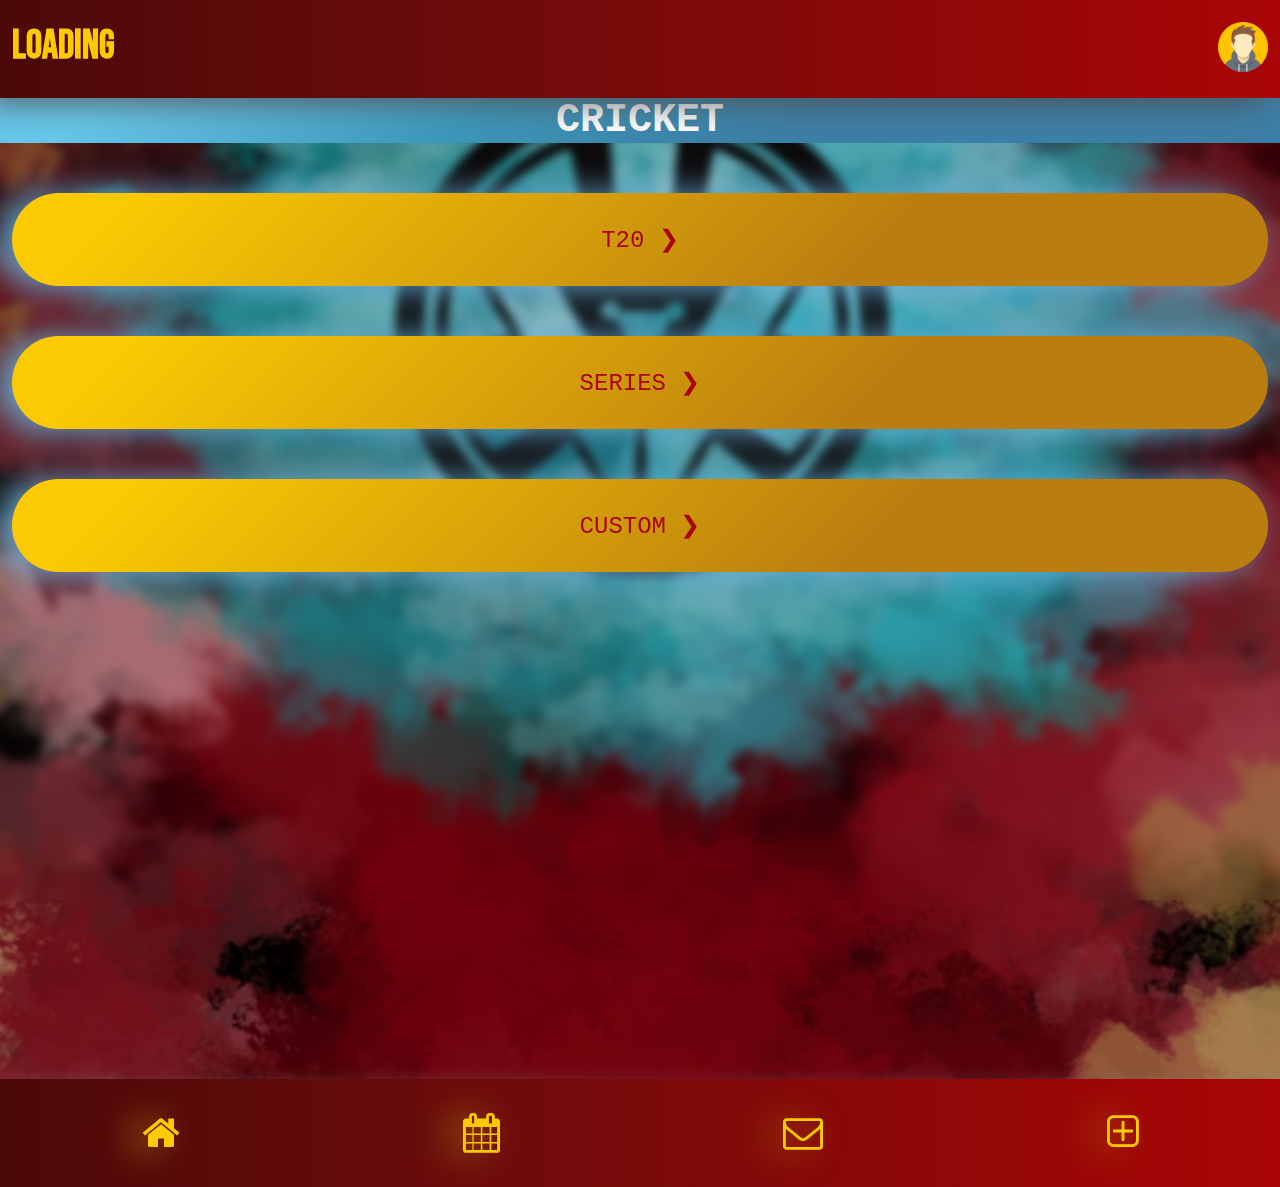
<file: cricket.html>
<!DOCTYPE html>
<html>
<head>
    <title>LOADING/Ground Games</title>
    <meta charset="UTF-8">
    <meta name="description" content="Description of the page">
    <meta name="viewport" content="width=device-width, initial-scale=1.0">
    <link rel="stylesheet" href="menu.css">
    <link rel="preconnect" href="https://fonts.googleapis.com">
<link rel="preconnect" href="https://fonts.gstatic.com" crossorigin>
<link href="https://fonts.googleapis.com/css2?family=Bebas+Neue&display=swap" rel="stylesheet">
<link href="https://fonts.googleapis.com/css2?family=Bebas+Neue&family=Oswald:wght@200&display=swap" rel="stylesheet">
<link rel="stylesheet" href="https://cdnjs.cloudflare.com/ajax/libs/font-awesome/4.7.0/css/font-awesome.min.css">
<script src="landing.js"></script>
</head>
<body>
  <div id="preloader">
  </div>
  <header>
    <div class="header maxwidth">
    <h1><a href="#">LOADING</a></h1>
    <nav class="menu">
        <div id="menu-toggle" class="menu-toggle"> <img src="images/user logo.png" width="50" height="50"></div>
      <div class="menu-items">
        <ul>
        <li class="Pro" style="color: #fbca03;"><a href="#"> Profile</a></li>
        <li class="Abt" style="color: #fbca03;"><a href="#">Email Settings</a></li>
        <li class="Sig" style="color: #fbca03;"><a href="#">Settings</a></li>
        <li class="Log" style="color: #fbca03;"><a href="#">Logout</a></li>
      </ul>
    </div>
    </nav>
    </div>
    </header>


<div class="hero1">
  <div class="h1_ground">
<h1>CRICKET</h1></div>
<a  href="table.html" style="color: rgba(170,5,5,1);"><div class="t20">T20 &#10095</div></a>
<a  href="table.html" style="color: rgba(170,5,5,1);"><div class="sr">SERIES &#10095</div></a>
<a  href="table.html" style="color: rgba(170,5,5,1);"><div class="cu">CUSTOM &#10095</div></a>

  </div>


<footer>
  <div class="footer" style="position: relative; top: 350px;"> 
    <nav class="nav_footer">
    <div class="list">
      <ul>
      <li class="Pro"  title="Home"><a href="#"><i class="fa fa-home" style="font-size:40px;"></i></a></li>
      <li class="Abt"  title="Scheduled Event"><a href="#"><i class="fa fa-calendar" style="font-size:40px;"></i></a></li>
      <li class="Sig"  title="News Articles"><a href="#"><i class="fa fa-envelope-o" style="font-size:40px;"></i></a></li>
      <li class="Log" title="Add Schedules"><a href="#"><i class="fa fa-plus-square-o" style="font-size:40px;"></i></a></li>
    </ul>
  </div>
  </nav>
  </div>
  </footer>


  <style>
    #preloader{
     height: 100vh;
     width: 100%;
     z-index: 100;
     background: url("preloader.gif") no-repeat;
  }
  </style>




  <script>
var loader = document.getElementById("preloader")
  window.addEventListener("load",function(){
   loader.style.display="none";
  })


</script>

</body>
</html>
</file>
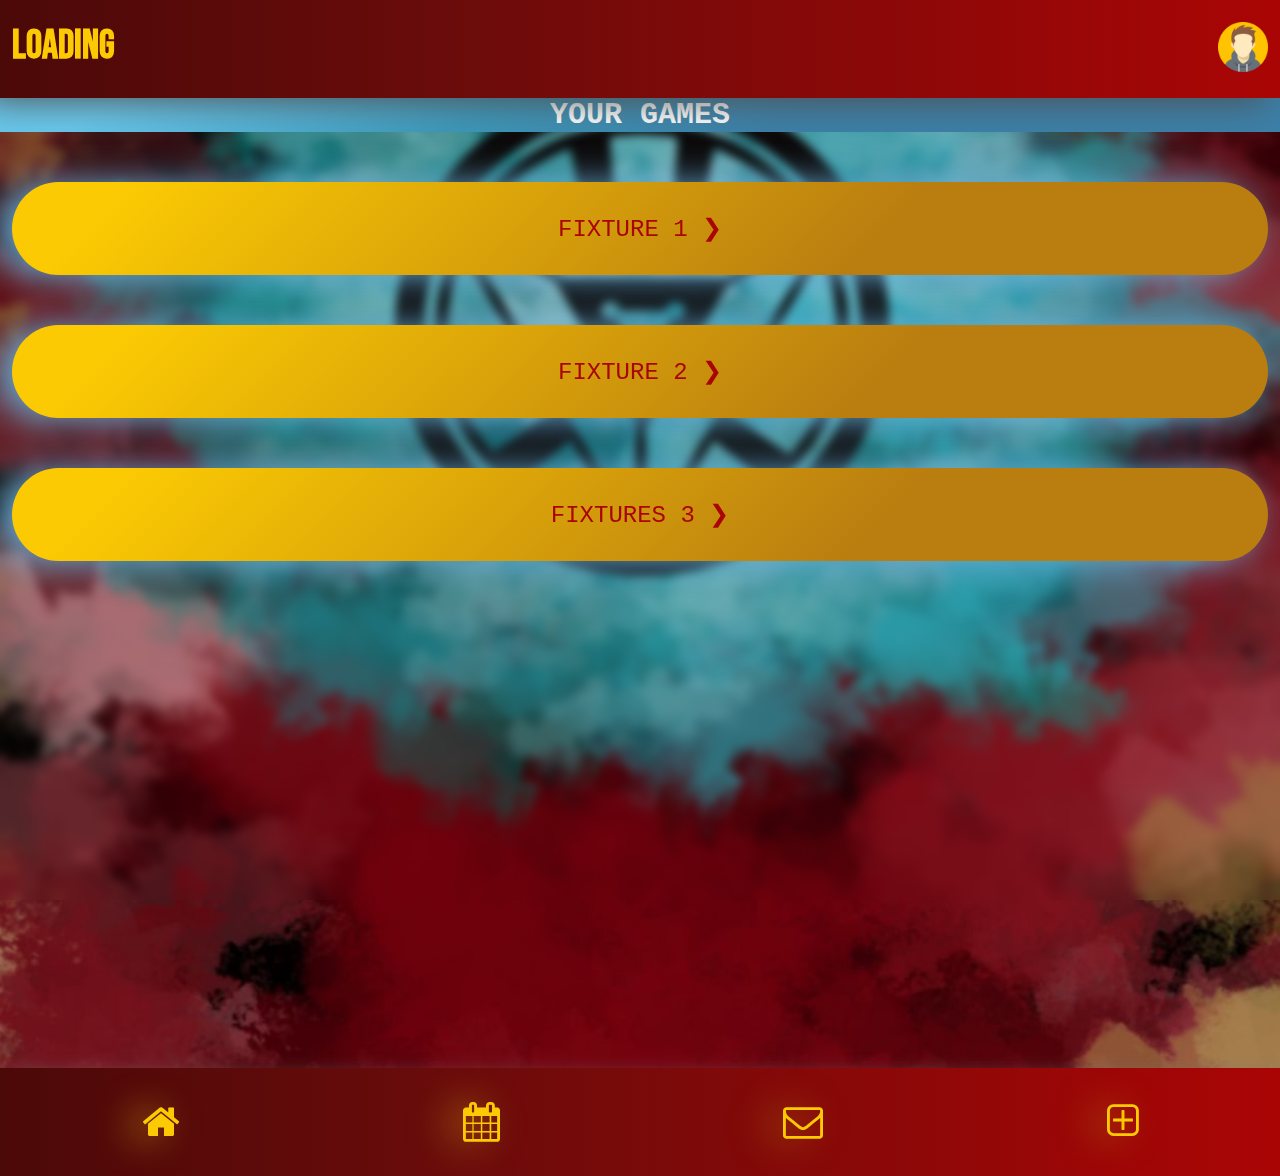
<file: fixtures.html>
<!DOCTYPE html>
<html>
<head>
    <title>LOADING/Fixtures</title>
    <meta charset="UTF-8">
    <meta name="description" content="Description of the page">
    <meta name="viewport" content="width=device-width, initial-scale=1.0">
    <link rel="stylesheet" href="menu.css">
    <link rel="preconnect" href="https://fonts.googleapis.com">
<link rel="preconnect" href="https://fonts.gstatic.com" crossorigin>
<link href="https://fonts.googleapis.com/css2?family=Bebas+Neue&display=swap" rel="stylesheet">
<link href="https://fonts.googleapis.com/css2?family=Bebas+Neue&family=Oswald:wght@200&display=swap" rel="stylesheet">
<link rel="stylesheet" href="https://cdnjs.cloudflare.com/ajax/libs/font-awesome/4.7.0/css/font-awesome.min.css">
<script src="landing.js"></script>
</head>
<body>
  <div id="preloader">
  </div>
  <header>
<div class="header maxwidth">
<h1><a href="#">LOADING</a></h1>
<nav class="menu">
    <div id="menu-toggle" class="menu-toggle"> <img src="images/user logo.png" width="50" height="50"></div>
  <div class="menu-items">
    <ul>
    <li class="Pro" style="color: #fbca03;"><a href="#"> Profile</a></li>
    <li class="Abt" style="color: #fbca03;"><a href="#">Email Settings</a></li>
    <li class="Sig" style="color: #fbca03;"><a href="#">Settings</a></li>
    <li class="Log" style="color: #fbca03;"><a href="#">Logout</a></li>
  </ul>
</div>
</nav>
</div>
</header>



<div class="hero1">
  <div class="h1_fixtures">
<h1 >YOUR GAMES</h1></div>
<a href="#" style="color: rgba(170,5,5,1); "><div class="FX1">FIXTURE 1  &#10095</div></a>
<a href="#" style="color: rgba(170,5,5,1);"><div class="FX2">FIXTURE 2 &#10095</div></a>
<a href="#" style="color: rgba(170,5,5,1);"><div class="FX3">FIXTURES 3 &#10095</div></a>
</div>










<footer>
<div class="footer" style="position: relative; top: 350px;"> 
  <div class="list">
    <ul>
    <li class="Pro" style="color: #fbca03;" title="Home"><a href="#"><i class="fa fa-home" style="font-size:40px;"></i></a></li>
    <li class="Abt" style="color: #fbca03;" title="Scheduled Event"><a href="#"><i class="fa fa-calendar" style="font-size:40px;"></i></a></li>
    <li class="Sig" style="color: #fbca03;" title="News Articles"><a href="#"><i class="fa fa-envelope-o" style="font-size:40px;"></i></a></li>
    <li class="Log" style="color: #fbca03;" title="Add Schedules"><a href="#"><i class="fa fa-plus-square-o" style="font-size:40px;"></i></a></li>
  </ul>
</div>
</div>
</footer>


<script>
  var loader = document.getElementById("preloader")
  window.addEventListener("load",function(){
   loader.style.display="none";
  })

   </script>
</body>
</html>
</file>
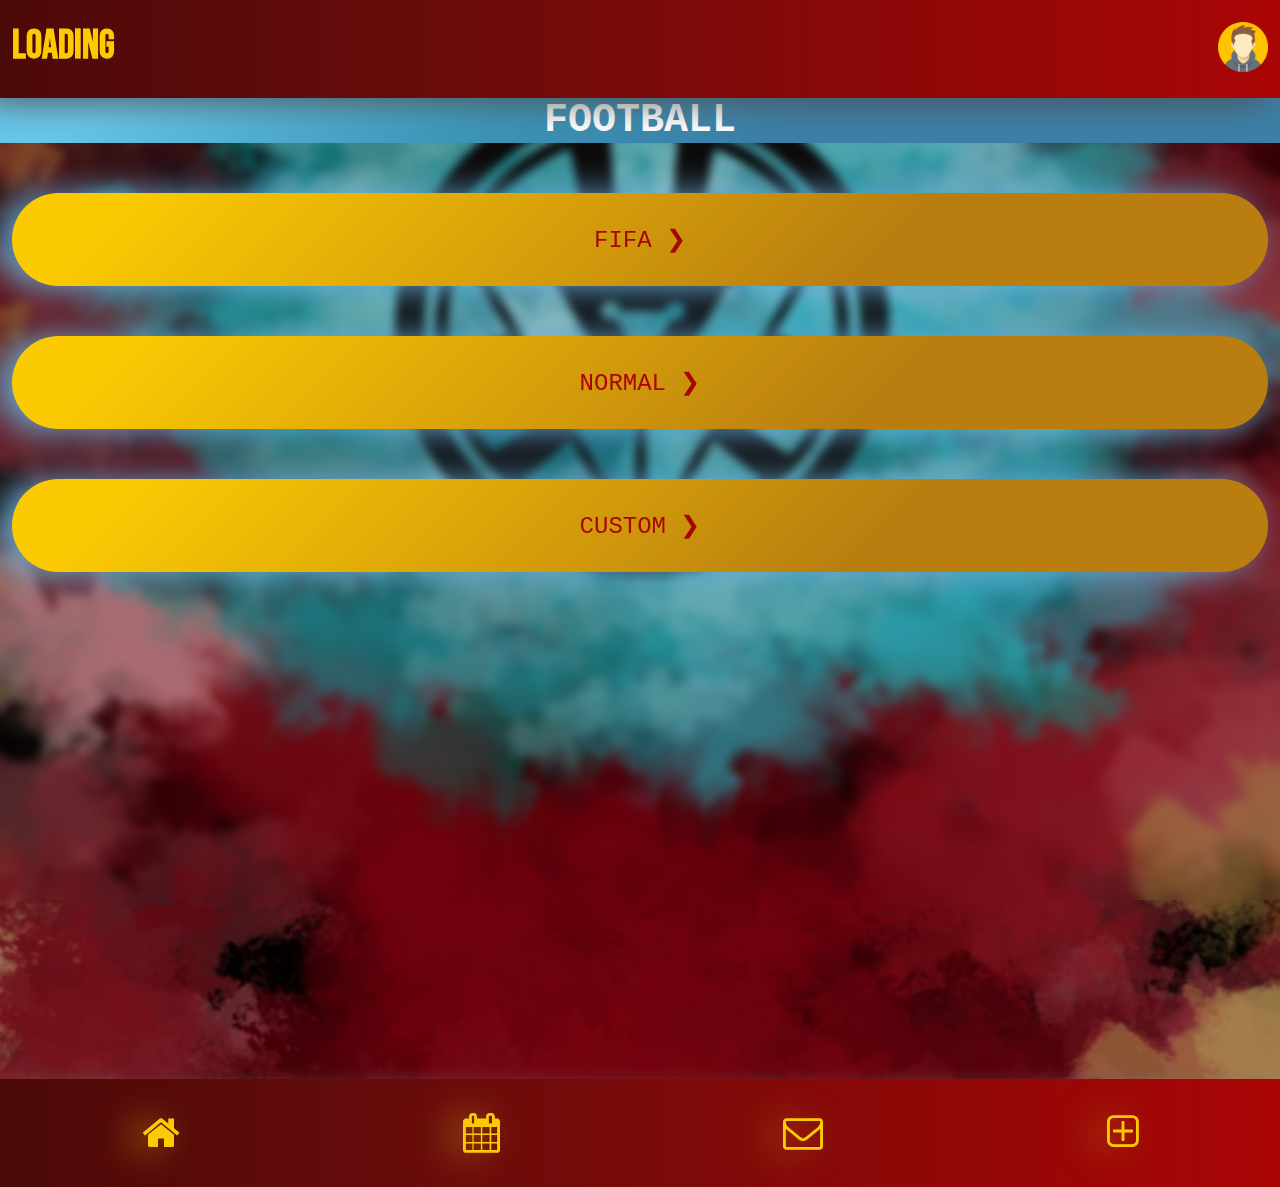
<file: football.html>
<!DOCTYPE html>
<html>
<head>
    <title>LOADING/Ground Games</title>
    <meta charset="UTF-8">
    <meta name="description" content="Description of the page">
    <meta name="viewport" content="width=device-width, initial-scale=1.0">
    <link rel="stylesheet" href="menu.css">
    <link rel="preconnect" href="https://fonts.googleapis.com">
<link rel="preconnect" href="https://fonts.gstatic.com" crossorigin>
<link href="https://fonts.googleapis.com/css2?family=Bebas+Neue&display=swap" rel="stylesheet">
<link href="https://fonts.googleapis.com/css2?family=Bebas+Neue&family=Oswald:wght@200&display=swap" rel="stylesheet">
<link rel="stylesheet" href="https://cdnjs.cloudflare.com/ajax/libs/font-awesome/4.7.0/css/font-awesome.min.css">
<script src="landing.js"></script>
</head>
<body>
  <div id="preloader">
  </div>
  <header>
    <div class="header maxwidth">
    <h1><a href="#">LOADING</a></h1>
    <nav class="menu">
        <div id="menu-toggle" class="menu-toggle"> <img src="images/user logo.png" width="50" height="50"></div>
      <div class="menu-items">
        <ul>
        <li class="Pro" style="color: #fbca03;"><a href="#"> Profile</a></li>
        <li class="Abt" style="color: #fbca03;"><a href="#">Email Settings</a></li>
        <li class="Sig" style="color: #fbca03;"><a href="#">Settings</a></li>
        <li class="Log" style="color: #fbca03;"><a href="#">Logout</a></li>
      </ul>
    </div>
    </nav>
    </div>
    </header>


<div class="hero1">
  <div class="h1_ground">
<h1>FOOTBALL</h1></div>
<a  href="table.html" style="color: rgba(170,5,5,1);"><div class="fifa">FIFA &#10095</div></a>
<a  href="table.html" style="color: rgba(170,5,5,1);"><div class="norm">NORMAL &#10095</div></a>
<a  href="table.html" style="color: rgba(170,5,5,1);"><div class="cu">CUSTOM &#10095</div></a>

  </div>


<footer>
  <div class="footer" style="position: relative; top: 350px;"> 
    <nav class="nav_footer">
    <div class="list">
      <ul>
      <li class="Pro"  title="Home"><a href="#"><i class="fa fa-home" style="font-size:40px;"></i></a></li>
      <li class="Abt"  title="Scheduled Event"><a href="#"><i class="fa fa-calendar" style="font-size:40px;"></i></a></li>
      <li class="Sig"  title="News Articles"><a href="#"><i class="fa fa-envelope-o" style="font-size:40px;"></i></a></li>
      <li class="Log" title="Add Schedules"><a href="#"><i class="fa fa-plus-square-o" style="font-size:40px;"></i></a></li>
    </ul>
  </div>
  </nav>
  </div>
  </footer>


  <style>
    #preloader{
     height: 100vh;
     width: 100%;
     z-index: 100;
     background: url("preloader.gif") no-repeat;
  }
  </style>




  <script>
var loader = document.getElementById("preloader")
  window.addEventListener("load",function(){
   loader.style.display="none";
  })


</script>

</body>
</html>
</file>
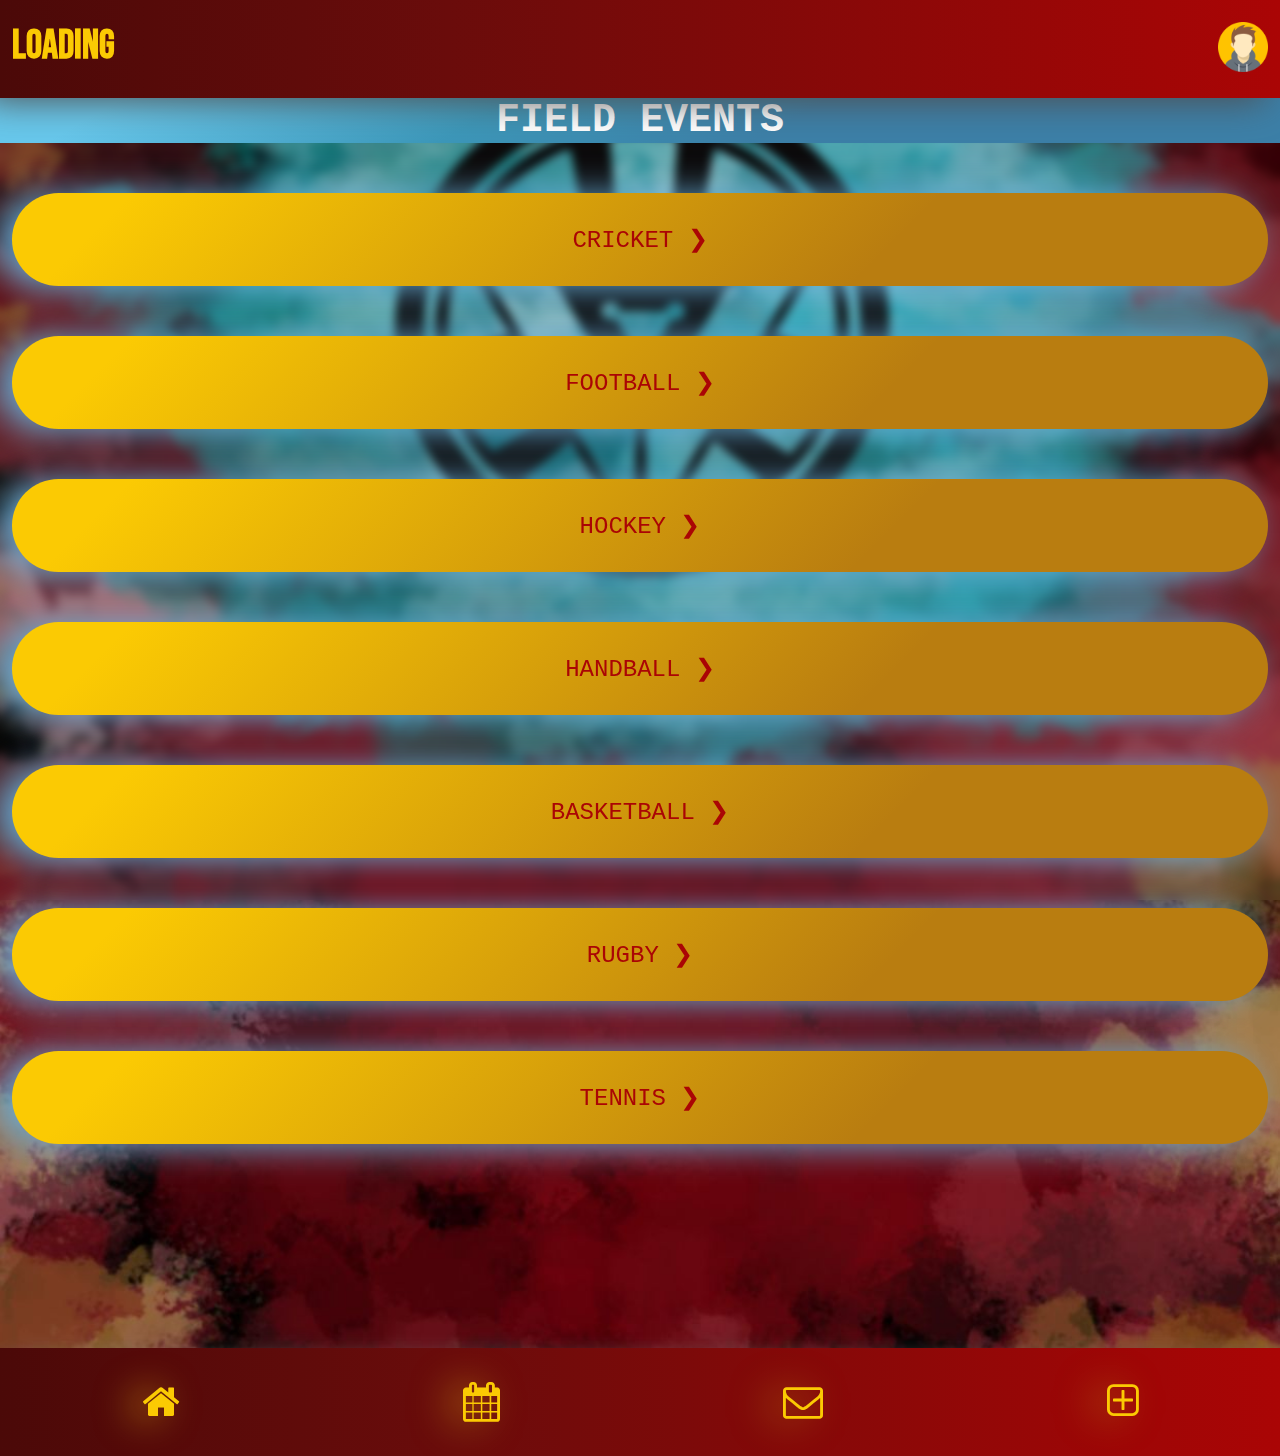
<file: ground.html>
<!DOCTYPE html>
<html>
<head>
    <title>LOADING/Ground Games</title>
    <meta charset="UTF-8">
    <meta name="description" content="Description of the page">
    <meta name="viewport" content="width=device-width, initial-scale=1.0">
    <link rel="stylesheet" href="menu.css">
    <link rel="preconnect" href="https://fonts.googleapis.com">
<link rel="preconnect" href="https://fonts.gstatic.com" crossorigin>
<link href="https://fonts.googleapis.com/css2?family=Bebas+Neue&display=swap" rel="stylesheet">
<link href="https://fonts.googleapis.com/css2?family=Bebas+Neue&family=Oswald:wght@200&display=swap" rel="stylesheet">
<link rel="stylesheet" href="https://cdnjs.cloudflare.com/ajax/libs/font-awesome/4.7.0/css/font-awesome.min.css">
<script src="landing.js"></script>
</head>
<body>
  <div id="preloader">
  </div>
  <header>
    <div class="header maxwidth">
    <h1><a href="#">LOADING</a></h1>
    <nav class="menu">
        <div id="menu-toggle" class="menu-toggle"> <img src="images/user logo.png" width="50" height="50"></div>
      <div class="menu-items">
        <ul>
        <li class="Pro" style="color: #fbca03;"><a href="#"> Profile</a></li>
        <li class="Abt" style="color: #fbca03;"><a href="#">Email Settings</a></li>
        <li class="Sig" style="color: #fbca03;"><a href="#">Settings</a></li>
        <li class="Log" style="color: #fbca03;"><a href="#">Logout</a></li>
      </ul>
    </div>
    </nav>
    </div>
    </header>


<div class="hero1">
  <div class="h1_ground">
<h1>FIELD EVENTS</h1></div>
<a  href="cricket.html" style="color: rgba(170,5,5,1);"><div class="hero_cr">CRICKET &#10095</div></a>
<a  href="football.html" style="color: rgba(170,5,5,1);"><div class="hero_fb">FOOTBALL &#10095</div></a>
<a  href="same.html" style="color: rgba(170,5,5,1);"><div class="hero_hc">HOCKEY &#10095</div></a>
<a  href="same.html" style="color: rgba(170,5,5,1);"><div class="hero_hb">HANDBALL &#10095</div></a>
<a  href="same.html" style="color: rgba(170,5,5,1);"><div class="hero_bb">BASKETBALL &#10095</div></a>
<a  href="same.html" style="color: rgba(170,5,5,1);"><div class="hero_rg">RUGBY &#10095</div></a>
<a  href="same.html" style="color: rgba(170,5,5,1);"><div class="hero_tn">TENNIS &#10095</div></a>

  </div>


<footer>
  <div class="footer" style="position: relative; top: 350px;"> 
    <nav class="nav_footer">
    <div class="list">
      <ul>
      <li class="Pro"  title="Home"><a href="#"><i class="fa fa-home" style="font-size:40px;"></i></a></li>
      <li class="Abt"  title="Scheduled Event"><a href="#"><i class="fa fa-calendar" style="font-size:40px;"></i></a></li>
      <li class="Sig"  title="News Articles"><a href="#"><i class="fa fa-envelope-o" style="font-size:40px;"></i></a></li>
      <li class="Log" title="Add Schedules"><a href="#"><i class="fa fa-plus-square-o" style="font-size:40px;"></i></a></li>
    </ul>
  </div>
  </nav>
  </div>
  </footer>


  <style>
    #preloader{
     height: 100vh;
     width: 100%;
     z-index: 100;
     background: url("preloader.gif") no-repeat;
  }
  </style>




  <script>
var loader = document.getElementById("preloader")
  window.addEventListener("load",function(){
   loader.style.display="none";
  })


</script>

</body>
</html>
</file>
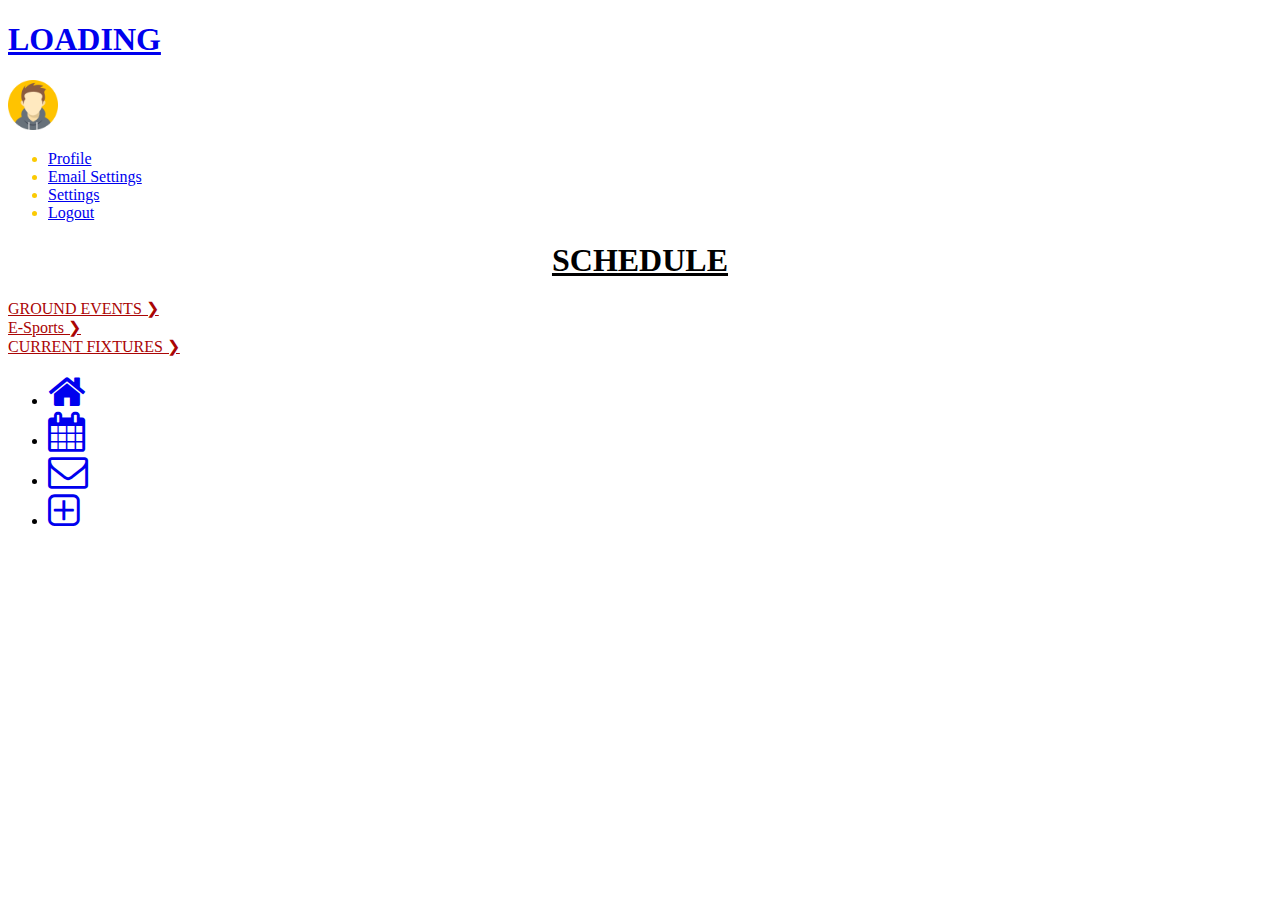
<file: landing.html>
<!DOCTYPE html>
<html>
<head>
    <title>LOADING/HOME</title>
    <meta charset="UTF-8">
    <meta name="description" content="Description of the page">
    <meta name="viewport" content="width=device-width, initial-scale=1.0">
    <link rel="stylesheet" href="landing.css">
    <link rel="preconnect" href="https://fonts.googleapis.com">
<link rel="preconnect" href="https://fonts.gstatic.com" crossorigin>
<link href="https://fonts.googleapis.com/css2?family=Bebas+Neue&display=swap" rel="stylesheet">
<link href="https://fonts.googleapis.com/css2?family=Bebas+Neue&family=Oswald:wght@200&display=swap" rel="stylesheet">
<link rel="stylesheet" href="https://cdnjs.cloudflare.com/ajax/libs/font-awesome/4.7.0/css/font-awesome.min.css">
</head>
<body>
  <div id="preloader"></div>
  <div class="container">
  <header>
<div class="header maxwidth">
<h1><a href="#">LOADING</a></h1>
<nav class="menu">
    <div id="menu-toggle" class="menu-toggle"> <img src="images/user logo.png" width="50" height="50"></div>
  <div class="menu-items">
    <ul>
    <li class="Pro" style="color: #fbca03;"><a href="#"> Profile</a></li>
    <li class="Abt" style="color: #fbca03;"><a href="#">Email Settings</a></li>
    <li class="Sig" style="color: #fbca03;"><a href="#">Settings</a></li>
    <li class="Log" style="color: #fbca03;"><a href="#">Logout</a></li>
  </ul>
</div>
</nav>
</div>
</header>



<div class="hero">
<h1 style=" margin-top: 20px; margin-bottom: 20px; align-items: center; text-align: center;"><u>SCHEDULE</u></h1>
<a  href="ground.html" style="color: rgba(170,5,5,1);"><div class="GE">GROUND EVENTS  &#10095</div></a>
<a  href="online.html" style="color: rgba(170,5,5,1);"><div class="OG">E-Sports &#10095</div></a>
<a  href="fixtures.html" style="color: rgba(170,5,5,1);"><div class="CF">CURRENT FIXTURES  &#10095</div></a>
</div>










<footer>
<div class="footer"> 
  <nav class="nav_footer">
  <div class="list">
    <ul>
    <li class="Pro"  title="Home"><a href="#"><i class="fa fa-home" style="font-size:40px;"></i></a></li>
    <li class="Abt"  title="Scheduled Event"><a href="#"><i class="fa fa-calendar" style="font-size:40px;"></i></a></li>
    <li class="Sig"  title="News Articles"><a href="#"><i class="fa fa-envelope-o" style="font-size:40px;"></i></a></li>
    <li class="Log" title="Add Schedules"><a href="#"><i class="fa fa-plus-square-o" style="font-size:40px;"></i></a></li>
  </ul>
</div>
</nav>
</div>
</footer>
</div>

<style>
  #preloader{
   height: 100vh;
   width: 100%;
   z-index: 100;
   background: url('preloader.gif') no-repeat;
}
</style>


<script>

  var loader = document.getElementById("preloader")
  window.addEventListener("load",function(){
   loader.style.display="none";
  })

</script>
</body>
</html>
</file>
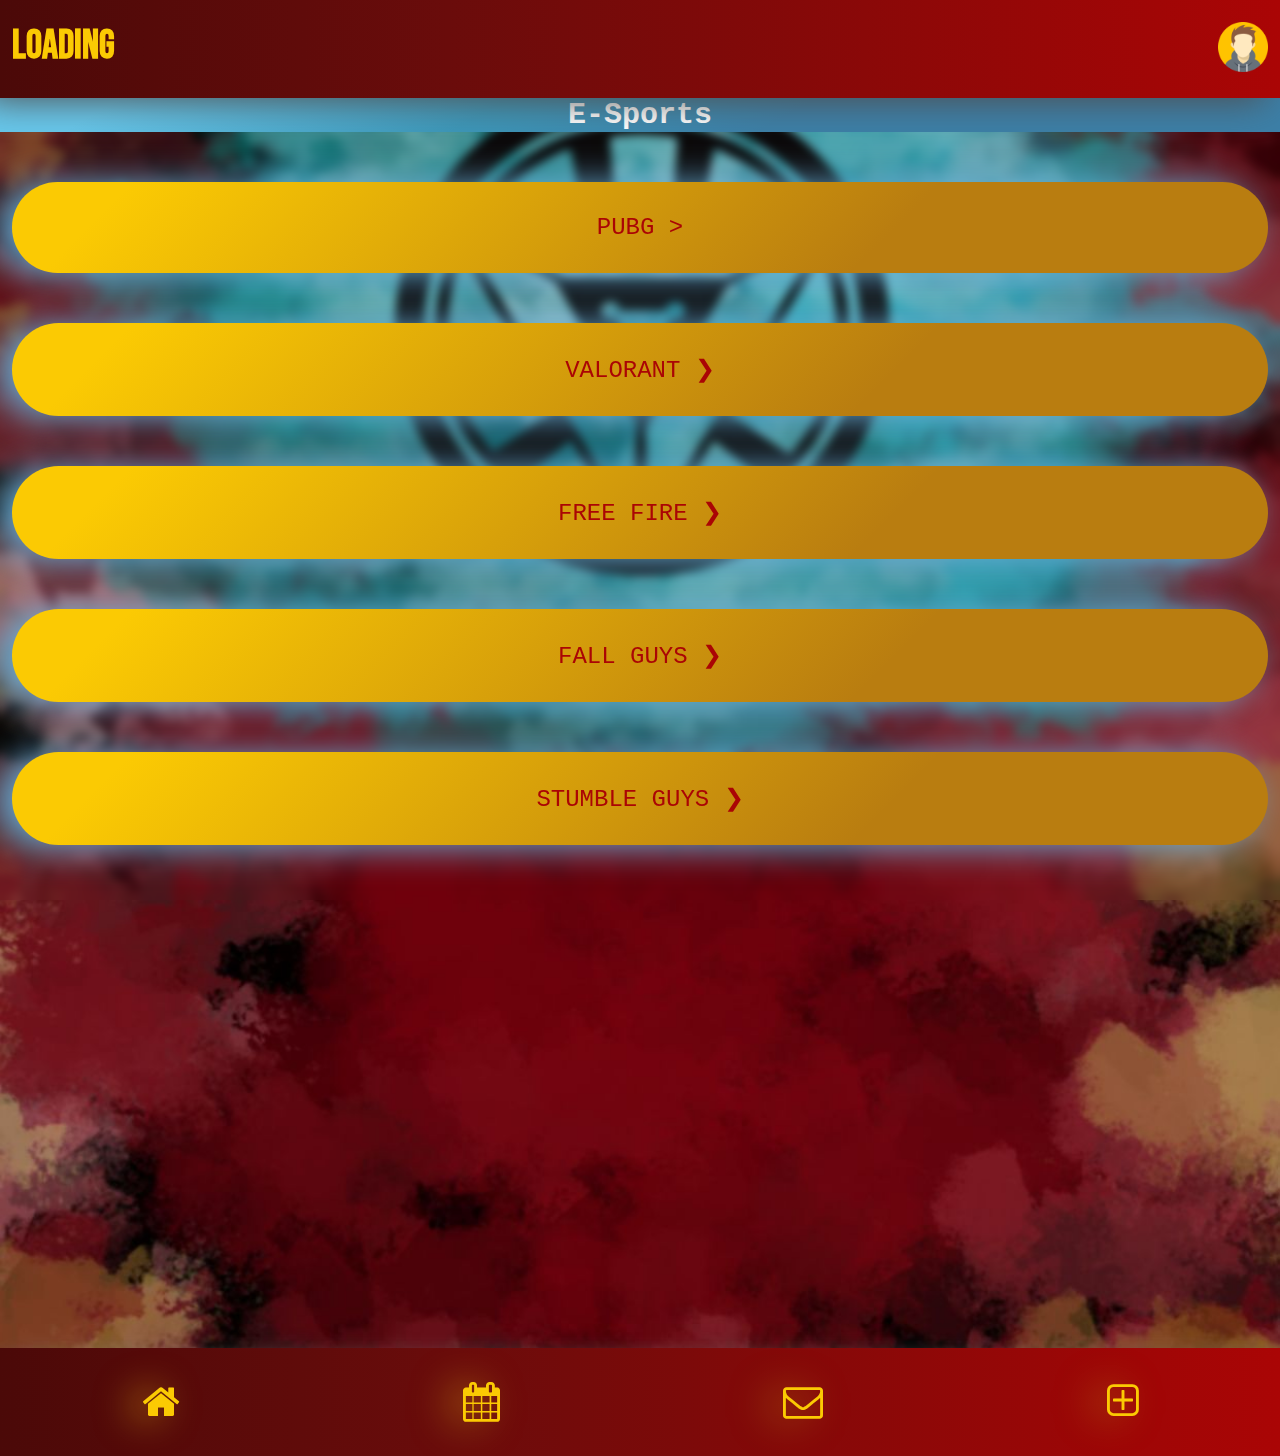
<file: online.html>
<!DOCTYPE html>
<html>
<head>
    <title>LOADING/E-Sports</title>
    <meta charset="UTF-8">
    <meta name="description" content="Description of the page">
    <meta name="viewport" content="width=device-width, initial-scale=1.0">
    <link rel="stylesheet" href="menu.css">
    <link rel="preconnect" href="https://fonts.googleapis.com">
<link rel="preconnect" href="https://fonts.gstatic.com" crossorigin>
<link href="https://fonts.googleapis.com/css2?family=Bebas+Neue&display=swap" rel="stylesheet">
<link href="https://fonts.googleapis.com/css2?family=Bebas+Neue&family=Oswald:wght@200&display=swap" rel="stylesheet">
<link rel="stylesheet" href="https://cdnjs.cloudflare.com/ajax/libs/font-awesome/4.7.0/css/font-awesome.min.css">
<script src="landing.js"></script>
</head>
<body>
  <div id="preloader">
  </div>
  <header>
    <div class="header maxwidth">
    <h1><a href="#">LOADING</a></h1>
    <nav class="menu">
        <div id="menu-toggle" class="menu-toggle"> <img src="images/user logo.png" width="50" height="50"></div>
      <div class="menu-items">
        <ul>
        <li class="Pro" style="color: #fbca03;"><a href="#"> Profile</a></li>
        <li class="Abt" style="color: #fbca03;"><a href="#">Email Settings</a></li>
        <li class="Sig" style="color: #fbca03;"><a href="#">Settings</a></li>
        <li class="Log" style="color: #fbca03;"><a href="#">Logout</a></li>
      </ul>
    </div>
    </nav>
    </div>
    </header>


<div class="hero1">
  <div class="h1_online">
<h1>E-Sports</h1></div>
<a   href="cricket.html" style="color: rgba(170,5,5,1);"><div class="hero_pg">PUBG ></div></a>
<a  href="cricket.html" style="color: rgba(170,5,5,1);"><div class="hero_vr">VALORANT &#10095</div></a>
<a  href="cricket.html" style="color: rgba(170,5,5,1);"><div class="hero_ff">FREE FIRE &#10095</div></a>
<a  href="cricket.html" style="color: rgba(170,5,5,1);"><div class="hero_fg">FALL GUYS &#10095</div></a>
<a  href="cricket.html" style="color: rgba(170,5,5,1);"><div class="hero_sg">STUMBLE GUYS &#10095</div></a>
</div>










<footer>
<div class="footer" style="position: relative; top: 350px;"> 
  <div class="list">
    <ul>
    <li class="Pro" style="color: #fbca03;" title="Home"><a href="#"><i class="fa fa-home" style="font-size:40px;"></i></a></li>
    <li class="Abt" style="color: #fbca03;" title="Scheduled Event"><a href="#"><i class="fa fa-calendar" style="font-size:40px;"></i></a></li>
    <li class="Sig" style="color: #fbca03;" title="News Articles"><a href="#"><i class="fa fa-envelope-o" style="font-size:40px;"></i></a></li>
    <li class="Log" style="color: #fbca03;" title="Add Schedules"><a href="#"><i class="fa fa-plus-square-o" style="font-size:40px;"></i></a></li>
  </ul>
</div>
</div>
</footer>

<style>
  #preloader{
   height: 100vh;
   width: 100%;
   z-index: 100;
   background: url("preloader.gif") no-repeat;
}
</style>

<script>
  var loader = document.getElementById("preloader")
  window.addEventListener("load",function(){
   loader.style.display="none";
  })


</script>
</body>
</html>
</file>
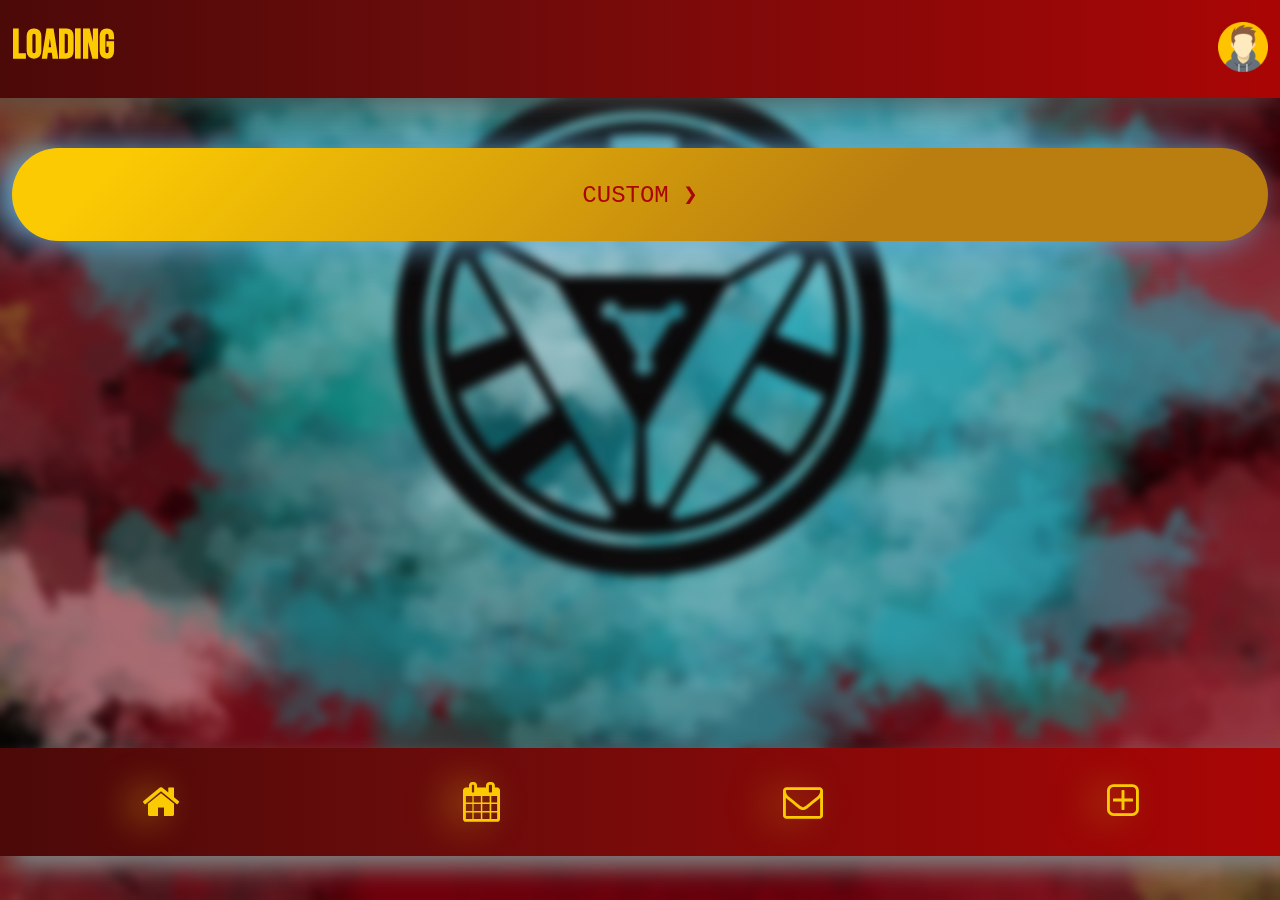
<file: same.html>
<!DOCTYPE html>
<html>
<head>
    <title>LOADING/Ground Games</title>
    <meta charset="UTF-8">
    <meta name="description" content="Description of the page">
    <meta name="viewport" content="width=device-width, initial-scale=1.0">
    <link rel="stylesheet" href="menu.css">
    <link rel="preconnect" href="https://fonts.googleapis.com">
<link rel="preconnect" href="https://fonts.gstatic.com" crossorigin>
<link href="https://fonts.googleapis.com/css2?family=Bebas+Neue&display=swap" rel="stylesheet">
<link href="https://fonts.googleapis.com/css2?family=Bebas+Neue&family=Oswald:wght@200&display=swap" rel="stylesheet">
<link rel="stylesheet" href="https://cdnjs.cloudflare.com/ajax/libs/font-awesome/4.7.0/css/font-awesome.min.css">
<script src="landing.js"></script>
</head>
<body>
  <div id="preloader">
  </div>
  <header>
    <div class="header maxwidth">
    <h1><a href="#">LOADING</a></h1>
    <nav class="menu">
        <div id="menu-toggle" class="menu-toggle"> <img src="images/user logo.png" width="50" height="50"></div>
      <div class="menu-items">
        <ul>
        <li class="Pro" style="color: #fbca03;"><a href="#"> Profile</a></li>
        <li class="Abt" style="color: #fbca03;"><a href="#">Email Settings</a></li>
        <li class="Sig" style="color: #fbca03;"><a href="#">Settings</a></li>
        <li class="Log" style="color: #fbca03;"><a href="#">Logout</a></li>
      </ul>
    </div>
    </nav>
    </div>
    </header>


<div class="hero1">
  <div class="h1_ground">
<h1></h1></div>
<a  href="table.html" style="color: rgba(170,5,5,1);"><div class="cu">CUSTOM &#10095</div></a>

  </div>


<footer>
  <div class="footer" style="position: relative; top: 350px;"> 
    <nav class="nav_footer">
    <div class="list">
      <ul>
      <li class="Pro"  title="Home"><a href="#"><i class="fa fa-home" style="font-size:40px;"></i></a></li>
      <li class="Abt"  title="Scheduled Event"><a href="#"><i class="fa fa-calendar" style="font-size:40px;"></i></a></li>
      <li class="Sig"  title="News Articles"><a href="#"><i class="fa fa-envelope-o" style="font-size:40px;"></i></a></li>
      <li class="Log" title="Add Schedules"><a href="#"><i class="fa fa-plus-square-o" style="font-size:40px;"></i></a></li>
    </ul>
  </div>
  </nav>
  </div>
  </footer>


  <style>
    #preloader{
     height: 100vh;
     width: 100%;
     z-index: 100;
     background: url("preloader.gif") no-repeat;
  }
  </style>




  <script>
var loader = document.getElementById("preloader")
  window.addEventListener("load",function(){
   loader.style.display="none";
  })


</script>

</body>
</html>
</file>
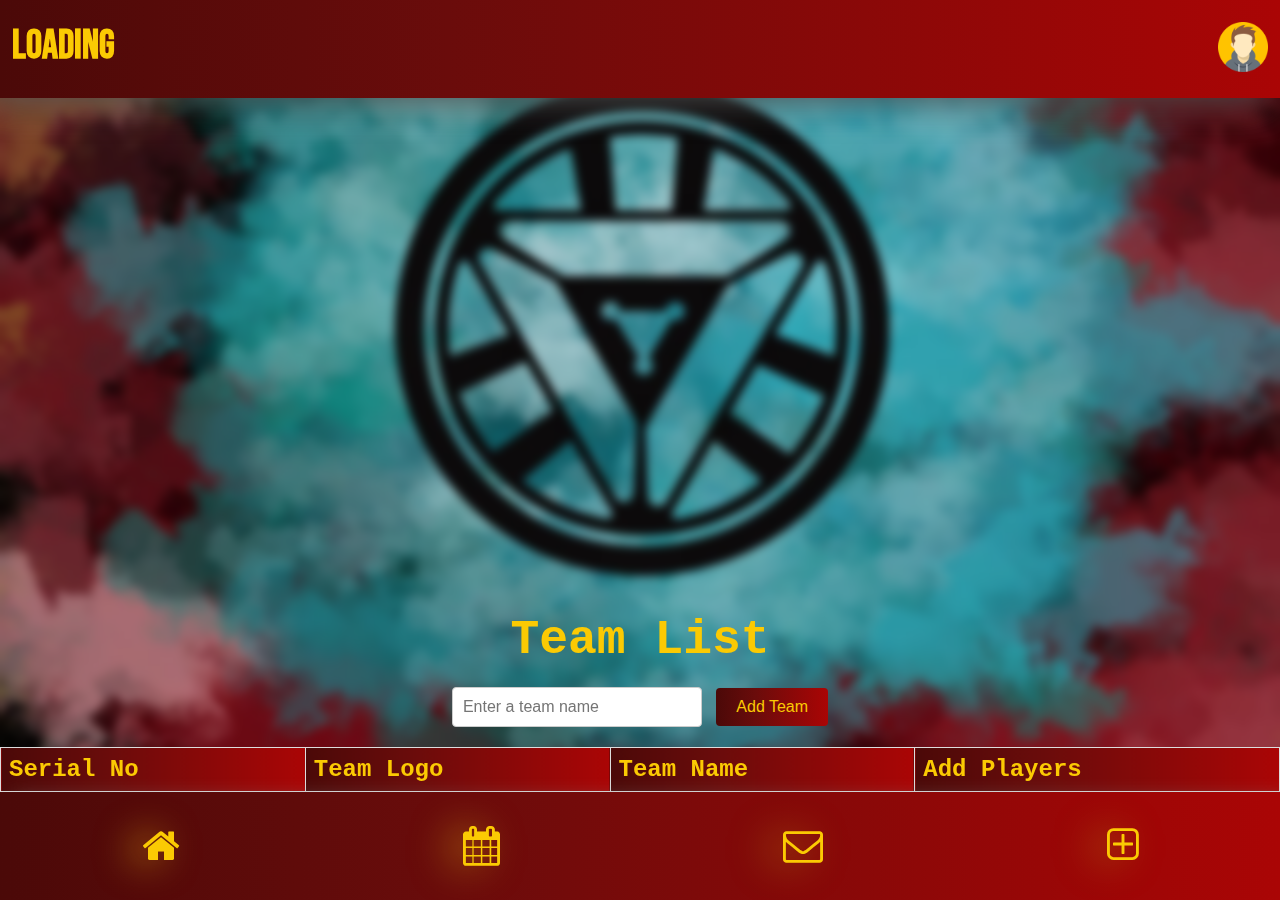
<file: table.html>
<!DOCTYPE html>
<html>
<head>
    <title>LOADING/HOME</title>
    <meta charset="UTF-8">
    <meta name="description" content="Description of the page">
    <meta name="viewport" content="width=device-width, initial-scale=1.0">
    <link rel="stylesheet" href="tabulate.css">
    <link rel="preconnect" href="https://fonts.googleapis.com">
<link rel="preconnect" href="https://fonts.gstatic.com" crossorigin>
<link href="https://fonts.googleapis.com/css2?family=Bebas+Neue&display=swap" rel="stylesheet">
<link href="https://fonts.googleapis.com/css2?family=Bebas+Neue&family=Oswald:wght@200&display=swap" rel="stylesheet">
<link rel="stylesheet" href="https://cdnjs.cloudflare.com/ajax/libs/font-awesome/4.7.0/css/font-awesome.min.css">
</head>
<body>
    <div id="preloader">
    </div>
  <div class="container">
  <header>
<div class="header maxwidth">
<h1><a href="#">LOADING</a></h1>
<nav class="menu">
    <div id="menu-toggle" class="menu-toggle"> <img src="images/user logo.png" width="50" height="50"></div>
  <div class="menu-items">
    <ul>
    <li class="Pro" style="color: #fbca03;"><a href="#"> Profile</a></li>
    <li class="Abt" style="color: #fbca03;"><a href="#">Email Settings</a></li>
    <li class="Sig" style="color: #fbca03;"><a href="#">Settings</a></li>
    <li class="Log" style="color: #fbca03;"><a href="#">Logout</a></li>
  </ul>
</div>
</nav>
</div>
</header>



<div class="hero">
    <h1>Team List</h1>
    <div class="input-container">
        <input type="text" id="teamName" placeholder="Enter a team name">
        <button id="addTeam">Add Team</button>
    </div>
    <ul id="teamList"></ul>
    <table id="teamTable">
        <thead>
            <tr>
                <th>Serial No</th>
                <th>Team Logo</th>
                <th>Team Name</th>
                <th>Add Players</th>
            </tr>
        </thead>
        <tbody></tbody>
    </table>
    <script src="table.js"></script>
</div>









<footer>
<div class="footer"> 
  <nav class="nav_footer">
  <div class="list">
    <ul>
    <li class="Pro"  title="Home"><a href="#"><i class="fa fa-home" style="font-size:40px;"></i></a></li>
    <li class="Abt"  title="Scheduled Event"><a href="#"><i class="fa fa-calendar" style="font-size:40px;"></i></a></li>
    <li class="Sig"  title="News Articles"><a href="#"><i class="fa fa-envelope-o" style="font-size:40px;"></i></a></li>
    <li class="Log" title="Add Schedules"><a href="#"><i class="fa fa-plus-square-o" style="font-size:40px;"></i></a></li>
  </ul>
</div>
</nav>
</div>
</footer>
</div>

<style>
    #preloader{
     height: 100vh;
     width: 100%;
     z-index: 100;
     background: url("preloader.gif") no-repeat;
  }
  </style>


<script>
var loader = document.getElementById("preloader")
  window.addEventListener("load",function(){
   loader.style.display="none";
  })


</script>
</body>
</html>
</file>
<file: menu.css>
*{
    margin: 0;
    padding: 0;
    box-sizing: border-box;
    
}

html,body{
    height: 100%;
    width: 100vw;
    max-width:100% ;
    box-sizing: border-box;
}



body{
    display: flex;
    flex-direction: column;
    font-family: 'Courier New', Courier, monospace, 'Oswald', sans-serif;
 background-color: rgb(244, 240, 240);
 font-size: 16px;
    margin: 0;
    padding: 0;
    box-sizing: inherit;
    min-height: 100%;
    background-image: url('images/arc4.jpg');
    background-repeat: repeat;
    background-size: cover;
    backdrop-filter: blur(5px);
    background-position: center;
   
}


img{
    display: block;
}

.container {
    display: grid;
    grid-template-rows: 1fr auto; /* Create two rows, the first grows to fill available space, the second is for the footer */
    min-height: 100vh;
}


.header ul li{
    position: relative;
    bottom: 22px;
    list-style: none;
    display: flex;
    flex-direction: row-reverse;
    justify-content: space-between;
}

.header h1{
    position: relative;
    max-width: fit-content;
    top: 22px;
    left: 12px;
    font-family: 'Bebas Neue', sans-serif;
    font-size: 40px;
}

a:hover{
    color: #b97d10;
}

a ,a:visited{
    text-decoration: none;
    color: #fbca03;
}

.header{
    position: -webkit-sticky;
    position: sticky;
    top: 0;
    left: 0;
    z-index: 1;
    display: flex;
    flex-direction: column;
    background: rgb(75,9,8);
background: linear-gradient(90deg, rgba(75,9,8,1) 0%, rgba(106,12,11,1) 35%, rgba(170,5,5,1) 100%);
filter: drop-shadow(-15px 2px 18px rgb(78, 77, 77));
}

.header ul li{
    list-style: none;
    display: flex;
    flex-direction: row;
    justify-content: space-between;
}

.menu-items{
    display: none;
    
}

.menu-toggle img{
    float: right;
    position: relative;
    top: -26px;
    right: 12px;

}

/*Same for all page*/
.hero1{
    max-width: 100%;
    max-height: 100%;
    padding-bottom: 6.7rem;
    z-index: 0;
    font-size: 24px;
    font-style: bold;
    color: rgba(170,5,5,1);
}
/*Same for all page*/

/*for ground event page*/
.hero1 .h1_ground h1{
    color: white;
    align-items: center;
    text-align: center;
    background: linear-gradient( 150deg ,rgba(103, 199, 235) 9%,rgba(60,151,185) 38%, rgba(60,127,167) 61%) ;
    font-family: 'Courier New', Courier, monospace, 'Oswald', sans-serif;
    font-size: 40px;
}

.hero_cr:hover{
    background-image: url('images/cricket.jpg');
    background-size: cover;
    background-position: center;
    transition: background 0.5s ease;
    color: white;
}

.hero_fb:hover{
    background-image: url('images/football.jpg');
    background-size: cover;
    background-position: center;
    transition: background 0.5s ease;
    color: white;
}

.hero_hc:hover{
    background-image: url('images/hockey.jpg');
    background-size: cover;
    background-position: center;
    transition: background 0.5s ease;
    color: white;
}

.hero_hb:hover{
    background-image: url('images/handball.webp');
    background-size: cover;
    background-position: center;
    transition: background 0.5s ease;
    color: white;
}

.hero_bb:hover{
    background-image: url('images/basketball.jpg');
    background-size: cover;
    background-position: center;
    transition: background 0.5s ease;
    color: white;
}

.hero_rg:hover{
    background-image: url('images/rugby.jpg');
    background-size: cover;
    background-position: center;
    transition: background 0.5s ease;
    color: white;
}

.hero_tn:hover{
    background-image: url('images/tennis.jpg');
    background-size: cover;
    background-position: center;
    transition: background 0.5s ease;
    color: white;
}
/*for ground event page*/






/*for online event page*/
.hero1 .h1_online{
    color: white;
    align-items: center;
    text-align: center;
    background: linear-gradient( 150deg ,rgba(103, 199, 235) 9%,rgba(60,151,185) 38%, rgba(60,127,167) 61%) ;
    font-size: 15px; 
    font-family: 'Courier New', Courier, monospace, 'Oswald', sans-serif;
}

.hero_pg:hover{
    color: white;
    background-image: url('images/bgmi.jpg');
    background-size: cover;
    background-position: center;
    transition: background 1s ease;
}

.hero_vr:hover{
    color: white;
    background-image: url('images/val.jpg');
    background-size: cover;
    background-position: center;
    transition: background 1s ease;
}

.hero_ff:hover{
    color: white;
    background-image: url('images/freefire.jpg');
    background-size: cover;
    background-position: center;
    transition: background 1s ease;
}

.hero_fg:hover{
    color: white;
    background-image: url('images/fallguys.jpg');
    background-size: cover;
    background-position: center;
    transition: background 1s ease;
}

.hero_sg:hover{
    color: white;
    background-image: url('images/stumbleguys.jpg');
    background-size: cover;
    background-position: center;
    transition: background 1s ease;
}
/*for online event page*/








/*for fixtures page*/
.hero1 .h1_fixtures{
    color: white;
    align-items: center;
    text-align: center;
    background: linear-gradient( 150deg ,rgba(103, 199, 235) 9%,rgba(60,151,185) 38%, rgba(60,127,167) 61%) ;
    font-family: 'Courier New', Courier, monospace, 'Oswald', sans-serif;
    font-size: 15px;
}

.FX1:hover{
    color: white;
    background-image: url('images/fixtures.jpg');
    background-size: cover;
    background-position: center;
    transition: background 1s ease;
}

.FX2:hover{
    color: white;
    background-image: url('images/fixtures.jpg');
    background-size: cover;
    background-position: center;
    transition: background 1s ease;
}

.FX3:hover{
    color: white;
    background-image: url('images/fixtures.jpg');
    background-size: cover;
    background-position: center;
    transition: background 1s ease;
}
/*for fixtures page*/






.hero_fb,.hero_cr,.hero_pg,.hero_hg,.hero_sg,.hero_hb,.hero_hc,.hero_bb,.hero_rg,.hero_tn,.hero_fg,.hero_ff,.hero_vr,.FX1,.FX2,.FX3,.cu,.norm,.t20,.sr,.fifa{
    padding: 32px;
    background: rgb(251,202,3);
    background: linear-gradient(135deg, rgba(251,202,3,1) 9%, rgba(185,125,16,1) 69%);
    margin: 50px 12px 50px 12px;
    border-radius: 135px;
    filter: drop-shadow(-15px 2px 18px rgb(103, 173, 214));
    align-items: center;
    text-align: center;
    cursor: pointer;
    
}


.hero  a{
    color: rgba(170,5,5,1);
}

/*Same for all page*/
.footer{
    position: sticky;
    right: 0;
    left: 0;
    width: 100%;
    background: rgb(75, 9, 8);
    background: linear-gradient(90deg, rgba(75, 9, 8, 1) 0%, rgba(106, 12, 11, 1) 35%, rgba(170, 5, 5, 1) 100%);
    box-shadow: 12px 12px 22px grey;
    z-index: 1;
}



.footer ul {
    list-style: none;
    height: 12vh;
    display: flex;
    flex-direction: row;
    justify-content: space-around;
    align-items: center;
    padding: 0;

}

.footer ul li {
    margin: 0;
    padding: 0;
    text-align:center;
    bottom: 0;
    filter: drop-shadow(-15px 2px 18px #b97d10);
}

.footer ul li a {
    color: #fbca03;
    text-decoration: none;
    
}

.footer ul li a:hover {
    color: rgb(103, 173, 214);
    text-decoration: none;
    
}

/*Same for all page*/
</file>
<file: tabulate.css>
body {
    font-family: Arial, sans-serif;
    text-align: center;
}

h1 {
    color: #333;
}

.input-container {
    margin: 20px 0;
}

input[type="text"] {
    padding: 10px;
    width: 250px;
    border: 1px solid #ccc;
    border-radius: 4px;
    font-size: 16px;
}

td, th {
    border: 1px solid #fbca03;
    text-align: left;
    padding: 8px;
    align-items: center;
    text-align: center;
  }

  table{
     background: linear-gradient(90deg, rgba(75, 9, 8, 1) 0%, rgba(106, 12, 11, 1) 35%, rgba(170, 5, 5, 1) 100%);
     top: -20px;
  }
button {
    padding: 10px 20px;
    background-color: #333;
    color: #fff;
    border: none;
    border-radius: 4px;
    cursor: pointer;
    font-size: 16px;
}

table {
    width: 100%;
    border-collapse: collapse;
}

th, td {
    border: 1px solid #ddd;
    padding: 8px;
    text-align: left;
}

th {
 background: linear-gradient(90deg, rgba(75, 9, 8, 1) 0%, rgba(106, 12, 11, 1) 35%, rgba(170, 5, 5, 1) 100%);;
}

/* CSS counter for serial number */
tbody tr{
    counter-increment: rowNumber;
    content: counter(rowNumber);
}

/* Add player button */
.add-player {
    font-size: 20px;
    color: #007BFF;
    cursor: pointer;
}

/* Logo image size */
.team-logo {
    max-width: 5px;
    max-height: 5px;
}

*{
    margin: 0;
    padding: 0;
    box-sizing: border-box;
    
}

html,body{
    height: 100%;
    width: 100vw;
    max-width:100% ;
    box-sizing: border-box;
}



body{
    display: flex;
    flex-direction: column;
    font-family: 'Courier New', Courier, monospace, 'Oswald', sans-serif;
 background-color: rgb(244, 240, 240);
 font-size: 16px;
    margin: 0;
    padding: 0;
    box-sizing: inherit;
    min-height: 100%;
    background-image: url('images/arc4.jpg');
    background-repeat: repeat;
    background-size: cover;
    backdrop-filter: blur(5px);
    background-position: center;
   
}


img{
    display: block;
}

.container {
    display: grid;
    grid-template-rows: 1fr auto; /* Create two rows, the first grows to fill available space, the second is for the footer */
    min-height: 100vh;
}


.header ul li{
    position: relative;
    bottom: 22px;
    list-style: none;
    display: flex;
    flex-direction: row-reverse;
    justify-content: space-between;
}

.header h1{
    position: relative;
    max-width: fit-content;
    top: 22px;
    left: 12px;
    font-family: 'Bebas Neue', sans-serif;
    font-size: 40px;
}

a:hover{
    color: #b97d10;
}

a ,a:visited{
    text-decoration: none;
    color: #fbca03;
}

.header{
    position: -webkit-sticky;
    position: sticky;
    top: 0;
    left: 0;
    z-index: 1;
    display: flex;
    flex-direction: column;
    background: rgb(75,9,8);
background: linear-gradient(90deg, rgba(75,9,8,1) 0%, rgba(106,12,11,1) 35%, rgba(170,5,5,1) 100%);
filter: drop-shadow(-15px 2px 18px rgb(78, 77, 77));
}

.header ul li{
    list-style: none;
    display: flex;
    flex-direction: row;
    justify-content: space-between;
}

.menu-items{
    display: none;
    
}

.menu-toggle img{
    float: right;
    position: relative;
    top: -26px;
    right: 12px;

}

/*Same for all page*/
.hero{
    position: relative;
    max-width: 100%;
    max-height: 100%;
    z-index: 0;
    top: 0;
    font-size: 24px;
    font-style: bold;
    color: #fbca03;
}

.hero h1,#teamName,#addTeam{
    position: relative;
    color: #fbca03;
   
}

#addTeam{
    background: linear-gradient(90deg, rgba(75, 9, 8, 1) 0%, rgba(106, 12, 11, 1) 35%, rgba(170, 5, 5, 1) 100%);
}
/*Same for all page*/

.hero  a{
    color: rgba(170,5,5,1);
}

/*Same for all page*/
.footer{
    position: sticky;
    right: 0;
    left: 0;
    width: 100%;
    background: rgb(75, 9, 8);
    background: linear-gradient(90deg, rgba(75, 9, 8, 1) 0%, rgba(106, 12, 11, 1) 35%, rgba(170, 5, 5, 1) 100%);
    box-shadow: 12px 12px 22px grey;
    z-index: 1;
}



.footer ul {
    list-style: none;
    height: 12vh;
    display: flex;
    flex-direction: row;
    justify-content: space-around;
    align-items: center;
    padding: 0;

}

.footer ul li {
    margin: 0;
    padding: 0;
    text-align:center;
    bottom: 0;
    filter: drop-shadow(-15px 2px 18px #b97d10);
}

.footer ul li a {
    color: #fbca03;
    text-decoration: none;
    
}

.footer ul li a:hover {
    color: rgb(103, 173, 214);
    text-decoration: none;
    
}

/*Same for all page*/
</file>
<file: landing.css>
<!DOCTYPE html>
<html lang="en" data-color-mode="auto" data-light-theme="light" data-dark-theme="dark"  data-a11y-animated-images="system" data-a11y-link-underlines="true">



  <head>
    <meta charset="utf-8">
  <link rel="dns-prefetch" href="https://github.githubassets.com">
  <link rel="dns-prefetch" href="https://avatars.githubusercontent.com">
  <link rel="dns-prefetch" href="https://github-cloud.s3.amazonaws.com">
  <link rel="dns-prefetch" href="https://user-images.githubusercontent.com/">
  <link rel="preconnect" href="https://github.githubassets.com" crossorigin>
  <link rel="preconnect" href="https://avatars.githubusercontent.com">

  

  <link crossorigin="anonymous" media="all" rel="stylesheet" href="https://github.githubassets.com/assets/light-b92e9647318f.css" /><link crossorigin="anonymous" media="all" rel="stylesheet" href="https://github.githubassets.com/assets/dark-5d486a4ede8e.css" /><link data-color-theme="dark_dimmed" crossorigin="anonymous" media="all" rel="stylesheet" data-href="https://github.githubassets.com/assets/dark_dimmed-27c8d635e4e5.css" /><link data-color-theme="dark_high_contrast" crossorigin="anonymous" media="all" rel="stylesheet" data-href="https://github.githubassets.com/assets/dark_high_contrast-8438e75afd36.css" /><link data-color-theme="dark_colorblind" crossorigin="anonymous" media="all" rel="stylesheet" data-href="https://github.githubassets.com/assets/dark_colorblind-bf5665b96628.css" /><link data-color-theme="light_colorblind" crossorigin="anonymous" media="all" rel="stylesheet" data-href="https://github.githubassets.com/assets/light_colorblind-c414b5ba1dce.css" /><link data-color-theme="light_high_contrast" crossorigin="anonymous" media="all" rel="stylesheet" data-href="https://github.githubassets.com/assets/light_high_contrast-e5868b7374db.css" /><link data-color-theme="light_tritanopia" crossorigin="anonymous" media="all" rel="stylesheet" data-href="https://github.githubassets.com/assets/light_tritanopia-299ac9c64ec0.css" /><link data-color-theme="dark_tritanopia" crossorigin="anonymous" media="all" rel="stylesheet" data-href="https://github.githubassets.com/assets/dark_tritanopia-3a26e78ad0ff.css" />
    <link crossorigin="anonymous" media="all" rel="stylesheet" href="https://github.githubassets.com/assets/primer-primitives-363ec1831c26.css" />
    <link crossorigin="anonymous" media="all" rel="stylesheet" href="https://github.githubassets.com/assets/primer-ba77178b8574.css" />
    <link crossorigin="anonymous" media="all" rel="stylesheet" href="https://github.githubassets.com/assets/global-1b1d81338242.css" />
    <link crossorigin="anonymous" media="all" rel="stylesheet" href="https://github.githubassets.com/assets/github-9c22f1a8e428.css" />
  

  

  <script type="application/json" id="client-env">{"locale":"en","featureFlags":["copilot_conversational_ux_streaming","failbot_handle_non_errors","geojson_azure_maps","hovercard_show_on_focus","image_metric_tracking","repository_suggester_elastic_search","turbo_experiment_risky","sample_network_conn_type","star_button_focus"]}</script>
<script crossorigin="anonymous" defer="defer" type="application/javascript" src="https://github.githubassets.com/assets/wp-runtime-aba2cd364486.js"></script>
<script crossorigin="anonymous" defer="defer" type="application/javascript" src="https://github.githubassets.com/assets/vendors-node_modules_dompurify_dist_purify_js-6890e890956f.js"></script>
<script crossorigin="anonymous" defer="defer" type="application/javascript" src="https://github.githubassets.com/assets/vendors-node_modules_stacktrace-parser_dist_stack-trace-parser_esm_js-node_modules_github_bro-a4c183-79f9611c275b.js"></script>
<script crossorigin="anonymous" defer="defer" type="application/javascript" src="https://github.githubassets.com/assets/ui_packages_soft-nav_soft-nav_ts-6a5fadd2ef71.js"></script>
<script crossorigin="anonymous" defer="defer" type="application/javascript" src="https://github.githubassets.com/assets/environment-569829d98e9a.js"></script>
<script crossorigin="anonymous" defer="defer" type="application/javascript" src="https://github.githubassets.com/assets/vendors-node_modules_github_selector-observer_dist_index_esm_js-9f960d9b217c.js"></script>
<script crossorigin="anonymous" defer="defer" type="application/javascript" src="https://github.githubassets.com/assets/vendors-node_modules_primer_behaviors_dist_esm_focus-zone_js-d9ce45da2851.js"></script>
<script crossorigin="anonymous" defer="defer" type="application/javascript" src="https://github.githubassets.com/assets/vendors-node_modules_github_relative-time-element_dist_index_js-c6fd49e3fd28.js"></script>
<script crossorigin="anonymous" defer="defer" type="application/javascript" src="https://github.githubassets.com/assets/vendors-node_modules_fzy_js_index_js-node_modules_github_combobox-nav_dist_index_js-node_modu-344bff-421f7a8c1008.js"></script>
<script crossorigin="anonymous" defer="defer" type="application/javascript" src="https://github.githubassets.com/assets/vendors-node_modules_delegated-events_dist_index_js-node_modules_github_details-dialog-elemen-29dc30-a2a71f11a507.js"></script>
<script crossorigin="anonymous" defer="defer" type="application/javascript" src="https://github.githubassets.com/assets/vendors-node_modules_github_filter-input-element_dist_index_js-node_modules_github_remote-inp-59c459-e74bf552c5b7.js"></script>
<script crossorigin="anonymous" defer="defer" type="application/javascript" src="https://github.githubassets.com/assets/vendors-node_modules_github_file-attachment-element_dist_index_js-node_modules_primer_view-co-2c6968-68313e1bab1d.js"></script>
<script crossorigin="anonymous" defer="defer" type="application/javascript" src="https://github.githubassets.com/assets/github-elements-566950f6cdd3.js"></script>
<script crossorigin="anonymous" defer="defer" type="application/javascript" src="https://github.githubassets.com/assets/element-registry-056dadb65de9.js"></script>
<script crossorigin="anonymous" defer="defer" type="application/javascript" src="https://github.githubassets.com/assets/vendors-node_modules_github_catalyst_lib_index_js-node_modules_github_hydro-analytics-client_-978abc0-15861e0630b6.js"></script>
<script crossorigin="anonymous" defer="defer" type="application/javascript" src="https://github.githubassets.com/assets/vendors-node_modules_lit-html_lit-html_js-5b376145beff.js"></script>
<script crossorigin="anonymous" defer="defer" type="application/javascript" src="https://github.githubassets.com/assets/vendors-node_modules_github_mini-throttle_dist_index_js-node_modules_github_alive-client_dist-bf5aa2-1b562c29ab8e.js"></script>
<script crossorigin="anonymous" defer="defer" type="application/javascript" src="https://github.githubassets.com/assets/vendors-node_modules_morphdom_dist_morphdom-esm_js-5bff297a06de.js"></script>
<script crossorigin="anonymous" defer="defer" type="application/javascript" src="https://github.githubassets.com/assets/vendors-node_modules_github_turbo_dist_turbo_es2017-esm_js-ec51a0f6e881.js"></script>
<script crossorigin="anonymous" defer="defer" type="application/javascript" src="https://github.githubassets.com/assets/vendors-node_modules_color-convert_index_js-72c9fbde5ad4.js"></script>
<script crossorigin="anonymous" defer="defer" type="application/javascript" src="https://github.githubassets.com/assets/vendors-node_modules_primer_behaviors_dist_esm_dimensions_js-node_modules_github_hotkey_dist_-8755d2-0ac4a16a6cca.js"></script>
<script crossorigin="anonymous" defer="defer" type="application/javascript" src="https://github.githubassets.com/assets/vendors-node_modules_github_session-resume_dist_index_js-node_modules_primer_behaviors_dist_e-ac74c6-637fd908cfc1.js"></script>
<script crossorigin="anonymous" defer="defer" type="application/javascript" src="https://github.githubassets.com/assets/vendors-node_modules_github_paste-markdown_dist_index_esm_js-node_modules_github_quote-select-854ff4-201063b8cc44.js"></script>
<script crossorigin="anonymous" defer="defer" type="application/javascript" src="https://github.githubassets.com/assets/ui_packages_details-dialog_details-dialog_ts-ui_packages_fetch-utils_fetch-utils_ts-1dae7baac466.js"></script>
<script crossorigin="anonymous" defer="defer" type="application/javascript" src="https://github.githubassets.com/assets/app_assets_modules_github_updatable-content_ts-ui_packages_hydro-analytics_hydro-analytics_ts-6ab1a34074c8.js"></script>
<script crossorigin="anonymous" defer="defer" type="application/javascript" src="https://github.githubassets.com/assets/app_assets_modules_github_behaviors_task-list_ts-app_assets_modules_github_onfocus_ts-app_ass-079b43-84f860f8b7d6.js"></script>
<script crossorigin="anonymous" defer="defer" type="application/javascript" src="https://github.githubassets.com/assets/app_assets_modules_github_sticky-scroll-into-view_ts-f982282c5c39.js"></script>
<script crossorigin="anonymous" defer="defer" type="application/javascript" src="https://github.githubassets.com/assets/app_assets_modules_github_behaviors_ajax-error_ts-app_assets_modules_github_behaviors_include-2e2258-178d980b559e.js"></script>
<script crossorigin="anonymous" defer="defer" type="application/javascript" src="https://github.githubassets.com/assets/app_assets_modules_github_behaviors_commenting_edit_ts-app_assets_modules_github_behaviors_ht-83c235-b85e9f4f1304.js"></script>
<script crossorigin="anonymous" defer="defer" type="application/javascript" src="https://github.githubassets.com/assets/behaviors-e257e48ebcff.js"></script>
<script crossorigin="anonymous" defer="defer" type="application/javascript" src="https://github.githubassets.com/assets/vendors-node_modules_delegated-events_dist_index_js-node_modules_github_catalyst_lib_index_js-d0256ebff5cd.js"></script>
<script crossorigin="anonymous" defer="defer" type="application/javascript" src="https://github.githubassets.com/assets/notifications-global-99d196517b1b.js"></script>
  

  <title>Page not found · GitHub</title>



  <meta name="route-pattern" content="/:user_id/:repository/raw/*name(/*path)">

    
  <meta name="current-catalog-service-hash" content="82c569b93da5c18ed649ebd4c2c79437db4611a6a1373e805a3cb001c64130b7">


  <meta name="request-id" content="8302:30304:15B4C74:187173B:653EA119" data-turbo-transient="true" /><meta name="html-safe-nonce" content="74b1d1e1fc47b0661a057a3d72e30b37c544333cdb8b81686b1c2b38898f4770" data-turbo-transient="true" /><meta name="visitor-payload" content="[base64]" data-turbo-transient="true" /><meta name="visitor-hmac" content="c7292c808ca75ce2d2b4e2b15ea8346a0a9283308a092a04d18dbb9af13103a7" data-turbo-transient="true" />


    <meta name="hovercard-subject-tag" content="repository:711257657" data-turbo-transient>


  <meta name="github-keyboard-shortcuts" content="" data-turbo-transient="true" />
  

  <meta name="selected-link" value="/Saipr14/Saipr14.github.io/raw/main/index.css" data-turbo-transient>
  <link rel="assets" href="https://github.githubassets.com/">

    <meta name="google-site-verification" content="c1kuD-K2HIVF635lypcsWPoD4kilo5-jA_wBFyT4uMY">
  <meta name="google-site-verification" content="KT5gs8h0wvaagLKAVWq8bbeNwnZZK1r1XQysX3xurLU">
  <meta name="google-site-verification" content="ZzhVyEFwb7w3e0-uOTltm8Jsck2F5StVihD0exw2fsA">
  <meta name="google-site-verification" content="GXs5KoUUkNCoaAZn7wPN-t01Pywp9M3sEjnt_3_ZWPc">
  <meta name="google-site-verification" content="Apib7-x98H0j5cPqHWwSMm6dNU4GmODRoqxLiDzdx9I">

<meta name="octolytics-url" content="https://collector.github.com/github/collect" /><meta name="octolytics-actor-id" content="130831413" /><meta name="octolytics-actor-login" content="Saipr14" /><meta name="octolytics-actor-hash" content="0e57519e1e6d8b95b28fc9555fa6a2f259f6a266591b0cf584a9cf4e94cc5f99" />

  

  




  

    <meta name="user-login" content="Saipr14">

  <link rel="sudo-modal" href="/sessions/sudo_modal">

    <meta name="viewport" content="width=device-width">
    
      <meta name="description" content="GitHub is where people build software. More than 100 million people use GitHub to discover, fork, and contribute to over 330 million projects.">
      <link rel="search" type="application/opensearchdescription+xml" href="/opensearch.xml" title="GitHub">
    <link rel="fluid-icon" href="https://github.com/fluidicon.png" title="GitHub">
    <meta property="fb:app_id" content="1401488693436528">
    <meta name="apple-itunes-app" content="app-id=1477376905, app-argument=https://github.com/Saipr14/Saipr14.github.io/raw/main/index.css" />
      <meta property="og:url" content="https://github.com">
      <meta property="og:site_name" content="GitHub">
      <meta property="og:title" content="Build software better, together">
      <meta property="og:description" content="GitHub is where people build software. More than 100 million people use GitHub to discover, fork, and contribute to over 330 million projects.">
      <meta property="og:image" content="https://github.githubassets.com/assets/github-logo-55c5b9a1fe52.png">
      <meta property="og:image:type" content="image/png">
      <meta property="og:image:width" content="1200">
      <meta property="og:image:height" content="1200">
      <meta property="og:image" content="https://github.githubassets.com/assets/github-mark-57519b92ca4e.png">
      <meta property="og:image:type" content="image/png">
      <meta property="og:image:width" content="1200">
      <meta property="og:image:height" content="620">
      <meta property="og:image" content="https://github.githubassets.com/assets/github-octocat-13c86b8b336d.png">
      <meta property="og:image:type" content="image/png">
      <meta property="og:image:width" content="1200">
      <meta property="og:image:height" content="620">

      <meta property="twitter:site" content="github">
      <meta property="twitter:site:id" content="13334762">
      <meta property="twitter:creator" content="github">
      <meta property="twitter:creator:id" content="13334762">
      <meta property="twitter:card" content="summary_large_image">
      <meta property="twitter:title" content="GitHub">
      <meta property="twitter:description" content="GitHub is where people build software. More than 100 million people use GitHub to discover, fork, and contribute to over 330 million projects.">
      <meta property="twitter:image:src" content="https://github.githubassets.com/assets/github-logo-55c5b9a1fe52.png">
      <meta property="twitter:image:width" content="1200">
      <meta property="twitter:image:height" content="1200">

      <link rel="shared-web-socket" href="wss://alive.github.com/_sockets/u/130831413/ws?session=eyJ2IjoiVjMiLCJ1IjoxMzA4MzE0MTMsInMiOjEyMzAwMDEyODcsImMiOjgwMjU0ODU0MSwidCI6MTY5ODYwMzI5M30=--8cb21f569c4c10199ca798b0367788456ea420d4495afc164a598d8ccbc243ec" data-refresh-url="/_alive" data-session-id="e9ea3a247b6b2502ca2baedb21dab58ebe5789566ba0a01893a031860a45913d">
      <link rel="shared-web-socket-src" href="/assets-cdn/worker/socket-worker-9cc1149b224c.js">


        <meta name="hostname" content="github.com">


      <meta name="keyboard-shortcuts-preference" content="all">

        <meta name="expected-hostname" content="github.com">


  <meta http-equiv="x-pjax-version" content="c5355c8199ad67f7ce28fca50e03aca7fb999ff0d2df8c9d5cf0a8ca7c7f134f" data-turbo-track="reload">
  <meta http-equiv="x-pjax-csp-version" content="ee14a7165914197d62e19f664bfb961fcfdfc1ec31939a5c7b137fbab1751c87" data-turbo-track="reload">
  <meta http-equiv="x-pjax-css-version" content="5ca546058ab3911c34a4d974c5652c85e4b1ee506c4028fef7c34a61babeefd6" data-turbo-track="reload">
  <meta http-equiv="x-pjax-js-version" content="c91e0ea5c18e4b1f41bbd51dd69ade04e6569061ceda1615958d9184bdb9370e" data-turbo-track="reload">

  <meta name="turbo-cache-control" content="no-preview" data-turbo-transient="">

      <link crossorigin="anonymous" media="all" rel="stylesheet" href="https://github.githubassets.com/assets/site-c93c61a95471.css" />
  <link rel="preload" href="https://github.githubassets.com/assets/mona-sans-d1bf285e9b9b.woff2" as="font" type="font/woff2" crossorigin>
  <meta name="is_logged_out_page" content="true">



  <meta name="turbo-body-classes" content="logged-in env-production page-responsive min-height-full d-flex flex-column">


  <meta name="browser-stats-url" content="https://api.github.com/_private/browser/stats">

  <meta name="browser-errors-url" content="https://api.github.com/_private/browser/errors">

  <meta name="browser-optimizely-client-errors-url" content="https://api.github.com/_private/browser/optimizely_client/errors">

  <link rel="mask-icon" href="https://github.githubassets.com/assets/pinned-octocat-093da3e6fa40.svg" color="#000000">
  <link rel="alternate icon" class="js-site-favicon" type="image/png" href="https://github.githubassets.com/favicons/favicon.png">
  <link rel="icon" class="js-site-favicon" type="image/svg+xml" href="https://github.githubassets.com/favicons/favicon.svg">

<meta name="theme-color" content="#1e2327">
<meta name="color-scheme" content="light dark" />


  <link rel="manifest" href="/manifest.json" crossOrigin="use-credentials">

  </head>

  <body class="logged-in env-production page-responsive min-height-full d-flex flex-column" style="word-wrap: break-word;">
    <div data-turbo-body class="logged-in env-production page-responsive min-height-full d-flex flex-column" style="word-wrap: break-word;">
      


    <div class="position-relative js-header-wrapper ">
      <a href="#start-of-content" class="p-3 color-bg-accent-emphasis color-fg-on-emphasis show-on-focus js-skip-to-content">Skip to content</a>
      <span data-view-component="true" class="progress-pjax-loader Progress position-fixed width-full">
    <span style="width: 0%;" data-view-component="true" class="Progress-item progress-pjax-loader-bar left-0 top-0 color-bg-accent-emphasis"></span>
</span>      
      


      

        <script crossorigin="anonymous" defer="defer" type="application/javascript" src="https://github.githubassets.com/assets/vendors-node_modules_allex_crc32_lib_crc32_esm_js-node_modules_github_mini-throttle_dist_deco-b38cad-97b10abc5510.js"></script>
<script crossorigin="anonymous" defer="defer" type="application/javascript" src="https://github.githubassets.com/assets/vendors-node_modules_github_clipboard-copy-element_dist_index_esm_js-node_modules_delegated-e-b37f7d-0e1d32d8fafa.js"></script>
<script crossorigin="anonymous" defer="defer" type="application/javascript" src="https://github.githubassets.com/assets/app_assets_modules_github_command-palette_items_help-item_ts-app_assets_modules_github_comman-48ad9d-18e29694b13b.js"></script>
<script crossorigin="anonymous" defer="defer" type="application/javascript" src="https://github.githubassets.com/assets/command-palette-9a87d4661fe9.js"></script>

            <header class="AppHeader">
    

    <div class="AppHeader-globalBar  js-global-bar">
      <div class="AppHeader-globalBar-start">
          <deferred-side-panel data-url="/_side-panels/global">
  <include-fragment data-target="deferred-side-panel.fragment">
      
  <button aria-label="Open global navigation menu" data-action="click:deferred-side-panel#loadPanel click:deferred-side-panel#panelOpened" data-show-dialog-id="dialog-b8455e5e-57cf-47fd-ab28-13adc15aa9ff" id="dialog-show-dialog-b8455e5e-57cf-47fd-ab28-13adc15aa9ff" type="button" data-view-component="true" class="Button Button--iconOnly Button--secondary Button--medium AppHeader-button color-bg-transparent p-0 color-fg-muted">    <svg aria-hidden="true" height="16" viewBox="0 0 16 16" version="1.1" width="16" data-view-component="true" class="octicon octicon-three-bars Button-visual">
    <path d="M1 2.75A.75.75 0 0 1 1.75 2h12.5a.75.75 0 0 1 0 1.5H1.75A.75.75 0 0 1 1 2.75Zm0 5A.75.75 0 0 1 1.75 7h12.5a.75.75 0 0 1 0 1.5H1.75A.75.75 0 0 1 1 7.75ZM1.75 12h12.5a.75.75 0 0 1 0 1.5H1.75a.75.75 0 0 1 0-1.5Z"></path>
</svg>
</button>  

<div class="Overlay--hidden Overlay-backdrop--side Overlay-backdrop--placement-left" data-modal-dialog-overlay>
  <modal-dialog data-target="deferred-side-panel.panel" role="dialog" id="dialog-b8455e5e-57cf-47fd-ab28-13adc15aa9ff" aria-modal="true" aria-disabled="true" aria-labelledby="dialog-b8455e5e-57cf-47fd-ab28-13adc15aa9ff-title" aria-describedby="dialog-b8455e5e-57cf-47fd-ab28-13adc15aa9ff-description" data-view-component="true" class="Overlay Overlay-whenNarrow Overlay--size-small-portrait Overlay--motion-scaleFade SidePanel">
    <div styles="flex-direction: row;" data-view-component="true" class="Overlay-header">
  <div class="Overlay-headerContentWrap">
    <div class="Overlay-titleWrap">
      <h1 class="Overlay-title sr-only" id="dialog-b8455e5e-57cf-47fd-ab28-13adc15aa9ff-title">
        Global navigation
      </h1>
            <div data-view-component="true" class="d-flex">
      <div data-view-component="true" class="AppHeader-logo position-relative">
        <svg aria-hidden="true" height="24" viewBox="0 0 16 16" version="1.1" width="24" data-view-component="true" class="octicon octicon-mark-github">
    <path d="M8 0c4.42 0 8 3.58 8 8a8.013 8.013 0 0 1-5.45 7.59c-.4.08-.55-.17-.55-.38 0-.27.01-1.13.01-2.2 0-.75-.25-1.23-.54-1.48 1.78-.2 3.65-.88 3.65-3.95 0-.88-.31-1.59-.82-2.15.08-.2.36-1.02-.08-2.12 0 0-.67-.22-2.2.82-.64-.18-1.32-.27-2-.27-.68 0-1.36.09-2 .27-1.53-1.03-2.2-.82-2.2-.82-.44 1.1-.16 1.92-.08 2.12-.51.56-.82 1.28-.82 2.15 0 3.06 1.86 3.75 3.64 3.95-.23.2-.44.55-.51 1.07-.46.21-1.61.55-2.33-.66-.15-.24-.6-.83-1.23-.82-.67.01-.27.38.01.53.34.19.73.9.82 1.13.16.45.68 1.31 2.69.94 0 .67.01 1.3.01 1.49 0 .21-.15.45-.55.38A7.995 7.995 0 0 1 0 8c0-4.42 3.58-8 8-8Z"></path>
</svg>
</div></div>
    </div>
    <div class="Overlay-actionWrap">
      <button data-close-dialog-id="dialog-b8455e5e-57cf-47fd-ab28-13adc15aa9ff" aria-label="Close" type="button" data-view-component="true" class="close-button Overlay-closeButton"><svg aria-hidden="true" height="16" viewBox="0 0 16 16" version="1.1" width="16" data-view-component="true" class="octicon octicon-x">
    <path d="M3.72 3.72a.75.75 0 0 1 1.06 0L8 6.94l3.22-3.22a.749.749 0 0 1 1.275.326.749.749 0 0 1-.215.734L9.06 8l3.22 3.22a.749.749 0 0 1-.326 1.275.749.749 0 0 1-.734-.215L8 9.06l-3.22 3.22a.751.751 0 0 1-1.042-.018.751.751 0 0 1-.018-1.042L6.94 8 3.72 4.78a.75.75 0 0 1 0-1.06Z"></path>
</svg></button>
    </div>
  </div>
</div>
      <div data-view-component="true" class="Overlay-body d-flex flex-column px-2">    <div data-view-component="true" class="d-flex flex-column mb-3">
        <nav aria-label="Site navigation" data-view-component="true" class="ActionList">
  
  <nav-list>
    <ul data-view-component="true" class="ActionListWrap">
        
          
<li data-item-id="" data-targets="nav-list.items" data-view-component="true" class="ActionListItem">
    
    <a data-hotkey="g d" data-analytics-event="{&quot;category&quot;:&quot;Global navigation&quot;,&quot;action&quot;:&quot;HOME&quot;,&quot;label&quot;:null}" id="item-465f5553-6bc0-4fb7-b007-edce7df8dbd8" href="/dashboard" data-view-component="true" class="ActionListContent ActionListContent--visual16">
        <span class="ActionListItem-visual ActionListItem-visual--leading">
          <svg aria-hidden="true" height="16" viewBox="0 0 16 16" version="1.1" width="16" data-view-component="true" class="octicon octicon-home">
    <path d="M6.906.664a1.749 1.749 0 0 1 2.187 0l5.25 4.2c.415.332.657.835.657 1.367v7.019A1.75 1.75 0 0 1 13.25 15h-3.5a.75.75 0 0 1-.75-.75V9H7v5.25a.75.75 0 0 1-.75.75h-3.5A1.75 1.75 0 0 1 1 13.25V6.23c0-.531.242-1.034.657-1.366l5.25-4.2Zm1.25 1.171a.25.25 0 0 0-.312 0l-5.25 4.2a.25.25 0 0 0-.094.196v7.019c0 .138.112.25.25.25H5.5V8.25a.75.75 0 0 1 .75-.75h3.5a.75.75 0 0 1 .75.75v5.25h2.75a.25.25 0 0 0 .25-.25V6.23a.25.25 0 0 0-.094-.195Z"></path>
</svg>
        </span>
      
        <span data-view-component="true" class="ActionListItem-label">
          Home
</span></a>
  
  
</li>

        
          
<li data-item-id="" data-targets="nav-list.items" data-view-component="true" class="ActionListItem">
    
    <a data-hotkey="g i" data-analytics-event="{&quot;category&quot;:&quot;Global navigation&quot;,&quot;action&quot;:&quot;ISSUES&quot;,&quot;label&quot;:null}" id="item-9755a2f5-a200-4a3f-b27b-ac16f4816e5b" href="/issues" data-view-component="true" class="ActionListContent ActionListContent--visual16">
        <span class="ActionListItem-visual ActionListItem-visual--leading">
          <svg aria-hidden="true" height="16" viewBox="0 0 16 16" version="1.1" width="16" data-view-component="true" class="octicon octicon-issue-opened">
    <path d="M8 9.5a1.5 1.5 0 1 0 0-3 1.5 1.5 0 0 0 0 3Z"></path><path d="M8 0a8 8 0 1 1 0 16A8 8 0 0 1 8 0ZM1.5 8a6.5 6.5 0 1 0 13 0 6.5 6.5 0 0 0-13 0Z"></path>
</svg>
        </span>
      
        <span data-view-component="true" class="ActionListItem-label">
          Issues
</span></a>
  
  
</li>

        
          
<li data-item-id="" data-targets="nav-list.items" data-view-component="true" class="ActionListItem">
    
    <a data-hotkey="g p" data-analytics-event="{&quot;category&quot;:&quot;Global navigation&quot;,&quot;action&quot;:&quot;PULL_REQUESTS&quot;,&quot;label&quot;:null}" id="item-29bbb3e8-628f-4a06-91ee-98a0608a1921" href="/pulls" data-view-component="true" class="ActionListContent ActionListContent--visual16">
        <span class="ActionListItem-visual ActionListItem-visual--leading">
          <svg aria-hidden="true" height="16" viewBox="0 0 16 16" version="1.1" width="16" data-view-component="true" class="octicon octicon-git-pull-request">
    <path d="M1.5 3.25a2.25 2.25 0 1 1 3 2.122v5.256a2.251 2.251 0 1 1-1.5 0V5.372A2.25 2.25 0 0 1 1.5 3.25Zm5.677-.177L9.573.677A.25.25 0 0 1 10 .854V2.5h1A2.5 2.5 0 0 1 13.5 5v5.628a2.251 2.251 0 1 1-1.5 0V5a1 1 0 0 0-1-1h-1v1.646a.25.25 0 0 1-.427.177L7.177 3.427a.25.25 0 0 1 0-.354ZM3.75 2.5a.75.75 0 1 0 0 1.5.75.75 0 0 0 0-1.5Zm0 9.5a.75.75 0 1 0 0 1.5.75.75 0 0 0 0-1.5Zm8.25.75a.75.75 0 1 0 1.5 0 .75.75 0 0 0-1.5 0Z"></path>
</svg>
        </span>
      
        <span data-view-component="true" class="ActionListItem-label">
          Pull requests
</span></a>
  
  
</li>

        
          
<li data-item-id="" data-targets="nav-list.items" data-view-component="true" class="ActionListItem">
    
    <a data-analytics-event="{&quot;category&quot;:&quot;Global navigation&quot;,&quot;action&quot;:&quot;DISCUSSIONS&quot;,&quot;label&quot;:null}" id="item-0914edaf-9328-42eb-a1ba-b651b35d9a50" href="/discussions" data-view-component="true" class="ActionListContent ActionListContent--visual16">
        <span class="ActionListItem-visual ActionListItem-visual--leading">
          <svg aria-hidden="true" height="16" viewBox="0 0 16 16" version="1.1" width="16" data-view-component="true" class="octicon octicon-comment-discussion">
    <path d="M1.75 1h8.5c.966 0 1.75.784 1.75 1.75v5.5A1.75 1.75 0 0 1 10.25 10H7.061l-2.574 2.573A1.458 1.458 0 0 1 2 11.543V10h-.25A1.75 1.75 0 0 1 0 8.25v-5.5C0 1.784.784 1 1.75 1ZM1.5 2.75v5.5c0 .138.112.25.25.25h1a.75.75 0 0 1 .75.75v2.19l2.72-2.72a.749.749 0 0 1 .53-.22h3.5a.25.25 0 0 0 .25-.25v-5.5a.25.25 0 0 0-.25-.25h-8.5a.25.25 0 0 0-.25.25Zm13 2a.25.25 0 0 0-.25-.25h-.5a.75.75 0 0 1 0-1.5h.5c.966 0 1.75.784 1.75 1.75v5.5A1.75 1.75 0 0 1 14.25 12H14v1.543a1.458 1.458 0 0 1-2.487 1.03L9.22 12.28a.749.749 0 0 1 .326-1.275.749.749 0 0 1 .734.215l2.22 2.22v-2.19a.75.75 0 0 1 .75-.75h1a.25.25 0 0 0 .25-.25Z"></path>
</svg>
        </span>
      
        <span data-view-component="true" class="ActionListItem-label">
          Discussions
</span></a>
  
  
</li>

        
          
<li data-item-id="" data-targets="nav-list.items" data-view-component="true" class="ActionListItem">
    
    <a data-analytics-event="{&quot;category&quot;:&quot;Global navigation&quot;,&quot;action&quot;:&quot;CODESPACES&quot;,&quot;label&quot;:null}" id="item-f0ffb5ea-41bd-4291-882f-157e6713416e" href="https://github.com/codespaces" data-view-component="true" class="ActionListContent ActionListContent--visual16">
        <span class="ActionListItem-visual ActionListItem-visual--leading">
          <svg aria-hidden="true" height="16" viewBox="0 0 16 16" version="1.1" width="16" data-view-component="true" class="octicon octicon-codespaces">
    <path d="M0 11.25c0-.966.784-1.75 1.75-1.75h12.5c.966 0 1.75.784 1.75 1.75v3A1.75 1.75 0 0 1 14.25 16H1.75A1.75 1.75 0 0 1 0 14.25Zm2-9.5C2 .784 2.784 0 3.75 0h8.5C13.216 0 14 .784 14 1.75v5a1.75 1.75 0 0 1-1.75 1.75h-8.5A1.75 1.75 0 0 1 2 6.75Zm1.75-.25a.25.25 0 0 0-.25.25v5c0 .138.112.25.25.25h8.5a.25.25 0 0 0 .25-.25v-5a.25.25 0 0 0-.25-.25Zm-2 9.5a.25.25 0 0 0-.25.25v3c0 .138.112.25.25.25h12.5a.25.25 0 0 0 .25-.25v-3a.25.25 0 0 0-.25-.25Z"></path><path d="M7 12.75a.75.75 0 0 1 .75-.75h4.5a.75.75 0 0 1 0 1.5h-4.5a.75.75 0 0 1-.75-.75Zm-4 0a.75.75 0 0 1 .75-.75h.5a.75.75 0 0 1 0 1.5h-.5a.75.75 0 0 1-.75-.75Z"></path>
</svg>
        </span>
      
        <span data-view-component="true" class="ActionListItem-label">
          Codespaces
</span></a>
  
  
</li>

        
          <li role="presentation" aria-hidden="true" data-view-component="true" class="ActionList-sectionDivider"></li>
        
          
<li data-item-id="" data-targets="nav-list.items" data-view-component="true" class="ActionListItem">
    
    <a data-analytics-event="{&quot;category&quot;:&quot;Global navigation&quot;,&quot;action&quot;:&quot;EXPLORE&quot;,&quot;label&quot;:null}" id="item-005d5fbd-b752-493a-ad3f-59c4af41c07c" href="/explore" data-view-component="true" class="ActionListContent ActionListContent--visual16">
        <span class="ActionListItem-visual ActionListItem-visual--leading">
          <svg aria-hidden="true" height="16" viewBox="0 0 16 16" version="1.1" width="16" data-view-component="true" class="octicon octicon-telescope">
    <path d="M14.184 1.143v-.001l1.422 2.464a1.75 1.75 0 0 1-.757 2.451L3.104 11.713a1.75 1.75 0 0 1-2.275-.702l-.447-.775a1.75 1.75 0 0 1 .53-2.32L11.682.573a1.748 1.748 0 0 1 2.502.57Zm-4.709 9.32h-.001l2.644 3.863a.75.75 0 1 1-1.238.848l-1.881-2.75v2.826a.75.75 0 0 1-1.5 0v-2.826l-1.881 2.75a.75.75 0 1 1-1.238-.848l2.049-2.992a.746.746 0 0 1 .293-.253l1.809-.87a.749.749 0 0 1 .944.252ZM9.436 3.92h-.001l-4.97 3.39.942 1.63 5.42-2.61Zm3.091-2.108h.001l-1.85 1.26 1.505 2.605 2.016-.97a.247.247 0 0 0 .13-.151.247.247 0 0 0-.022-.199l-1.422-2.464a.253.253 0 0 0-.161-.119.254.254 0 0 0-.197.038ZM1.756 9.157a.25.25 0 0 0-.075.33l.447.775a.25.25 0 0 0 .325.1l1.598-.769-.83-1.436-1.465 1Z"></path>
</svg>
        </span>
      
        <span data-view-component="true" class="ActionListItem-label">
          Explore
</span></a>
  
  
</li>

        
          
<li data-item-id="" data-targets="nav-list.items" data-view-component="true" class="ActionListItem">
    
    <a data-analytics-event="{&quot;category&quot;:&quot;Global navigation&quot;,&quot;action&quot;:&quot;MARKETPLACE&quot;,&quot;label&quot;:null}" id="item-52326c2f-a3bc-4e38-9f1f-17ca9c3fdeca" href="/marketplace" data-view-component="true" class="ActionListContent ActionListContent--visual16">
        <span class="ActionListItem-visual ActionListItem-visual--leading">
          <svg aria-hidden="true" height="16" viewBox="0 0 16 16" version="1.1" width="16" data-view-component="true" class="octicon octicon-gift">
    <path d="M2 2.75A2.75 2.75 0 0 1 4.75 0c.983 0 1.873.42 2.57 1.232.268.318.497.668.68 1.042.183-.375.411-.725.68-1.044C9.376.42 10.266 0 11.25 0a2.75 2.75 0 0 1 2.45 4h.55c.966 0 1.75.784 1.75 1.75v2c0 .698-.409 1.301-1 1.582v4.918A1.75 1.75 0 0 1 13.25 16H2.75A1.75 1.75 0 0 1 1 14.25V9.332C.409 9.05 0 8.448 0 7.75v-2C0 4.784.784 4 1.75 4h.55c-.192-.375-.3-.8-.3-1.25ZM7.25 9.5H2.5v4.75c0 .138.112.25.25.25h4.5Zm1.5 0v5h4.5a.25.25 0 0 0 .25-.25V9.5Zm0-4V8h5.5a.25.25 0 0 0 .25-.25v-2a.25.25 0 0 0-.25-.25Zm-7 0a.25.25 0 0 0-.25.25v2c0 .138.112.25.25.25h5.5V5.5h-5.5Zm3-4a1.25 1.25 0 0 0 0 2.5h2.309c-.233-.818-.542-1.401-.878-1.793-.43-.502-.915-.707-1.431-.707ZM8.941 4h2.309a1.25 1.25 0 0 0 0-2.5c-.516 0-1 .205-1.43.707-.337.392-.646.975-.879 1.793Z"></path>
</svg>
        </span>
      
        <span data-view-component="true" class="ActionListItem-label">
          Marketplace
</span></a>
  
  
</li>

</ul>  </nav-list>
</nav>

        <div data-view-component="true" class="my-3 d-flex flex-justify-center height-full">
          <svg style="box-sizing: content-box; color: var(--color-icon-primary);" width="16" height="16" viewBox="0 0 16 16" fill="none" data-view-component="true" class="anim-rotate">
  <circle cx="8" cy="8" r="7" stroke="currentColor" stroke-opacity="0.25" stroke-width="2" vector-effect="non-scaling-stroke" fill="none" />
  <path d="M15 8a7.002 7.002 0 00-7-7" stroke="currentColor" stroke-width="2" stroke-linecap="round" vector-effect="non-scaling-stroke" />
</svg>
</div>
</div>
      <div data-view-component="true" class="flex-1"></div>


      <div data-view-component="true" class="px-2">      <p class="color-fg-subtle text-small text-light">&copy; 2023 GitHub, Inc.</p>

      <div data-view-component="true" class="d-flex text-small text-light">
          <a target="_blank" href="/about" data-view-component="true" class="Link mr-2">About</a>
          <a target="_blank" href="https://github.blog" data-view-component="true" class="Link mr-2">Blog</a>
          <a target="_blank" href="https://docs.github.com/site-policy/github-terms/github-terms-of-service" data-view-component="true" class="Link mr-2">Terms</a>
          <a target="_blank" href="https://docs.github.com/site-policy/privacy-policies/github-privacy-statement" data-view-component="true" class="Link mr-2">Privacy</a>
          <a target="_blank" href="/security" data-view-component="true" class="Link mr-2">Security</a>
        <a target="_blank" href="https://www.githubstatus.com/" data-view-component="true" class="Link mr-3">Status</a>
</div></div>
</div>
      
</modal-dialog></div>

  </include-fragment>
</deferred-side-panel>

        <a
          class="AppHeader-logo ml-2"
          href="https://github.com/"
          data-hotkey="g d"
          aria-label="Homepage "
          data-turbo="false"
          data-analytics-event="{&quot;category&quot;:&quot;Header&quot;,&quot;action&quot;:&quot;go to dashboard&quot;,&quot;label&quot;:&quot;icon:logo&quot;}"
        >
          <svg height="32" aria-hidden="true" viewBox="0 0 16 16" version="1.1" width="32" data-view-component="true" class="octicon octicon-mark-github v-align-middle color-fg-default">
    <path d="M8 0c4.42 0 8 3.58 8 8a8.013 8.013 0 0 1-5.45 7.59c-.4.08-.55-.17-.55-.38 0-.27.01-1.13.01-2.2 0-.75-.25-1.23-.54-1.48 1.78-.2 3.65-.88 3.65-3.95 0-.88-.31-1.59-.82-2.15.08-.2.36-1.02-.08-2.12 0 0-.67-.22-2.2.82-.64-.18-1.32-.27-2-.27-.68 0-1.36.09-2 .27-1.53-1.03-2.2-.82-2.2-.82-.44 1.1-.16 1.92-.08 2.12-.51.56-.82 1.28-.82 2.15 0 3.06 1.86 3.75 3.64 3.95-.23.2-.44.55-.51 1.07-.46.21-1.61.55-2.33-.66-.15-.24-.6-.83-1.23-.82-.67.01-.27.38.01.53.34.19.73.9.82 1.13.16.45.68 1.31 2.69.94 0 .67.01 1.3.01 1.49 0 .21-.15.45-.55.38A7.995 7.995 0 0 1 0 8c0-4.42 3.58-8 8-8Z"></path>
</svg>
        </a>

          <div class="AppHeader-context" >
  <div class="AppHeader-context-compact">
  </div>

  <div class="AppHeader-context-full">
    <nav role="navigation" aria-label="Page context">
      <ul role="list" class="list-style-none" >
</ul>

    </nav>
  </div>
</div>

      </div>
      <div class="AppHeader-globalBar-end">
          <div class="AppHeader-search" >
              


<qbsearch-input class="search-input" data-scope="owner:Saipr14" data-custom-scopes-path="/search/custom_scopes" data-delete-custom-scopes-csrf="s_VXG2qP0UxbNLsBgvzzSa9F7RN_g18cdTys61Z9XXqwfhQeTLdJnPJr2ab-9QGSAMpgaEPb6bgR4O8huR_oEg" data-max-custom-scopes="10" data-header-redesign-enabled="true" data-initial-value="" data-blackbird-suggestions-path="/search/suggestions" data-jump-to-suggestions-path="/_graphql/GetSuggestedNavigationDestinations" data-current-repository="" data-current-org="" data-current-owner="" data-logged-in="true">
  <div
    class="search-input-container search-with-dialog position-relative d-flex flex-row flex-items-center height-auto color-bg-transparent border-0 color-fg-subtle mx-0"
    data-action="click:qbsearch-input#searchInputContainerClicked"
  >
      
            <button type="button" data-action="click:qbsearch-input#handleExpand" class="AppHeader-button AppHeader-search-whenNarrow" aria-label="Search or jump to…" aria-expanded="false" aria-haspopup="dialog">
            <svg aria-hidden="true" height="16" viewBox="0 0 16 16" version="1.1" width="16" data-view-component="true" class="octicon octicon-search">
    <path d="M10.68 11.74a6 6 0 0 1-7.922-8.982 6 6 0 0 1 8.982 7.922l3.04 3.04a.749.749 0 0 1-.326 1.275.749.749 0 0 1-.734-.215ZM11.5 7a4.499 4.499 0 1 0-8.997 0A4.499 4.499 0 0 0 11.5 7Z"></path>
</svg>
          </button>


<div class="AppHeader-search-whenRegular">
  <div class="AppHeader-search-wrap AppHeader-search-wrap--hasTrailing">
    <div class="AppHeader-search-control">
      <label
        for="AppHeader-searchInput"
        aria-label="Search or jump to…"
        class="AppHeader-search-visual--leading"
      >
        <svg aria-hidden="true" height="16" viewBox="0 0 16 16" version="1.1" width="16" data-view-component="true" class="octicon octicon-search">
    <path d="M10.68 11.74a6 6 0 0 1-7.922-8.982 6 6 0 0 1 8.982 7.922l3.04 3.04a.749.749 0 0 1-.326 1.275.749.749 0 0 1-.734-.215ZM11.5 7a4.499 4.499 0 1 0-8.997 0A4.499 4.499 0 0 0 11.5 7Z"></path>
</svg>
      </label>

                <button
            type="button"
            data-target="qbsearch-input.inputButton"
            data-action="click:qbsearch-input#handleExpand"
            class="AppHeader-searchButton form-control input-contrast text-left color-fg-subtle no-wrap"
            data-hotkey="s,/"
            data-analytics-event="{&quot;category&quot;:&quot;Global navigation&quot;,&quot;action&quot;:&quot;SEARCH&quot;,&quot;label&quot;:null}"
          >
            <div class="overflow-hidden">
              <span id="qb-input-query" data-target="qbsearch-input.inputButtonText">
                  Type <kbd class="AppHeader-search-kbd">/</kbd> to search
              </span>
            </div>
          </button>

    </div>


      <button type="button" id="AppHeader-commandPalette-button" class="AppHeader-search-action--trailing js-activate-command-palette" data-analytics-event="{&quot;category&quot;:&quot;SiteHeaderComponent&quot;,&quot;action&quot;:&quot;command_palette&quot;,&quot;label&quot;:&quot;open command palette&quot;}">
        <svg aria-hidden="true" height="16" viewBox="0 0 16 16" version="1.1" width="16" data-view-component="true" class="octicon octicon-command-palette">
    <path d="m6.354 8.04-4.773 4.773a.75.75 0 1 0 1.061 1.06L7.945 8.57a.75.75 0 0 0 0-1.06L2.642 2.206a.75.75 0 0 0-1.06 1.061L6.353 8.04ZM8.75 11.5a.75.75 0 0 0 0 1.5h5.5a.75.75 0 0 0 0-1.5h-5.5Z"></path>
</svg>
      </button>

      <tool-tip id="tooltip-9d8fdf4c-4c2e-480b-a181-5f384c4a8a65" for="AppHeader-commandPalette-button" popover="manual" data-direction="s" data-type="label" data-view-component="true" class="sr-only position-absolute">Command palette</tool-tip>
  </div>
</div>

    <input type="hidden" name="type" class="js-site-search-type-field">

    
<div class="Overlay--hidden " data-modal-dialog-overlay>
  <modal-dialog data-action="close:qbsearch-input#handleClose cancel:qbsearch-input#handleClose" data-target="qbsearch-input.searchSuggestionsDialog" role="dialog" id="search-suggestions-dialog" aria-modal="true" aria-labelledby="search-suggestions-dialog-header" data-view-component="true" class="Overlay Overlay--width-medium Overlay--height-auto">
      <h1 id="search-suggestions-dialog-header" class="sr-only">Search code, repositories, users, issues, pull requests...</h1>
    <div class="Overlay-body Overlay-body--paddingNone">
      
          <div data-view-component="true">        <div class="search-suggestions position-absolute width-full color-shadow-large border color-fg-default color-bg-default overflow-hidden d-flex flex-column query-builder-container"
          style="border-radius: 12px;"
          data-target="qbsearch-input.queryBuilderContainer"
          hidden
        >
          <!-- '"` --><!-- </textarea></xmp> --></option></form><form id="query-builder-test-form" action="" accept-charset="UTF-8" method="get">
  <query-builder data-target="qbsearch-input.queryBuilder" id="query-builder-query-builder-test" data-filter-key=":" data-view-component="true" class="QueryBuilder search-query-builder">
    <div class="FormControl FormControl--fullWidth">
      <label id="query-builder-test-label" for="query-builder-test" class="FormControl-label sr-only">
        Search
      </label>
      <div
        class="QueryBuilder-StyledInput width-fit "
        data-target="query-builder.styledInput"
      >
          <span id="query-builder-test-leadingvisual-wrap" class="FormControl-input-leadingVisualWrap QueryBuilder-leadingVisualWrap">
            <svg aria-hidden="true" height="16" viewBox="0 0 16 16" version="1.1" width="16" data-view-component="true" class="octicon octicon-search FormControl-input-leadingVisual">
    <path d="M10.68 11.74a6 6 0 0 1-7.922-8.982 6 6 0 0 1 8.982 7.922l3.04 3.04a.749.749 0 0 1-.326 1.275.749.749 0 0 1-.734-.215ZM11.5 7a4.499 4.499 0 1 0-8.997 0A4.499 4.499 0 0 0 11.5 7Z"></path>
</svg>
          </span>
        <div data-target="query-builder.styledInputContainer" class="QueryBuilder-StyledInputContainer">
          <div
            aria-hidden="true"
            class="QueryBuilder-StyledInputContent"
            data-target="query-builder.styledInputContent"
          ></div>
          <div class="QueryBuilder-InputWrapper">
            <div aria-hidden="true" class="QueryBuilder-Sizer" data-target="query-builder.sizer"></div>
            <input id="query-builder-test" name="query-builder-test" value="" autocomplete="off" type="text" role="combobox" spellcheck="false" aria-expanded="false" aria-describedby="validation-5261f778-d3b0-47fc-bf4a-9e033e2bdec9" data-target="query-builder.input" data-action="
          input:query-builder#inputChange
          blur:query-builder#inputBlur
          keydown:query-builder#inputKeydown
          focus:query-builder#inputFocus
        " data-view-component="true" class="FormControl-input QueryBuilder-Input FormControl-medium" />
          </div>
        </div>
          <span class="sr-only" id="query-builder-test-clear">Clear</span>
          
  <button role="button" id="query-builder-test-clear-button" aria-labelledby="query-builder-test-clear query-builder-test-label" data-target="query-builder.clearButton" data-action="
                click:query-builder#clear
                focus:query-builder#clearButtonFocus
                blur:query-builder#clearButtonBlur
              " variant="small" hidden="hidden" type="button" data-view-component="true" class="Button Button--iconOnly Button--invisible Button--medium mr-1 px-2 py-0 d-flex flex-items-center rounded-1 color-fg-muted">    <svg aria-hidden="true" height="16" viewBox="0 0 16 16" version="1.1" width="16" data-view-component="true" class="octicon octicon-x-circle-fill Button-visual">
    <path d="M2.343 13.657A8 8 0 1 1 13.658 2.343 8 8 0 0 1 2.343 13.657ZM6.03 4.97a.751.751 0 0 0-1.042.018.751.751 0 0 0-.018 1.042L6.94 8 4.97 9.97a.749.749 0 0 0 .326 1.275.749.749 0 0 0 .734-.215L8 9.06l1.97 1.97a.749.749 0 0 0 1.275-.326.749.749 0 0 0-.215-.734L9.06 8l1.97-1.97a.749.749 0 0 0-.326-1.275.749.749 0 0 0-.734.215L8 6.94Z"></path>
</svg>
</button>  

      </div>
      <template id="search-icon">
  <svg aria-hidden="true" height="16" viewBox="0 0 16 16" version="1.1" width="16" data-view-component="true" class="octicon octicon-search">
    <path d="M10.68 11.74a6 6 0 0 1-7.922-8.982 6 6 0 0 1 8.982 7.922l3.04 3.04a.749.749 0 0 1-.326 1.275.749.749 0 0 1-.734-.215ZM11.5 7a4.499 4.499 0 1 0-8.997 0A4.499 4.499 0 0 0 11.5 7Z"></path>
</svg>
</template>

<template id="code-icon">
  <svg aria-hidden="true" height="16" viewBox="0 0 16 16" version="1.1" width="16" data-view-component="true" class="octicon octicon-code">
    <path d="m11.28 3.22 4.25 4.25a.75.75 0 0 1 0 1.06l-4.25 4.25a.749.749 0 0 1-1.275-.326.749.749 0 0 1 .215-.734L13.94 8l-3.72-3.72a.749.749 0 0 1 .326-1.275.749.749 0 0 1 .734.215Zm-6.56 0a.751.751 0 0 1 1.042.018.751.751 0 0 1 .018 1.042L2.06 8l3.72 3.72a.749.749 0 0 1-.326 1.275.749.749 0 0 1-.734-.215L.47 8.53a.75.75 0 0 1 0-1.06Z"></path>
</svg>
</template>

<template id="file-code-icon">
  <svg aria-hidden="true" height="16" viewBox="0 0 16 16" version="1.1" width="16" data-view-component="true" class="octicon octicon-file-code">
    <path d="M4 1.75C4 .784 4.784 0 5.75 0h5.586c.464 0 .909.184 1.237.513l2.914 2.914c.329.328.513.773.513 1.237v8.586A1.75 1.75 0 0 1 14.25 15h-9a.75.75 0 0 1 0-1.5h9a.25.25 0 0 0 .25-.25V6h-2.75A1.75 1.75 0 0 1 10 4.25V1.5H5.75a.25.25 0 0 0-.25.25v2.5a.75.75 0 0 1-1.5 0Zm1.72 4.97a.75.75 0 0 1 1.06 0l2 2a.75.75 0 0 1 0 1.06l-2 2a.749.749 0 0 1-1.275-.326.749.749 0 0 1 .215-.734l1.47-1.47-1.47-1.47a.75.75 0 0 1 0-1.06ZM3.28 7.78 1.81 9.25l1.47 1.47a.751.751 0 0 1-.018 1.042.751.751 0 0 1-1.042.018l-2-2a.75.75 0 0 1 0-1.06l2-2a.751.751 0 0 1 1.042.018.751.751 0 0 1 .018 1.042Zm8.22-6.218V4.25c0 .138.112.25.25.25h2.688l-.011-.013-2.914-2.914-.013-.011Z"></path>
</svg>
</template>

<template id="history-icon">
  <svg aria-hidden="true" height="16" viewBox="0 0 16 16" version="1.1" width="16" data-view-component="true" class="octicon octicon-history">
    <path d="m.427 1.927 1.215 1.215a8.002 8.002 0 1 1-1.6 5.685.75.75 0 1 1 1.493-.154 6.5 6.5 0 1 0 1.18-4.458l1.358 1.358A.25.25 0 0 1 3.896 6H.25A.25.25 0 0 1 0 5.75V2.104a.25.25 0 0 1 .427-.177ZM7.75 4a.75.75 0 0 1 .75.75v2.992l2.028.812a.75.75 0 0 1-.557 1.392l-2.5-1A.751.751 0 0 1 7 8.25v-3.5A.75.75 0 0 1 7.75 4Z"></path>
</svg>
</template>

<template id="repo-icon">
  <svg aria-hidden="true" height="16" viewBox="0 0 16 16" version="1.1" width="16" data-view-component="true" class="octicon octicon-repo">
    <path d="M2 2.5A2.5 2.5 0 0 1 4.5 0h8.75a.75.75 0 0 1 .75.75v12.5a.75.75 0 0 1-.75.75h-2.5a.75.75 0 0 1 0-1.5h1.75v-2h-8a1 1 0 0 0-.714 1.7.75.75 0 1 1-1.072 1.05A2.495 2.495 0 0 1 2 11.5Zm10.5-1h-8a1 1 0 0 0-1 1v6.708A2.486 2.486 0 0 1 4.5 9h8ZM5 12.25a.25.25 0 0 1 .25-.25h3.5a.25.25 0 0 1 .25.25v3.25a.25.25 0 0 1-.4.2l-1.45-1.087a.249.249 0 0 0-.3 0L5.4 15.7a.25.25 0 0 1-.4-.2Z"></path>
</svg>
</template>

<template id="bookmark-icon">
  <svg aria-hidden="true" height="16" viewBox="0 0 16 16" version="1.1" width="16" data-view-component="true" class="octicon octicon-bookmark">
    <path d="M3 2.75C3 1.784 3.784 1 4.75 1h6.5c.966 0 1.75.784 1.75 1.75v11.5a.75.75 0 0 1-1.227.579L8 11.722l-3.773 3.107A.751.751 0 0 1 3 14.25Zm1.75-.25a.25.25 0 0 0-.25.25v9.91l3.023-2.489a.75.75 0 0 1 .954 0l3.023 2.49V2.75a.25.25 0 0 0-.25-.25Z"></path>
</svg>
</template>

<template id="plus-circle-icon">
  <svg aria-hidden="true" height="16" viewBox="0 0 16 16" version="1.1" width="16" data-view-component="true" class="octicon octicon-plus-circle">
    <path d="M8 0a8 8 0 1 1 0 16A8 8 0 0 1 8 0ZM1.5 8a6.5 6.5 0 1 0 13 0 6.5 6.5 0 0 0-13 0Zm7.25-3.25v2.5h2.5a.75.75 0 0 1 0 1.5h-2.5v2.5a.75.75 0 0 1-1.5 0v-2.5h-2.5a.75.75 0 0 1 0-1.5h2.5v-2.5a.75.75 0 0 1 1.5 0Z"></path>
</svg>
</template>

<template id="circle-icon">
  <svg aria-hidden="true" height="16" viewBox="0 0 16 16" version="1.1" width="16" data-view-component="true" class="octicon octicon-dot-fill">
    <path d="M8 4a4 4 0 1 1 0 8 4 4 0 0 1 0-8Z"></path>
</svg>
</template>

<template id="trash-icon">
  <svg aria-hidden="true" height="16" viewBox="0 0 16 16" version="1.1" width="16" data-view-component="true" class="octicon octicon-trash">
    <path d="M11 1.75V3h2.25a.75.75 0 0 1 0 1.5H2.75a.75.75 0 0 1 0-1.5H5V1.75C5 .784 5.784 0 6.75 0h2.5C10.216 0 11 .784 11 1.75ZM4.496 6.675l.66 6.6a.25.25 0 0 0 .249.225h5.19a.25.25 0 0 0 .249-.225l.66-6.6a.75.75 0 0 1 1.492.149l-.66 6.6A1.748 1.748 0 0 1 10.595 15h-5.19a1.75 1.75 0 0 1-1.741-1.575l-.66-6.6a.75.75 0 1 1 1.492-.15ZM6.5 1.75V3h3V1.75a.25.25 0 0 0-.25-.25h-2.5a.25.25 0 0 0-.25.25Z"></path>
</svg>
</template>

<template id="team-icon">
  <svg aria-hidden="true" height="16" viewBox="0 0 16 16" version="1.1" width="16" data-view-component="true" class="octicon octicon-people">
    <path d="M2 5.5a3.5 3.5 0 1 1 5.898 2.549 5.508 5.508 0 0 1 3.034 4.084.75.75 0 1 1-1.482.235 4 4 0 0 0-7.9 0 .75.75 0 0 1-1.482-.236A5.507 5.507 0 0 1 3.102 8.05 3.493 3.493 0 0 1 2 5.5ZM11 4a3.001 3.001 0 0 1 2.22 5.018 5.01 5.01 0 0 1 2.56 3.012.749.749 0 0 1-.885.954.752.752 0 0 1-.549-.514 3.507 3.507 0 0 0-2.522-2.372.75.75 0 0 1-.574-.73v-.352a.75.75 0 0 1 .416-.672A1.5 1.5 0 0 0 11 5.5.75.75 0 0 1 11 4Zm-5.5-.5a2 2 0 1 0-.001 3.999A2 2 0 0 0 5.5 3.5Z"></path>
</svg>
</template>

<template id="project-icon">
  <svg aria-hidden="true" height="16" viewBox="0 0 16 16" version="1.1" width="16" data-view-component="true" class="octicon octicon-project">
    <path d="M1.75 0h12.5C15.216 0 16 .784 16 1.75v12.5A1.75 1.75 0 0 1 14.25 16H1.75A1.75 1.75 0 0 1 0 14.25V1.75C0 .784.784 0 1.75 0ZM1.5 1.75v12.5c0 .138.112.25.25.25h12.5a.25.25 0 0 0 .25-.25V1.75a.25.25 0 0 0-.25-.25H1.75a.25.25 0 0 0-.25.25ZM11.75 3a.75.75 0 0 1 .75.75v7.5a.75.75 0 0 1-1.5 0v-7.5a.75.75 0 0 1 .75-.75Zm-8.25.75a.75.75 0 0 1 1.5 0v5.5a.75.75 0 0 1-1.5 0ZM8 3a.75.75 0 0 1 .75.75v3.5a.75.75 0 0 1-1.5 0v-3.5A.75.75 0 0 1 8 3Z"></path>
</svg>
</template>

<template id="pencil-icon">
  <svg aria-hidden="true" height="16" viewBox="0 0 16 16" version="1.1" width="16" data-view-component="true" class="octicon octicon-pencil">
    <path d="M11.013 1.427a1.75 1.75 0 0 1 2.474 0l1.086 1.086a1.75 1.75 0 0 1 0 2.474l-8.61 8.61c-.21.21-.47.364-.756.445l-3.251.93a.75.75 0 0 1-.927-.928l.929-3.25c.081-.286.235-.547.445-.758l8.61-8.61Zm.176 4.823L9.75 4.81l-6.286 6.287a.253.253 0 0 0-.064.108l-.558 1.953 1.953-.558a.253.253 0 0 0 .108-.064Zm1.238-3.763a.25.25 0 0 0-.354 0L10.811 3.75l1.439 1.44 1.263-1.263a.25.25 0 0 0 0-.354Z"></path>
</svg>
</template>

        <div class="position-relative">
                <ul
                  role="listbox"
                  class="ActionListWrap QueryBuilder-ListWrap"
                  aria-label="Suggestions"
                  data-action="
                    combobox-commit:query-builder#comboboxCommit
                    mousedown:query-builder#resultsMousedown
                  "
                  data-target="query-builder.resultsList"
                  data-persist-list=false
                  id="query-builder-test-results"
                ></ul>
        </div>
      <div class="FormControl-inlineValidation" id="validation-5261f778-d3b0-47fc-bf4a-9e033e2bdec9" hidden="hidden">
        <span class="FormControl-inlineValidation--visual">
          <svg aria-hidden="true" height="12" viewBox="0 0 12 12" version="1.1" width="12" data-view-component="true" class="octicon octicon-alert-fill">
    <path d="M4.855.708c.5-.896 1.79-.896 2.29 0l4.675 8.351a1.312 1.312 0 0 1-1.146 1.954H1.33A1.313 1.313 0 0 1 .183 9.058ZM7 7V3H5v4Zm-1 3a1 1 0 1 0 0-2 1 1 0 0 0 0 2Z"></path>
</svg>
        </span>
        <span></span>
</div>    </div>
    <div data-target="query-builder.screenReaderFeedback" aria-live="polite" aria-atomic="true" class="sr-only"></div>
</query-builder></form>
          <div class="d-flex flex-row color-fg-muted px-3 text-small color-bg-default search-feedback-prompt">
            <a target="_blank" href="https://docs.github.com/en/search-github/github-code-search/understanding-github-code-search-syntax" data-view-component="true" class="Link color-fg-accent text-normal ml-2">
              Search syntax tips
</a>            <div class="d-flex flex-1"></div>
                <button data-action="click:qbsearch-input#showFeedbackDialog" type="button" data-view-component="true" class="Button--link Button--medium Button color-fg-accent text-normal ml-2">    <span class="Button-content">
      <span class="Button-label">Give feedback</span>
    </span>
</button>  
          </div>
        </div>
</div>

    </div>
</modal-dialog></div>
  </div>
  <div data-action="click:qbsearch-input#retract" class="dark-backdrop position-fixed" hidden data-target="qbsearch-input.darkBackdrop"></div>
  <div class="color-fg-default">
    
<div class="Overlay--hidden Overlay-backdrop--center" data-modal-dialog-overlay>
  <modal-dialog data-target="qbsearch-input.feedbackDialog" data-action="close:qbsearch-input#handleDialogClose cancel:qbsearch-input#handleDialogClose" role="dialog" id="feedback-dialog" aria-modal="true" aria-disabled="true" aria-labelledby="feedback-dialog-title" aria-describedby="feedback-dialog-description" data-view-component="true" class="Overlay Overlay-whenNarrow Overlay--size-medium Overlay--motion-scaleFade">
    <div data-view-component="true" class="Overlay-header">
  <div class="Overlay-headerContentWrap">
    <div class="Overlay-titleWrap">
      <h1 class="Overlay-title " id="feedback-dialog-title">
        Provide feedback
      </h1>
    </div>
    <div class="Overlay-actionWrap">
      <button data-close-dialog-id="feedback-dialog" aria-label="Close" type="button" data-view-component="true" class="close-button Overlay-closeButton"><svg aria-hidden="true" height="16" viewBox="0 0 16 16" version="1.1" width="16" data-view-component="true" class="octicon octicon-x">
    <path d="M3.72 3.72a.75.75 0 0 1 1.06 0L8 6.94l3.22-3.22a.749.749 0 0 1 1.275.326.749.749 0 0 1-.215.734L9.06 8l3.22 3.22a.749.749 0 0 1-.326 1.275.749.749 0 0 1-.734-.215L8 9.06l-3.22 3.22a.751.751 0 0 1-1.042-.018.751.751 0 0 1-.018-1.042L6.94 8 3.72 4.78a.75.75 0 0 1 0-1.06Z"></path>
</svg></button>
    </div>
  </div>
</div>
      <div data-view-component="true" class="Overlay-body">        <!-- '"` --><!-- </textarea></xmp> --></option></form><form id="code-search-feedback-form" data-turbo="false" action="/search/feedback" accept-charset="UTF-8" method="post"><input type="hidden" name="authenticity_token" value="YdvT1zB-o3poB42ajyMQuZqSul46pf8-l82I4TogzaqoBKKiv_3cer7AhpIr6LbR-1ul9fGKYc5BgSmspcbF4w" />
          <p>We read every piece of feedback, and take your input very seriously.</p>
          <textarea name="feedback" class="form-control width-full mb-2" style="height: 120px" id="feedback"></textarea>
          <input name="include_email" id="include_email" aria-label="Include my email address so I can be contacted" class="form-control mr-2" type="checkbox">
          <label for="include_email" style="font-weight: normal">Include my email address so I can be contacted</label>
</form></div>
      <div data-view-component="true" class="Overlay-footer Overlay-footer--alignEnd">          <button data-close-dialog-id="feedback-dialog" type="button" data-view-component="true" class="btn">    Cancel
</button>
          <button form="code-search-feedback-form" data-action="click:qbsearch-input#submitFeedback" type="submit" data-view-component="true" class="btn-primary btn">    Submit feedback
</button>
</div>
</modal-dialog></div>

    <custom-scopes data-target="qbsearch-input.customScopesManager">
    
<div class="Overlay--hidden Overlay-backdrop--center" data-modal-dialog-overlay>
  <modal-dialog data-target="custom-scopes.customScopesModalDialog" data-action="close:qbsearch-input#handleDialogClose cancel:qbsearch-input#handleDialogClose" role="dialog" id="custom-scopes-dialog" aria-modal="true" aria-disabled="true" aria-labelledby="custom-scopes-dialog-title" aria-describedby="custom-scopes-dialog-description" data-view-component="true" class="Overlay Overlay-whenNarrow Overlay--size-medium Overlay--motion-scaleFade">
    <div data-view-component="true" class="Overlay-header Overlay-header--divided">
  <div class="Overlay-headerContentWrap">
    <div class="Overlay-titleWrap">
      <h1 class="Overlay-title " id="custom-scopes-dialog-title">
        Saved searches
      </h1>
        <h2 id="custom-scopes-dialog-description" class="Overlay-description">Use saved searches to filter your results more quickly</h2>
    </div>
    <div class="Overlay-actionWrap">
      <button data-close-dialog-id="custom-scopes-dialog" aria-label="Close" type="button" data-view-component="true" class="close-button Overlay-closeButton"><svg aria-hidden="true" height="16" viewBox="0 0 16 16" version="1.1" width="16" data-view-component="true" class="octicon octicon-x">
    <path d="M3.72 3.72a.75.75 0 0 1 1.06 0L8 6.94l3.22-3.22a.749.749 0 0 1 1.275.326.749.749 0 0 1-.215.734L9.06 8l3.22 3.22a.749.749 0 0 1-.326 1.275.749.749 0 0 1-.734-.215L8 9.06l-3.22 3.22a.751.751 0 0 1-1.042-.018.751.751 0 0 1-.018-1.042L6.94 8 3.72 4.78a.75.75 0 0 1 0-1.06Z"></path>
</svg></button>
    </div>
  </div>
</div>
      <div data-view-component="true" class="Overlay-body">        <div data-target="custom-scopes.customScopesModalDialogFlash"></div>

        <div hidden class="create-custom-scope-form" data-target="custom-scopes.createCustomScopeForm">
        <!-- '"` --><!-- </textarea></xmp> --></option></form><form id="custom-scopes-dialog-form" data-turbo="false" action="/search/custom_scopes" accept-charset="UTF-8" method="post"><input type="hidden" name="authenticity_token" value="einrrtqCutdr2jP6d6F42ef78-C8EmmFsUCCbsih8uERrAKNJFrzbkSXOdmG97rqJeXPGRq_XBjMXoMKYvvTLw" />
          <div data-target="custom-scopes.customScopesModalDialogFlash"></div>

          <input type="hidden" id="custom_scope_id" name="custom_scope_id" data-target="custom-scopes.customScopesIdField">

          <div class="form-group">
            <label for="custom_scope_name">Name</label>
            <auto-check src="/search/custom_scopes/check_name" required>
              <input
                type="text"
                name="custom_scope_name"
                id="custom_scope_name"
                data-target="custom-scopes.customScopesNameField"
                class="form-control"
                autocomplete="off"
                placeholder="github-ruby"
                required
                maxlength="50">
              <input type="hidden" value="B5d2wuzc_Pa7iUQg37rLv3_psIg8TtmxWkkKsyl0Tcyi2dngUi9icDLYz2Oflw1fDieL9pYm0hAA8cNPxoOItA" data-csrf="true" />
            </auto-check>
          </div>

          <div class="form-group">
            <label for="custom_scope_query">Query</label>
            <input
              type="text"
              name="custom_scope_query"
              id="custom_scope_query"
              data-target="custom-scopes.customScopesQueryField"
              class="form-control"
              autocomplete="off"
              placeholder="(repo:mona/a OR repo:mona/b) AND lang:python"
              required
              maxlength="500">
          </div>

          <p class="text-small color-fg-muted">
            To see all available qualifiers, see our <a class="Link--inTextBlock" href="https://docs.github.com/en/search-github/github-code-search/understanding-github-code-search-syntax">documentation</a>.
          </p>
</form>        </div>

        <div data-target="custom-scopes.manageCustomScopesForm">
          <div data-target="custom-scopes.list"></div>
        </div>

</div>
      <div data-view-component="true" class="Overlay-footer Overlay-footer--alignEnd Overlay-footer--divided">          <button data-action="click:custom-scopes#customScopesCancel" type="button" data-view-component="true" class="btn">    Cancel
</button>
          <button form="custom-scopes-dialog-form" data-action="click:custom-scopes#customScopesSubmit" data-target="custom-scopes.customScopesSubmitButton" type="submit" data-view-component="true" class="btn-primary btn">    Create saved search
</button>
</div>
</modal-dialog></div>
    </custom-scopes>
  </div>
</qbsearch-input><input type="hidden" value="dy8JRn4fZlhsJpsgjiDPhQ8HLYHayFxR1iKgMWcHqrxxdARDLjlNSX49XEQMo0mwQQBbMWiqZSBUHJ4M7jzl9g" data-csrf="true" class="js-data-jump-to-suggestions-path-csrf" />

          </div>

        <div class="AppHeader-actions position-relative">
          <action-menu data-select-variant="none" data-view-component="true">
  <focus-group direction="vertical" mnemonics retain>
    <div data-view-component="true" class="Button-withTooltip">  <button id="global-create-menu-button" popovertarget="global-create-menu-overlay" aria-label="Create something new" aria-controls="global-create-menu-list" aria-haspopup="true" type="button" data-view-component="true" class="AppHeader-button Button--secondary Button--small Button width-auto color-fg-muted">    <span class="Button-content">
        <span class="Button-visual Button-leadingVisual">
          <svg aria-hidden="true" height="16" viewBox="0 0 16 16" version="1.1" width="16" data-view-component="true" class="octicon octicon-plus">
    <path d="M7.75 2a.75.75 0 0 1 .75.75V7h4.25a.75.75 0 0 1 0 1.5H8.5v4.25a.75.75 0 0 1-1.5 0V8.5H2.75a.75.75 0 0 1 0-1.5H7V2.75A.75.75 0 0 1 7.75 2Z"></path>
</svg>
        </span>
      <span class="Button-label"><svg aria-hidden="true" height="16" viewBox="0 0 16 16" version="1.1" width="16" data-view-component="true" class="octicon octicon-triangle-down">
    <path d="m4.427 7.427 3.396 3.396a.25.25 0 0 0 .354 0l3.396-3.396A.25.25 0 0 0 11.396 7H4.604a.25.25 0 0 0-.177.427Z"></path>
</svg></span>
    </span>
</button>  <tool-tip id="tooltip-771a5776-f5a0-4e6d-b4cc-a02990813791" for="global-create-menu-button" popover="manual" data-direction="s" data-type="description" data-view-component="true" class="sr-only position-absolute">Create new...</tool-tip>
</div>

<anchored-position id="global-create-menu-overlay" anchor="global-create-menu-button" align="end" side="outside-bottom" anchor-offset="normal" popover="auto" data-view-component="true">
  <div data-view-component="true" class="Overlay Overlay--size-auto">
    
      
        <div data-view-component="true">
  <ul aria-labelledby="global-create-menu-button" id="global-create-menu-list" role="menu" data-view-component="true" class="ActionListWrap--inset ActionListWrap">
      <li data-analytics-event="{&quot;category&quot;:&quot;SiteHeaderComponent&quot;,&quot;action&quot;:&quot;add_dropdown&quot;,&quot;label&quot;:&quot;new repository&quot;}" data-targets="action-list.items" role="none" data-view-component="true" class="ActionListItem">
    
    <a href="/new" tabindex="-1" id="item-858a8712-bd8f-4d57-a074-1512e642c536" role="menuitem" data-view-component="true" class="ActionListContent ActionListContent--visual16">
        <span class="ActionListItem-visual ActionListItem-visual--leading">
          <svg aria-hidden="true" height="16" viewBox="0 0 16 16" version="1.1" width="16" data-view-component="true" class="octicon octicon-repo">
    <path d="M2 2.5A2.5 2.5 0 0 1 4.5 0h8.75a.75.75 0 0 1 .75.75v12.5a.75.75 0 0 1-.75.75h-2.5a.75.75 0 0 1 0-1.5h1.75v-2h-8a1 1 0 0 0-.714 1.7.75.75 0 1 1-1.072 1.05A2.495 2.495 0 0 1 2 11.5Zm10.5-1h-8a1 1 0 0 0-1 1v6.708A2.486 2.486 0 0 1 4.5 9h8ZM5 12.25a.25.25 0 0 1 .25-.25h3.5a.25.25 0 0 1 .25.25v3.25a.25.25 0 0 1-.4.2l-1.45-1.087a.249.249 0 0 0-.3 0L5.4 15.7a.25.25 0 0 1-.4-.2Z"></path>
</svg>
        </span>
      
        <span data-view-component="true" class="ActionListItem-label">
              New repository

</span></a>
  
  
</li>
      <li data-analytics-event="{&quot;category&quot;:&quot;SiteHeaderComponent&quot;,&quot;action&quot;:&quot;add_dropdown&quot;,&quot;label&quot;:&quot;import repository&quot;}" data-targets="action-list.items" role="none" data-view-component="true" class="ActionListItem">
    
    <a href="/new/import" tabindex="-1" id="item-428abb37-ef76-4e27-b905-f2093f667d33" role="menuitem" data-view-component="true" class="ActionListContent ActionListContent--visual16">
        <span class="ActionListItem-visual ActionListItem-visual--leading">
          <svg aria-hidden="true" height="16" viewBox="0 0 16 16" version="1.1" width="16" data-view-component="true" class="octicon octicon-repo-push">
    <path d="M1 2.5A2.5 2.5 0 0 1 3.5 0h8.75a.75.75 0 0 1 .75.75v3.5a.75.75 0 0 1-1.5 0V1.5h-8a1 1 0 0 0-1 1v6.708A2.493 2.493 0 0 1 3.5 9h3.25a.75.75 0 0 1 0 1.5H3.5a1 1 0 0 0 0 2h5.75a.75.75 0 0 1 0 1.5H3.5A2.5 2.5 0 0 1 1 11.5Zm13.23 7.79h-.001l-1.224-1.224v6.184a.75.75 0 0 1-1.5 0V9.066L10.28 10.29a.75.75 0 0 1-1.06-1.061l2.505-2.504a.75.75 0 0 1 1.06 0L15.29 9.23a.751.751 0 0 1-.018 1.042.751.751 0 0 1-1.042.018Z"></path>
</svg>
        </span>
      
        <span data-view-component="true" class="ActionListItem-label">
                Import repository

</span></a>
  
  
</li>
      <li role="presentation" aria-hidden="true" data-view-component="true" class="ActionList-sectionDivider"></li>
      <li data-analytics-event="{&quot;category&quot;:&quot;SiteHeaderComponent&quot;,&quot;action&quot;:&quot;add_dropdown&quot;,&quot;label&quot;:&quot;new codespace&quot;}" data-targets="action-list.items" role="none" data-view-component="true" class="ActionListItem">
    
    <a href="/codespaces/new" tabindex="-1" id="item-fee19d91-bc0a-4c81-9bda-22de5807c52a" role="menuitem" data-view-component="true" class="ActionListContent ActionListContent--visual16">
        <span class="ActionListItem-visual ActionListItem-visual--leading">
          <svg aria-hidden="true" height="16" viewBox="0 0 16 16" version="1.1" width="16" data-view-component="true" class="octicon octicon-codespaces">
    <path d="M0 11.25c0-.966.784-1.75 1.75-1.75h12.5c.966 0 1.75.784 1.75 1.75v3A1.75 1.75 0 0 1 14.25 16H1.75A1.75 1.75 0 0 1 0 14.25Zm2-9.5C2 .784 2.784 0 3.75 0h8.5C13.216 0 14 .784 14 1.75v5a1.75 1.75 0 0 1-1.75 1.75h-8.5A1.75 1.75 0 0 1 2 6.75Zm1.75-.25a.25.25 0 0 0-.25.25v5c0 .138.112.25.25.25h8.5a.25.25 0 0 0 .25-.25v-5a.25.25 0 0 0-.25-.25Zm-2 9.5a.25.25 0 0 0-.25.25v3c0 .138.112.25.25.25h12.5a.25.25 0 0 0 .25-.25v-3a.25.25 0 0 0-.25-.25Z"></path><path d="M7 12.75a.75.75 0 0 1 .75-.75h4.5a.75.75 0 0 1 0 1.5h-4.5a.75.75 0 0 1-.75-.75Zm-4 0a.75.75 0 0 1 .75-.75h.5a.75.75 0 0 1 0 1.5h-.5a.75.75 0 0 1-.75-.75Z"></path>
</svg>
        </span>
      
        <span data-view-component="true" class="ActionListItem-label">
                New codespace

</span></a>
  
  
</li>
      <li data-analytics-event="{&quot;category&quot;:&quot;SiteHeaderComponent&quot;,&quot;action&quot;:&quot;add_dropdown&quot;,&quot;label&quot;:&quot;new gist&quot;}" data-targets="action-list.items" role="none" data-view-component="true" class="ActionListItem">
    
    <a href="https://gist.github.com/" tabindex="-1" id="item-d90c0760-7367-4a4d-a633-08c61a78920b" role="menuitem" data-view-component="true" class="ActionListContent ActionListContent--visual16">
        <span class="ActionListItem-visual ActionListItem-visual--leading">
          <svg aria-hidden="true" height="16" viewBox="0 0 16 16" version="1.1" width="16" data-view-component="true" class="octicon octicon-code">
    <path d="m11.28 3.22 4.25 4.25a.75.75 0 0 1 0 1.06l-4.25 4.25a.749.749 0 0 1-1.275-.326.749.749 0 0 1 .215-.734L13.94 8l-3.72-3.72a.749.749 0 0 1 .326-1.275.749.749 0 0 1 .734.215Zm-6.56 0a.751.751 0 0 1 1.042.018.751.751 0 0 1 .018 1.042L2.06 8l3.72 3.72a.749.749 0 0 1-.326 1.275.749.749 0 0 1-.734-.215L.47 8.53a.75.75 0 0 1 0-1.06Z"></path>
</svg>
        </span>
      
        <span data-view-component="true" class="ActionListItem-label">
                New gist

</span></a>
  
  
</li>
      <li role="presentation" aria-hidden="true" data-view-component="true" class="ActionList-sectionDivider"></li>
      <li data-targets="action-list.items" role="none" data-view-component="true" class="ActionListItem">
    
    <a href="/account/organizations/new" tabindex="-1" data-dont-follow-via-test="true" data-analytics-event="{&quot;category&quot;:&quot;SiteHeaderComponent&quot;,&quot;action&quot;:&quot;add_dropdown&quot;,&quot;label&quot;:&quot;new organization&quot;}" id="item-91ccea87-e17f-4a10-9536-9cea78b80b09" role="menuitem" data-view-component="true" class="ActionListContent ActionListContent--visual16">
        <span class="ActionListItem-visual ActionListItem-visual--leading">
          <svg aria-hidden="true" height="16" viewBox="0 0 16 16" version="1.1" width="16" data-view-component="true" class="octicon octicon-organization">
    <path d="M1.75 16A1.75 1.75 0 0 1 0 14.25V1.75C0 .784.784 0 1.75 0h8.5C11.216 0 12 .784 12 1.75v12.5c0 .085-.006.168-.018.25h2.268a.25.25 0 0 0 .25-.25V8.285a.25.25 0 0 0-.111-.208l-1.055-.703a.749.749 0 1 1 .832-1.248l1.055.703c.487.325.779.871.779 1.456v5.965A1.75 1.75 0 0 1 14.25 16h-3.5a.766.766 0 0 1-.197-.026c-.099.017-.2.026-.303.026h-3a.75.75 0 0 1-.75-.75V14h-1v1.25a.75.75 0 0 1-.75.75Zm-.25-1.75c0 .138.112.25.25.25H4v-1.25a.75.75 0 0 1 .75-.75h2.5a.75.75 0 0 1 .75.75v1.25h2.25a.25.25 0 0 0 .25-.25V1.75a.25.25 0 0 0-.25-.25h-8.5a.25.25 0 0 0-.25.25ZM3.75 6h.5a.75.75 0 0 1 0 1.5h-.5a.75.75 0 0 1 0-1.5ZM3 3.75A.75.75 0 0 1 3.75 3h.5a.75.75 0 0 1 0 1.5h-.5A.75.75 0 0 1 3 3.75Zm4 3A.75.75 0 0 1 7.75 6h.5a.75.75 0 0 1 0 1.5h-.5A.75.75 0 0 1 7 6.75ZM7.75 3h.5a.75.75 0 0 1 0 1.5h-.5a.75.75 0 0 1 0-1.5ZM3 9.75A.75.75 0 0 1 3.75 9h.5a.75.75 0 0 1 0 1.5h-.5A.75.75 0 0 1 3 9.75ZM7.75 9h.5a.75.75 0 0 1 0 1.5h-.5a.75.75 0 0 1 0-1.5Z"></path>
</svg>
        </span>
      
        <span data-view-component="true" class="ActionListItem-label">
                New organization

</span></a>
  
  
</li>
      <li data-analytics-event="{&quot;category&quot;:&quot;SiteHeaderComponent&quot;,&quot;action&quot;:&quot;add_dropdown&quot;,&quot;label&quot;:&quot;new memex project&quot;}" data-targets="action-list.items" role="none" data-view-component="true" class="ActionListItem">
    <!-- '"` --><!-- </textarea></xmp> --></option></form><form action="/users/Saipr14/projects?type=new" accept-charset="UTF-8" method="post"><input type="hidden" name="authenticity_token" value="BtsnTRFUE06X-ZjUiTeR7rnzUUezTwyfPHxv3UnbMFYj8ZCE43vtL--LjmBFZOfbHDz84yUiX_fnEO3T7pCPbg" autocomplete="off" />
        <input name="action" value="create" type="hidden" data-list-item-input="true" data-view-component="true" />
    
    <button tabindex="-1" id="item-7978cd4c-d2eb-46f0-b7ed-f27855463f1b" type="submit" role="menuitem" data-view-component="true" class="ActionListContent ActionListContent--visual16">
        <span class="ActionListItem-visual ActionListItem-visual--leading">
          <svg aria-hidden="true" height="16" viewBox="0 0 16 16" version="1.1" width="16" data-view-component="true" class="octicon octicon-project">
    <path d="M1.75 0h12.5C15.216 0 16 .784 16 1.75v12.5A1.75 1.75 0 0 1 14.25 16H1.75A1.75 1.75 0 0 1 0 14.25V1.75C0 .784.784 0 1.75 0ZM1.5 1.75v12.5c0 .138.112.25.25.25h12.5a.25.25 0 0 0 .25-.25V1.75a.25.25 0 0 0-.25-.25H1.75a.25.25 0 0 0-.25.25ZM11.75 3a.75.75 0 0 1 .75.75v7.5a.75.75 0 0 1-1.5 0v-7.5a.75.75 0 0 1 .75-.75Zm-8.25.75a.75.75 0 0 1 1.5 0v5.5a.75.75 0 0 1-1.5 0ZM8 3a.75.75 0 0 1 .75.75v3.5a.75.75 0 0 1-1.5 0v-3.5A.75.75 0 0 1 8 3Z"></path>
</svg>
        </span>
      
        <span data-view-component="true" class="ActionListItem-label">
                  <input type="hidden" name="memex_project[title]" value="@Saipr14&#39;s untitled project">
        New project

</span></button>
</form>  
  
</li>
</ul>  
</div>

</div></anchored-position>  </focus-group>
</action-menu>

          <div data-view-component="true" class="Button-withTooltip">
  <a href="/issues" data-analytics-event="{&quot;category&quot;:&quot;Global navigation&quot;,&quot;action&quot;:&quot;ISSUES_HEADER&quot;,&quot;label&quot;:null}" id="icon-button-3ac11753-1ade-4802-9047-95b2f1230ae3" aria-labelledby="tooltip-841ee4b8-5d7a-4528-80d5-5e78b4286f0b" data-view-component="true" class="Button Button--iconOnly Button--secondary Button--medium AppHeader-button color-fg-muted">    <svg aria-hidden="true" height="16" viewBox="0 0 16 16" version="1.1" width="16" data-view-component="true" class="octicon octicon-issue-opened Button-visual">
    <path d="M8 9.5a1.5 1.5 0 1 0 0-3 1.5 1.5 0 0 0 0 3Z"></path><path d="M8 0a8 8 0 1 1 0 16A8 8 0 0 1 8 0ZM1.5 8a6.5 6.5 0 1 0 13 0 6.5 6.5 0 0 0-13 0Z"></path>
</svg>
</a>  <tool-tip id="tooltip-841ee4b8-5d7a-4528-80d5-5e78b4286f0b" for="icon-button-3ac11753-1ade-4802-9047-95b2f1230ae3" popover="manual" data-direction="s" data-type="label" data-view-component="true" class="sr-only position-absolute">Issues</tool-tip>
</div>
          <div data-view-component="true" class="Button-withTooltip">
  <a href="/pulls" data-analytics-event="{&quot;category&quot;:&quot;Global navigation&quot;,&quot;action&quot;:&quot;PULL_REQUESTS_HEADER&quot;,&quot;label&quot;:null}" id="icon-button-fc190e96-5b08-4049-b9eb-2572a0d2f396" aria-labelledby="tooltip-8ce1d50b-29f4-4f3e-b879-2624a2f31731" data-view-component="true" class="Button Button--iconOnly Button--secondary Button--medium AppHeader-button color-fg-muted">    <svg aria-hidden="true" height="16" viewBox="0 0 16 16" version="1.1" width="16" data-view-component="true" class="octicon octicon-git-pull-request Button-visual">
    <path d="M1.5 3.25a2.25 2.25 0 1 1 3 2.122v5.256a2.251 2.251 0 1 1-1.5 0V5.372A2.25 2.25 0 0 1 1.5 3.25Zm5.677-.177L9.573.677A.25.25 0 0 1 10 .854V2.5h1A2.5 2.5 0 0 1 13.5 5v5.628a2.251 2.251 0 1 1-1.5 0V5a1 1 0 0 0-1-1h-1v1.646a.25.25 0 0 1-.427.177L7.177 3.427a.25.25 0 0 1 0-.354ZM3.75 2.5a.75.75 0 1 0 0 1.5.75.75 0 0 0 0-1.5Zm0 9.5a.75.75 0 1 0 0 1.5.75.75 0 0 0 0-1.5Zm8.25.75a.75.75 0 1 0 1.5 0 .75.75 0 0 0-1.5 0Z"></path>
</svg>
</a>  <tool-tip id="tooltip-8ce1d50b-29f4-4f3e-b879-2624a2f31731" for="icon-button-fc190e96-5b08-4049-b9eb-2572a0d2f396" popover="manual" data-direction="s" data-type="label" data-view-component="true" class="sr-only position-absolute">Pull requests</tool-tip>
</div>

        </div>

        

<notification-indicator data-channel="eyJjIjoibm90aWZpY2F0aW9uLWNoYW5nZWQ6MTMwODMxNDEzIiwidCI6MTY5ODYwMzI5M30=--c4eb31f0715588bc953eec8f8711b3fdf2f1842b67520d0275809eb099bb0cad" data-indicator-mode="none" data-tooltip-global="You have unread notifications" data-tooltip-unavailable="Notifications are unavailable at the moment." data-tooltip-none="You have no unread notifications" data-header-redesign-enabled="true" data-fetch-indicator-src="/notifications/indicator" data-fetch-indicator-enabled="true" data-view-component="true" class="js-socket-channel">
  <a id="AppHeader-notifications-button" href="/notifications"
    class="AppHeader-button Button--secondary"

    style="width:32px;height:32px;"

    data-hotkey="g n"
    data-target="notification-indicator.link"
    aria-label="Notifications"

      data-analytics-event="{&quot;category&quot;:&quot;SiteHeaderComponent&quot;,&quot;action&quot;:&quot;notifications&quot;,&quot;label&quot;:null}"
  >

    <span
      data-target="notification-indicator.badge"
      class="mail-status unread d-none" hidden>
    </span>

      <svg aria-hidden="true" height="16" viewBox="0 0 16 16" version="1.1" width="16" data-view-component="true" class="octicon octicon-inbox color-fg-muted mr-0">
    <path d="M2.8 2.06A1.75 1.75 0 0 1 4.41 1h7.18c.7 0 1.333.417 1.61 1.06l2.74 6.395c.04.093.06.194.06.295v4.5A1.75 1.75 0 0 1 14.25 15H1.75A1.75 1.75 0 0 1 0 13.25v-4.5c0-.101.02-.202.06-.295Zm1.61.44a.25.25 0 0 0-.23.152L1.887 8H4.75a.75.75 0 0 1 .6.3L6.625 10h2.75l1.275-1.7a.75.75 0 0 1 .6-.3h2.863L11.82 2.652a.25.25 0 0 0-.23-.152Zm10.09 7h-2.875l-1.275 1.7a.75.75 0 0 1-.6.3h-3.5a.75.75 0 0 1-.6-.3L4.375 9.5H1.5v3.75c0 .138.112.25.25.25h12.5a.25.25 0 0 0 .25-.25Z"></path>
</svg>
  </a>

    <tool-tip data-target="notification-indicator.tooltip" id="tooltip-6029f0bf-be38-43ee-983a-992045f8089d" for="AppHeader-notifications-button" popover="manual" data-direction="s" data-type="description" data-view-component="true" class="sr-only position-absolute">Notifications</tool-tip>
</notification-indicator>

        

        <div class="AppHeader-user">
          <deferred-side-panel data-url="/_side-panels/user?memex_enabled=true&amp;user=Saipr14&amp;user_can_create_organizations=true&amp;user_id=130831413">
  <include-fragment data-target="deferred-side-panel.fragment">
      <user-drawer-side-panel>
      <button aria-label="Open user account menu" data-action="click:deferred-side-panel#loadPanel click:deferred-side-panel#panelOpened" data-show-dialog-id="dialog-c249aef3-f301-4f74-9660-6726a2b3179f" id="dialog-show-dialog-c249aef3-f301-4f74-9660-6726a2b3179f" type="button" data-view-component="true" class="AppHeader-logo Button--invisible Button--medium Button Button--invisible-noVisuals color-bg-transparent p-0">    <span class="Button-content">
      <span class="Button-label"><img src="https://avatars.githubusercontent.com/u/130831413?v=4" alt="" size="32" height="32" width="32" data-view-component="true" class="avatar circle" /></span>
    </span>
</button>  

<div class="Overlay--hidden Overlay-backdrop--side Overlay-backdrop--placement-right" data-modal-dialog-overlay>
  <modal-dialog data-target="deferred-side-panel.panel" role="dialog" id="dialog-c249aef3-f301-4f74-9660-6726a2b3179f" aria-modal="true" aria-disabled="true" aria-labelledby="dialog-c249aef3-f301-4f74-9660-6726a2b3179f-title" aria-describedby="dialog-c249aef3-f301-4f74-9660-6726a2b3179f-description" data-view-component="true" class="Overlay Overlay-whenNarrow Overlay--size-small-portrait Overlay--motion-scaleFade SidePanel">
    <div styles="flex-direction: row;" data-view-component="true" class="Overlay-header">
  <div class="Overlay-headerContentWrap">
    <div class="Overlay-titleWrap">
      <h1 class="Overlay-title sr-only" id="dialog-c249aef3-f301-4f74-9660-6726a2b3179f-title">
        Account menu
      </h1>
            <div data-view-component="true" class="d-flex">
      <div data-view-component="true" class="AppHeader-logo position-relative">
        <img src="https://avatars.githubusercontent.com/u/130831413?v=4" alt="" size="32" height="32" width="32" data-view-component="true" class="avatar circle" />
</div>        <div data-view-component="true" class="overflow-hidden d-flex width-full">        <div data-view-component="true" class="lh-condensed overflow-hidden d-flex flex-column flex-justify-center ml-2 f5 mr-auto width-full">
          <span data-view-component="true" class="Truncate text-bold">
    <span data-view-component="true" class="Truncate-text">
            Saipr14
</span>
</span>          </div>
</div>
</div>
    </div>
    <div class="Overlay-actionWrap">
      <button data-close-dialog-id="dialog-c249aef3-f301-4f74-9660-6726a2b3179f" aria-label="Close" type="button" data-view-component="true" class="close-button Overlay-closeButton"><svg aria-hidden="true" height="16" viewBox="0 0 16 16" version="1.1" width="16" data-view-component="true" class="octicon octicon-x">
    <path d="M3.72 3.72a.75.75 0 0 1 1.06 0L8 6.94l3.22-3.22a.749.749 0 0 1 1.275.326.749.749 0 0 1-.215.734L9.06 8l3.22 3.22a.749.749 0 0 1-.326 1.275.749.749 0 0 1-.734-.215L8 9.06l-3.22 3.22a.751.751 0 0 1-1.042-.018.751.751 0 0 1-.018-1.042L6.94 8 3.72 4.78a.75.75 0 0 1 0-1.06Z"></path>
</svg></button>
    </div>
  </div>
</div>
      <div data-view-component="true" class="Overlay-body d-flex flex-column px-2">    <div data-view-component="true" class="d-flex flex-column mb-3">
        <nav aria-label="User navigation" data-view-component="true" class="ActionList">
  
  <nav-list>
    <ul data-view-component="true" class="ActionListWrap">
        
          
<li data-item-id="" data-targets="nav-list.items" data-view-component="true" class="ActionListItem">
    
    <button id="item-ce5c6d45-f3d0-4f93-aff8-5f8332e4b97e" type="button" data-view-component="true" class="ActionListContent ActionListContent--visual16">
        <span class="ActionListItem-visual ActionListItem-visual--leading">
          <span data-view-component="true" class="d-flex flex-items-center">    <svg style="box-sizing: content-box; color: var(--color-icon-primary);" width="16" height="16" viewBox="0 0 16 16" fill="none" data-view-component="true" class="anim-rotate">
  <circle cx="8" cy="8" r="7" stroke="currentColor" stroke-opacity="0.25" stroke-width="2" vector-effect="non-scaling-stroke" fill="none" />
  <path d="M15 8a7.002 7.002 0 00-7-7" stroke="currentColor" stroke-width="2" stroke-linecap="round" vector-effect="non-scaling-stroke" />
</svg>
</span>
        </span>
      
        <span data-view-component="true" class="ActionListItem-label">
          

  <span class="color-fg-muted">
    Loading...
  </span>

</span></button>
  
  
</li>

        
          <li role="presentation" aria-hidden="true" data-view-component="true" class="ActionList-sectionDivider"></li>
        
          
<li data-item-id="" data-targets="nav-list.items" data-view-component="true" class="ActionListItem">
    
    <a data-analytics-event="{&quot;category&quot;:&quot;Global navigation&quot;,&quot;action&quot;:&quot;PROFILE&quot;,&quot;label&quot;:null}" id="item-1ae10c09-d2fd-483c-a703-e6f6a11eb6fa" href="https://github.com/Saipr14" data-view-component="true" class="ActionListContent ActionListContent--visual16">
        <span class="ActionListItem-visual ActionListItem-visual--leading">
          <svg aria-hidden="true" height="16" viewBox="0 0 16 16" version="1.1" width="16" data-view-component="true" class="octicon octicon-person">
    <path d="M10.561 8.073a6.005 6.005 0 0 1 3.432 5.142.75.75 0 1 1-1.498.07 4.5 4.5 0 0 0-8.99 0 .75.75 0 0 1-1.498-.07 6.004 6.004 0 0 1 3.431-5.142 3.999 3.999 0 1 1 5.123 0ZM10.5 5a2.5 2.5 0 1 0-5 0 2.5 2.5 0 0 0 5 0Z"></path>
</svg>
        </span>
      
        <span data-view-component="true" class="ActionListItem-label">
          Your profile
</span></a>
  
  
</li>

        
          
<li data-item-id="" data-targets="nav-list.items" data-view-component="true" class="ActionListItem">
    
    <button id="item-14b7b8cf-0efe-41e4-9738-0c3e89d082d6" type="button" data-view-component="true" class="ActionListContent ActionListContent--visual16">
        <span class="ActionListItem-visual ActionListItem-visual--leading">
          <span data-view-component="true" class="d-flex flex-items-center">    <svg style="box-sizing: content-box; color: var(--color-icon-primary);" width="16" height="16" viewBox="0 0 16 16" fill="none" data-view-component="true" class="anim-rotate">
  <circle cx="8" cy="8" r="7" stroke="currentColor" stroke-opacity="0.25" stroke-width="2" vector-effect="non-scaling-stroke" fill="none" />
  <path d="M15 8a7.002 7.002 0 00-7-7" stroke="currentColor" stroke-width="2" stroke-linecap="round" vector-effect="non-scaling-stroke" />
</svg>
</span>
        </span>
      
        <span data-view-component="true" class="ActionListItem-label">
          

  <span class="color-fg-muted">
    Loading...
  </span>

</span></button>
  
  
</li>

        
          <li role="presentation" aria-hidden="true" data-view-component="true" class="ActionList-sectionDivider"></li>
        
          
<li data-item-id="" data-targets="nav-list.items" data-view-component="true" class="ActionListItem">
    
    <a data-analytics-event="{&quot;category&quot;:&quot;Global navigation&quot;,&quot;action&quot;:&quot;YOUR_REPOSITORIES&quot;,&quot;label&quot;:null}" id="item-0380e7e9-91b2-4d84-ad6a-5dae801511b9" href="/Saipr14?tab=repositories" data-view-component="true" class="ActionListContent ActionListContent--visual16">
        <span class="ActionListItem-visual ActionListItem-visual--leading">
          <svg aria-hidden="true" height="16" viewBox="0 0 16 16" version="1.1" width="16" data-view-component="true" class="octicon octicon-repo">
    <path d="M2 2.5A2.5 2.5 0 0 1 4.5 0h8.75a.75.75 0 0 1 .75.75v12.5a.75.75 0 0 1-.75.75h-2.5a.75.75 0 0 1 0-1.5h1.75v-2h-8a1 1 0 0 0-.714 1.7.75.75 0 1 1-1.072 1.05A2.495 2.495 0 0 1 2 11.5Zm10.5-1h-8a1 1 0 0 0-1 1v6.708A2.486 2.486 0 0 1 4.5 9h8ZM5 12.25a.25.25 0 0 1 .25-.25h3.5a.25.25 0 0 1 .25.25v3.25a.25.25 0 0 1-.4.2l-1.45-1.087a.249.249 0 0 0-.3 0L5.4 15.7a.25.25 0 0 1-.4-.2Z"></path>
</svg>
        </span>
      
        <span data-view-component="true" class="ActionListItem-label">
          Your repositories
</span></a>
  
  
</li>

        
          
<li data-item-id="" data-targets="nav-list.items" data-view-component="true" class="ActionListItem">
    
    <a data-analytics-event="{&quot;category&quot;:&quot;Global navigation&quot;,&quot;action&quot;:&quot;YOUR_PROJECTS&quot;,&quot;label&quot;:null}" id="item-369d1903-0e79-40af-8afd-7122409f6616" href="/Saipr14?tab=projects" data-view-component="true" class="ActionListContent ActionListContent--visual16">
        <span class="ActionListItem-visual ActionListItem-visual--leading">
          <svg aria-hidden="true" height="16" viewBox="0 0 16 16" version="1.1" width="16" data-view-component="true" class="octicon octicon-project">
    <path d="M1.75 0h12.5C15.216 0 16 .784 16 1.75v12.5A1.75 1.75 0 0 1 14.25 16H1.75A1.75 1.75 0 0 1 0 14.25V1.75C0 .784.784 0 1.75 0ZM1.5 1.75v12.5c0 .138.112.25.25.25h12.5a.25.25 0 0 0 .25-.25V1.75a.25.25 0 0 0-.25-.25H1.75a.25.25 0 0 0-.25.25ZM11.75 3a.75.75 0 0 1 .75.75v7.5a.75.75 0 0 1-1.5 0v-7.5a.75.75 0 0 1 .75-.75Zm-8.25.75a.75.75 0 0 1 1.5 0v5.5a.75.75 0 0 1-1.5 0ZM8 3a.75.75 0 0 1 .75.75v3.5a.75.75 0 0 1-1.5 0v-3.5A.75.75 0 0 1 8 3Z"></path>
</svg>
        </span>
      
        <span data-view-component="true" class="ActionListItem-label">
          Your projects
</span></a>
  
  
</li>

        
          
<li data-item-id="" data-targets="nav-list.items" data-view-component="true" class="ActionListItem">
    
    <button id="item-31a2c562-0097-4f71-a243-1a755eb8f356" type="button" data-view-component="true" class="ActionListContent ActionListContent--visual16">
        <span class="ActionListItem-visual ActionListItem-visual--leading">
          <span data-view-component="true" class="d-flex flex-items-center">    <svg style="box-sizing: content-box; color: var(--color-icon-primary);" width="16" height="16" viewBox="0 0 16 16" fill="none" data-view-component="true" class="anim-rotate">
  <circle cx="8" cy="8" r="7" stroke="currentColor" stroke-opacity="0.25" stroke-width="2" vector-effect="non-scaling-stroke" fill="none" />
  <path d="M15 8a7.002 7.002 0 00-7-7" stroke="currentColor" stroke-width="2" stroke-linecap="round" vector-effect="non-scaling-stroke" />
</svg>
</span>
        </span>
      
        <span data-view-component="true" class="ActionListItem-label">
          

  <span class="color-fg-muted">
    Loading...
  </span>

</span></button>
  
  
</li>

        
          
<li data-item-id="" data-targets="nav-list.items" data-view-component="true" class="ActionListItem">
    
    <a data-analytics-event="{&quot;category&quot;:&quot;Global navigation&quot;,&quot;action&quot;:&quot;YOUR_STARS&quot;,&quot;label&quot;:null}" id="item-3f1f7893-8da4-4d80-8c16-9481504e6f46" href="/Saipr14?tab=stars" data-view-component="true" class="ActionListContent ActionListContent--visual16">
        <span class="ActionListItem-visual ActionListItem-visual--leading">
          <svg aria-hidden="true" height="16" viewBox="0 0 16 16" version="1.1" width="16" data-view-component="true" class="octicon octicon-star">
    <path d="M8 .25a.75.75 0 0 1 .673.418l1.882 3.815 4.21.612a.75.75 0 0 1 .416 1.279l-3.046 2.97.719 4.192a.751.751 0 0 1-1.088.791L8 12.347l-3.766 1.98a.75.75 0 0 1-1.088-.79l.72-4.194L.818 6.374a.75.75 0 0 1 .416-1.28l4.21-.611L7.327.668A.75.75 0 0 1 8 .25Zm0 2.445L6.615 5.5a.75.75 0 0 1-.564.41l-3.097.45 2.24 2.184a.75.75 0 0 1 .216.664l-.528 3.084 2.769-1.456a.75.75 0 0 1 .698 0l2.77 1.456-.53-3.084a.75.75 0 0 1 .216-.664l2.24-2.183-3.096-.45a.75.75 0 0 1-.564-.41L8 2.694Z"></path>
</svg>
        </span>
      
        <span data-view-component="true" class="ActionListItem-label">
          Your stars
</span></a>
  
  
</li>

        
          
<li data-item-id="" data-targets="nav-list.items" data-view-component="true" class="ActionListItem">
    
    <a data-analytics-event="{&quot;category&quot;:&quot;Global navigation&quot;,&quot;action&quot;:&quot;SPONSORS&quot;,&quot;label&quot;:null}" id="item-3836db3c-3918-4ac3-baab-d6d94970ca6e" href="/sponsors/accounts" data-view-component="true" class="ActionListContent ActionListContent--visual16">
        <span class="ActionListItem-visual ActionListItem-visual--leading">
          <svg aria-hidden="true" height="16" viewBox="0 0 16 16" version="1.1" width="16" data-view-component="true" class="octicon octicon-heart">
    <path d="m8 14.25.345.666a.75.75 0 0 1-.69 0l-.008-.004-.018-.01a7.152 7.152 0 0 1-.31-.17 22.055 22.055 0 0 1-3.434-2.414C2.045 10.731 0 8.35 0 5.5 0 2.836 2.086 1 4.25 1 5.797 1 7.153 1.802 8 3.02 8.847 1.802 10.203 1 11.75 1 13.914 1 16 2.836 16 5.5c0 2.85-2.045 5.231-3.885 6.818a22.066 22.066 0 0 1-3.744 2.584l-.018.01-.006.003h-.002ZM4.25 2.5c-1.336 0-2.75 1.164-2.75 3 0 2.15 1.58 4.144 3.365 5.682A20.58 20.58 0 0 0 8 13.393a20.58 20.58 0 0 0 3.135-2.211C12.92 9.644 14.5 7.65 14.5 5.5c0-1.836-1.414-3-2.75-3-1.373 0-2.609.986-3.029 2.456a.749.749 0 0 1-1.442 0C6.859 3.486 5.623 2.5 4.25 2.5Z"></path>
</svg>
        </span>
      
        <span data-view-component="true" class="ActionListItem-label">
          Your sponsors
</span></a>
  
  
</li>

        
          
<li data-item-id="" data-targets="nav-list.items" data-view-component="true" class="ActionListItem">
    
    <a data-analytics-event="{&quot;category&quot;:&quot;Global navigation&quot;,&quot;action&quot;:&quot;YOUR_GISTS&quot;,&quot;label&quot;:null}" id="item-b73e5201-11f2-43fc-903b-4a7ea7728c5b" href="https://gist.github.com/mine" data-view-component="true" class="ActionListContent ActionListContent--visual16">
        <span class="ActionListItem-visual ActionListItem-visual--leading">
          <svg aria-hidden="true" height="16" viewBox="0 0 16 16" version="1.1" width="16" data-view-component="true" class="octicon octicon-code-square">
    <path d="M0 1.75C0 .784.784 0 1.75 0h12.5C15.216 0 16 .784 16 1.75v12.5A1.75 1.75 0 0 1 14.25 16H1.75A1.75 1.75 0 0 1 0 14.25Zm1.75-.25a.25.25 0 0 0-.25.25v12.5c0 .138.112.25.25.25h12.5a.25.25 0 0 0 .25-.25V1.75a.25.25 0 0 0-.25-.25Zm7.47 3.97a.75.75 0 0 1 1.06 0l2 2a.75.75 0 0 1 0 1.06l-2 2a.749.749 0 0 1-1.275-.326.749.749 0 0 1 .215-.734L10.69 8 9.22 6.53a.75.75 0 0 1 0-1.06ZM6.78 6.53 5.31 8l1.47 1.47a.749.749 0 0 1-.326 1.275.749.749 0 0 1-.734-.215l-2-2a.75.75 0 0 1 0-1.06l2-2a.751.751 0 0 1 1.042.018.751.751 0 0 1 .018 1.042Z"></path>
</svg>
        </span>
      
        <span data-view-component="true" class="ActionListItem-label">
          Your gists
</span></a>
  
  
</li>

        
          <li role="presentation" aria-hidden="true" data-view-component="true" class="ActionList-sectionDivider"></li>
        
          
<li data-item-id="" data-targets="nav-list.items" data-view-component="true" class="ActionListItem">
    
    <button id="item-2da27157-74c9-4157-ad61-f86e9b66cf92" type="button" data-view-component="true" class="ActionListContent ActionListContent--visual16">
        <span class="ActionListItem-visual ActionListItem-visual--leading">
          <span data-view-component="true" class="d-flex flex-items-center">    <svg style="box-sizing: content-box; color: var(--color-icon-primary);" width="16" height="16" viewBox="0 0 16 16" fill="none" data-view-component="true" class="anim-rotate">
  <circle cx="8" cy="8" r="7" stroke="currentColor" stroke-opacity="0.25" stroke-width="2" vector-effect="non-scaling-stroke" fill="none" />
  <path d="M15 8a7.002 7.002 0 00-7-7" stroke="currentColor" stroke-width="2" stroke-linecap="round" vector-effect="non-scaling-stroke" />
</svg>
</span>
        </span>
      
        <span data-view-component="true" class="ActionListItem-label">
          

  <span class="color-fg-muted">
    Loading...
  </span>

</span></button>
  
  
</li>

        
          
<li data-item-id="" data-targets="nav-list.items" data-view-component="true" class="ActionListItem">
    
    <button id="item-0a1bde39-251f-4cee-921f-1d9b5452f0a7" type="button" data-view-component="true" class="ActionListContent ActionListContent--visual16">
        <span class="ActionListItem-visual ActionListItem-visual--leading">
          <span data-view-component="true" class="d-flex flex-items-center">    <svg style="box-sizing: content-box; color: var(--color-icon-primary);" width="16" height="16" viewBox="0 0 16 16" fill="none" data-view-component="true" class="anim-rotate">
  <circle cx="8" cy="8" r="7" stroke="currentColor" stroke-opacity="0.25" stroke-width="2" vector-effect="non-scaling-stroke" fill="none" />
  <path d="M15 8a7.002 7.002 0 00-7-7" stroke="currentColor" stroke-width="2" stroke-linecap="round" vector-effect="non-scaling-stroke" />
</svg>
</span>
        </span>
      
        <span data-view-component="true" class="ActionListItem-label">
          

  <span class="color-fg-muted">
    Loading...
  </span>

</span></button>
  
  
</li>

        
          
<li data-item-id="" data-targets="nav-list.items" data-view-component="true" class="ActionListItem">
    
    <button id="item-e643e3bc-c5df-4ebe-9886-af78b31f164a" type="button" data-view-component="true" class="ActionListContent ActionListContent--visual16">
        <span class="ActionListItem-visual ActionListItem-visual--leading">
          <span data-view-component="true" class="d-flex flex-items-center">    <svg style="box-sizing: content-box; color: var(--color-icon-primary);" width="16" height="16" viewBox="0 0 16 16" fill="none" data-view-component="true" class="anim-rotate">
  <circle cx="8" cy="8" r="7" stroke="currentColor" stroke-opacity="0.25" stroke-width="2" vector-effect="non-scaling-stroke" fill="none" />
  <path d="M15 8a7.002 7.002 0 00-7-7" stroke="currentColor" stroke-width="2" stroke-linecap="round" vector-effect="non-scaling-stroke" />
</svg>
</span>
        </span>
      
        <span data-view-component="true" class="ActionListItem-label">
          

  <span class="color-fg-muted">
    Loading...
  </span>

</span></button>
  
  
</li>

        
          
<li data-item-id="" data-targets="nav-list.items" data-view-component="true" class="ActionListItem">
    
    <a data-analytics-event="{&quot;category&quot;:&quot;Global navigation&quot;,&quot;action&quot;:&quot;SETTINGS&quot;,&quot;label&quot;:null}" id="item-aee51c01-889b-4659-b54d-785e138b5d60" href="/settings/profile" data-view-component="true" class="ActionListContent ActionListContent--visual16">
        <span class="ActionListItem-visual ActionListItem-visual--leading">
          <svg aria-hidden="true" height="16" viewBox="0 0 16 16" version="1.1" width="16" data-view-component="true" class="octicon octicon-gear">
    <path d="M8 0a8.2 8.2 0 0 1 .701.031C9.444.095 9.99.645 10.16 1.29l.288 1.107c.018.066.079.158.212.224.231.114.454.243.668.386.123.082.233.09.299.071l1.103-.303c.644-.176 1.392.021 1.82.63.27.385.506.792.704 1.218.315.675.111 1.422-.364 1.891l-.814.806c-.049.048-.098.147-.088.294.016.257.016.515 0 .772-.01.147.038.246.088.294l.814.806c.475.469.679 1.216.364 1.891a7.977 7.977 0 0 1-.704 1.217c-.428.61-1.176.807-1.82.63l-1.102-.302c-.067-.019-.177-.011-.3.071a5.909 5.909 0 0 1-.668.386c-.133.066-.194.158-.211.224l-.29 1.106c-.168.646-.715 1.196-1.458 1.26a8.006 8.006 0 0 1-1.402 0c-.743-.064-1.289-.614-1.458-1.26l-.289-1.106c-.018-.066-.079-.158-.212-.224a5.738 5.738 0 0 1-.668-.386c-.123-.082-.233-.09-.299-.071l-1.103.303c-.644.176-1.392-.021-1.82-.63a8.12 8.12 0 0 1-.704-1.218c-.315-.675-.111-1.422.363-1.891l.815-.806c.05-.048.098-.147.088-.294a6.214 6.214 0 0 1 0-.772c.01-.147-.038-.246-.088-.294l-.815-.806C.635 6.045.431 5.298.746 4.623a7.92 7.92 0 0 1 .704-1.217c.428-.61 1.176-.807 1.82-.63l1.102.302c.067.019.177.011.3-.071.214-.143.437-.272.668-.386.133-.066.194-.158.211-.224l.29-1.106C6.009.645 6.556.095 7.299.03 7.53.01 7.764 0 8 0Zm-.571 1.525c-.036.003-.108.036-.137.146l-.289 1.105c-.147.561-.549.967-.998 1.189-.173.086-.34.183-.5.29-.417.278-.97.423-1.529.27l-1.103-.303c-.109-.03-.175.016-.195.045-.22.312-.412.644-.573.99-.014.031-.021.11.059.19l.815.806c.411.406.562.957.53 1.456a4.709 4.709 0 0 0 0 .582c.032.499-.119 1.05-.53 1.456l-.815.806c-.081.08-.073.159-.059.19.162.346.353.677.573.989.02.03.085.076.195.046l1.102-.303c.56-.153 1.113-.008 1.53.27.161.107.328.204.501.29.447.222.85.629.997 1.189l.289 1.105c.029.109.101.143.137.146a6.6 6.6 0 0 0 1.142 0c.036-.003.108-.036.137-.146l.289-1.105c.147-.561.549-.967.998-1.189.173-.086.34-.183.5-.29.417-.278.97-.423 1.529-.27l1.103.303c.109.029.175-.016.195-.045.22-.313.411-.644.573-.99.014-.031.021-.11-.059-.19l-.815-.806c-.411-.406-.562-.957-.53-1.456a4.709 4.709 0 0 0 0-.582c-.032-.499.119-1.05.53-1.456l.815-.806c.081-.08.073-.159.059-.19a6.464 6.464 0 0 0-.573-.989c-.02-.03-.085-.076-.195-.046l-1.102.303c-.56.153-1.113.008-1.53-.27a4.44 4.44 0 0 0-.501-.29c-.447-.222-.85-.629-.997-1.189l-.289-1.105c-.029-.11-.101-.143-.137-.146a6.6 6.6 0 0 0-1.142 0ZM11 8a3 3 0 1 1-6 0 3 3 0 0 1 6 0ZM9.5 8a1.5 1.5 0 1 0-3.001.001A1.5 1.5 0 0 0 9.5 8Z"></path>
</svg>
        </span>
      
        <span data-view-component="true" class="ActionListItem-label">
          Settings
</span></a>
  
  
</li>

        
          <li role="presentation" aria-hidden="true" data-view-component="true" class="ActionList-sectionDivider"></li>
        
          
<li data-item-id="" data-targets="nav-list.items" data-view-component="true" class="ActionListItem">
    
    <a data-analytics-event="{&quot;category&quot;:&quot;Global navigation&quot;,&quot;action&quot;:&quot;DOCS&quot;,&quot;label&quot;:null}" id="item-75146295-86ea-4784-9e6a-a2987e070397" href="https://docs.github.com" data-view-component="true" class="ActionListContent ActionListContent--visual16">
        <span class="ActionListItem-visual ActionListItem-visual--leading">
          <svg aria-hidden="true" height="16" viewBox="0 0 16 16" version="1.1" width="16" data-view-component="true" class="octicon octicon-book">
    <path d="M0 1.75A.75.75 0 0 1 .75 1h4.253c1.227 0 2.317.59 3 1.501A3.743 3.743 0 0 1 11.006 1h4.245a.75.75 0 0 1 .75.75v10.5a.75.75 0 0 1-.75.75h-4.507a2.25 2.25 0 0 0-1.591.659l-.622.621a.75.75 0 0 1-1.06 0l-.622-.621A2.25 2.25 0 0 0 5.258 13H.75a.75.75 0 0 1-.75-.75Zm7.251 10.324.004-5.073-.002-2.253A2.25 2.25 0 0 0 5.003 2.5H1.5v9h3.757a3.75 3.75 0 0 1 1.994.574ZM8.755 4.75l-.004 7.322a3.752 3.752 0 0 1 1.992-.572H14.5v-9h-3.495a2.25 2.25 0 0 0-2.25 2.25Z"></path>
</svg>
        </span>
      
        <span data-view-component="true" class="ActionListItem-label">
          GitHub Docs
</span></a>
  
  
</li>

        
          
<li data-item-id="" data-targets="nav-list.items" data-view-component="true" class="ActionListItem">
    
    <a data-analytics-event="{&quot;category&quot;:&quot;Global navigation&quot;,&quot;action&quot;:&quot;SUPPORT&quot;,&quot;label&quot;:null}" id="item-776d88a1-19c4-4579-9fba-990c084e856a" href="https://support.github.com" data-view-component="true" class="ActionListContent ActionListContent--visual16">
        <span class="ActionListItem-visual ActionListItem-visual--leading">
          <svg aria-hidden="true" height="16" viewBox="0 0 16 16" version="1.1" width="16" data-view-component="true" class="octicon octicon-people">
    <path d="M2 5.5a3.5 3.5 0 1 1 5.898 2.549 5.508 5.508 0 0 1 3.034 4.084.75.75 0 1 1-1.482.235 4 4 0 0 0-7.9 0 .75.75 0 0 1-1.482-.236A5.507 5.507 0 0 1 3.102 8.05 3.493 3.493 0 0 1 2 5.5ZM11 4a3.001 3.001 0 0 1 2.22 5.018 5.01 5.01 0 0 1 2.56 3.012.749.749 0 0 1-.885.954.752.752 0 0 1-.549-.514 3.507 3.507 0 0 0-2.522-2.372.75.75 0 0 1-.574-.73v-.352a.75.75 0 0 1 .416-.672A1.5 1.5 0 0 0 11 5.5.75.75 0 0 1 11 4Zm-5.5-.5a2 2 0 1 0-.001 3.999A2 2 0 0 0 5.5 3.5Z"></path>
</svg>
        </span>
      
        <span data-view-component="true" class="ActionListItem-label">
          GitHub Support
</span></a>
  
  
</li>

        
          <li role="presentation" aria-hidden="true" data-view-component="true" class="ActionList-sectionDivider"></li>
        
          
<li data-item-id="" data-targets="nav-list.items" data-view-component="true" class="ActionListItem">
    
    <a data-analytics-event="{&quot;category&quot;:&quot;Global navigation&quot;,&quot;action&quot;:&quot;LOGOUT&quot;,&quot;label&quot;:null}" id="item-aedd1cb9-1112-48a8-a365-b35f20de3356" href="/logout" data-view-component="true" class="ActionListContent">
      
        <span data-view-component="true" class="ActionListItem-label">
          Sign out
</span></a>
  
  
</li>

</ul>  </nav-list>
</nav>


</div>
</div>
      
</modal-dialog></div>
  </user-drawer-side-panel>

  </include-fragment>
</deferred-side-panel>
          
        </div>

        <div class="position-absolute mt-2">
            
<site-header-logged-in-user-menu>

</site-header-logged-in-user-menu>

        </div>
      </div>
    </div>


</header>


      <div hidden="hidden" data-view-component="true" class="js-stale-session-flash stale-session-flash flash flash-warn mb-3">
  
        <svg aria-hidden="true" height="16" viewBox="0 0 16 16" version="1.1" width="16" data-view-component="true" class="octicon octicon-alert">
    <path d="M6.457 1.047c.659-1.234 2.427-1.234 3.086 0l6.082 11.378A1.75 1.75 0 0 1 14.082 15H1.918a1.75 1.75 0 0 1-1.543-2.575Zm1.763.707a.25.25 0 0 0-.44 0L1.698 13.132a.25.25 0 0 0 .22.368h12.164a.25.25 0 0 0 .22-.368Zm.53 3.996v2.5a.75.75 0 0 1-1.5 0v-2.5a.75.75 0 0 1 1.5 0ZM9 11a1 1 0 1 1-2 0 1 1 0 0 1 2 0Z"></path>
</svg>
        <span class="js-stale-session-flash-signed-in" hidden>You signed in with another tab or window. <a class="Link--inTextBlock" href="">Reload</a> to refresh your session.</span>
        <span class="js-stale-session-flash-signed-out" hidden>You signed out in another tab or window. <a class="Link--inTextBlock" href="">Reload</a> to refresh your session.</span>
        <span class="js-stale-session-flash-switched" hidden>You switched accounts on another tab or window. <a class="Link--inTextBlock" href="">Reload</a> to refresh your session.</span>

    <div data-view-component="true" class="flash-close">
  <button id="icon-button-f7318cf0-fab4-4dc3-8ecc-da428a705774" aria-labelledby="tooltip-15c5f9b9-36d5-4d54-9748-36d22c71ee4d" type="button" data-view-component="true" class="Button Button--iconOnly Button--invisible Button--medium js-flash-close">    <svg aria-hidden="true" height="16" viewBox="0 0 16 16" version="1.1" width="16" data-view-component="true" class="octicon octicon-x Button-visual">
    <path d="M3.72 3.72a.75.75 0 0 1 1.06 0L8 6.94l3.22-3.22a.749.749 0 0 1 1.275.326.749.749 0 0 1-.215.734L9.06 8l3.22 3.22a.749.749 0 0 1-.326 1.275.749.749 0 0 1-.734-.215L8 9.06l-3.22 3.22a.751.751 0 0 1-1.042-.018.751.751 0 0 1-.018-1.042L6.94 8 3.72 4.78a.75.75 0 0 1 0-1.06Z"></path>
</svg>
</button>  <tool-tip id="tooltip-15c5f9b9-36d5-4d54-9748-36d22c71ee4d" for="icon-button-f7318cf0-fab4-4dc3-8ecc-da428a705774" popover="manual" data-direction="s" data-type="label" data-view-component="true" class="sr-only position-absolute">Dismiss alert</tool-tip>
</div>

  
</div>
          
    </div>

  <div id="start-of-content" class="show-on-focus"></div>








    <div id="js-flash-container" data-turbo-replace>





  <template class="js-flash-template">
    
<div class="flash flash-full   {{ className }}">
  <div class="px-2" >
    <button autofocus class="flash-close js-flash-close" type="button" aria-label="Dismiss this message">
      <svg aria-hidden="true" height="16" viewBox="0 0 16 16" version="1.1" width="16" data-view-component="true" class="octicon octicon-x">
    <path d="M3.72 3.72a.75.75 0 0 1 1.06 0L8 6.94l3.22-3.22a.749.749 0 0 1 1.275.326.749.749 0 0 1-.215.734L9.06 8l3.22 3.22a.749.749 0 0 1-.326 1.275.749.749 0 0 1-.734-.215L8 9.06l-3.22 3.22a.751.751 0 0 1-1.042-.018.751.751 0 0 1-.018-1.042L6.94 8 3.72 4.78a.75.75 0 0 1 0-1.06Z"></path>
</svg>
    </button>
    <div aria-atomic="true" role="alert" class="js-flash-alert">
      
      <div>{{ message }}</div>

    </div>
  </div>
</div>
  </template>
</div>


    
    <notification-shelf-watcher data-base-url="https://github.com/notifications/beta/shelf" data-channel="eyJjIjoibm90aWZpY2F0aW9uLWNoYW5nZWQ6MTMwODMxNDEzIiwidCI6MTY5ODYwMzI5M30=--c4eb31f0715588bc953eec8f8711b3fdf2f1842b67520d0275809eb099bb0cad" data-view-component="true" class="js-socket-channel"></notification-shelf-watcher>
  <div hidden data-initial data-target="notification-shelf-watcher.placeholder"></div>






      <details
  class="details-reset details-overlay details-overlay-dark js-command-palette-dialog"
  id="command-palette-pjax-container"
  data-turbo-replace
>
  <summary aria-label="Command palette trigger" tabindex="-1"></summary>
  <details-dialog class="command-palette-details-dialog d-flex flex-column flex-justify-center height-fit" aria-label="Command palette">
    <command-palette
      class="command-palette color-bg-default rounded-3 border color-shadow-small"
      return-to=/Saipr14/Saipr14.github.io/raw/main/index.css
      user-id="130831413"
      activation-hotkey="Mod+k,Mod+Alt+k"
      command-mode-hotkey="Mod+Shift+k"
      data-action="
        command-palette-input-ready:command-palette#inputReady
        command-palette-page-stack-updated:command-palette#updateInputScope
        itemsUpdated:command-palette#itemsUpdated
        keydown:command-palette#onKeydown
        loadingStateChanged:command-palette#loadingStateChanged
        selectedItemChanged:command-palette#selectedItemChanged
        pageFetchError:command-palette#pageFetchError
      ">

        <command-palette-mode
          data-char="#"
            data-scope-types="[&quot;&quot;]"
            data-placeholder="Search issues and pull requests"
        ></command-palette-mode>
        <command-palette-mode
          data-char="#"
            data-scope-types="[&quot;owner&quot;,&quot;repository&quot;]"
            data-placeholder="Search issues, pull requests, discussions, and projects"
        ></command-palette-mode>
        <command-palette-mode
          data-char="!"
            data-scope-types="[&quot;owner&quot;,&quot;repository&quot;]"
            data-placeholder="Search projects"
        ></command-palette-mode>
        <command-palette-mode
          data-char="@"
            data-scope-types="[&quot;&quot;]"
            data-placeholder="Search or jump to a user, organization, or repository"
        ></command-palette-mode>
        <command-palette-mode
          data-char="@"
            data-scope-types="[&quot;owner&quot;]"
            data-placeholder="Search or jump to a repository"
        ></command-palette-mode>
        <command-palette-mode
          data-char="/"
            data-scope-types="[&quot;repository&quot;]"
            data-placeholder="Search files"
        ></command-palette-mode>
        <command-palette-mode
          data-char="?"
        ></command-palette-mode>
        <command-palette-mode
          data-char="&gt;"
            data-placeholder="Run a command"
        ></command-palette-mode>
        <command-palette-mode
          data-char=""
            data-scope-types="[&quot;&quot;]"
            data-placeholder="Search or jump to..."
        ></command-palette-mode>
        <command-palette-mode
          data-char=""
            data-scope-types="[&quot;owner&quot;]"
            data-placeholder="Search or jump to..."
        ></command-palette-mode>
      <command-palette-mode
        class="js-command-palette-default-mode"
        data-char=""
        data-placeholder="Search or jump to..."
      ></command-palette-mode>

      <command-palette-input placeholder="Search or jump to..."

        data-action="
          command-palette-input:command-palette#onInput
          command-palette-select:command-palette#onSelect
          command-palette-descope:command-palette#onDescope
          command-palette-cleared:command-palette#onInputClear
        "
      >
        <div class="js-search-icon d-flex flex-items-center mr-2" style="height: 26px">
          <svg aria-hidden="true" height="16" viewBox="0 0 16 16" version="1.1" width="16" data-view-component="true" class="octicon octicon-search color-fg-muted">
    <path d="M10.68 11.74a6 6 0 0 1-7.922-8.982 6 6 0 0 1 8.982 7.922l3.04 3.04a.749.749 0 0 1-.326 1.275.749.749 0 0 1-.734-.215ZM11.5 7a4.499 4.499 0 1 0-8.997 0A4.499 4.499 0 0 0 11.5 7Z"></path>
</svg>
        </div>
        <div class="js-spinner d-flex flex-items-center mr-2 color-fg-muted" hidden>
          <svg aria-label="Loading" class="anim-rotate" viewBox="0 0 16 16" fill="none" width="16" height="16">
            <circle
              cx="8"
              cy="8"
              r="7"
              stroke="currentColor"
              stroke-opacity="0.25"
              stroke-width="2"
              vector-effect="non-scaling-stroke"
            ></circle>
            <path
              d="M15 8a7.002 7.002 0 00-7-7"
              stroke="currentColor"
              stroke-width="2"
              stroke-linecap="round"
              vector-effect="non-scaling-stroke"
            ></path>
          </svg>
        </div>
        <command-palette-scope >
          <div data-target="command-palette-scope.placeholder" hidden class="color-fg-subtle">/&nbsp;&nbsp;<span class="text-semibold color-fg-default">...</span>&nbsp;&nbsp;/&nbsp;&nbsp;</div>
              <command-palette-token
                data-text="Saipr14"
                data-id="U_kgDOB8xUNQ"
                data-type="owner"
                data-value="Saipr14"
                data-targets="command-palette-scope.tokens"
                class="color-fg-default text-semibold"
                style="white-space:nowrap;line-height:20px;"
                >Saipr14<span class="color-fg-subtle text-normal">&nbsp;&nbsp;/&nbsp;&nbsp;</span></command-palette-token>
        </command-palette-scope>
        <div class="command-palette-input-group flex-1 form-control border-0 box-shadow-none" style="z-index: 0">
          <div class="command-palette-typeahead position-absolute d-flex flex-items-center Truncate">
            <span class="typeahead-segment input-mirror" data-target="command-palette-input.mirror"></span>
            <span class="Truncate-text" data-target="command-palette-input.typeaheadText"></span>
            <span class="typeahead-segment" data-target="command-palette-input.typeaheadPlaceholder"></span>
          </div>
          <input
            class="js-overlay-input typeahead-input d-none"
            disabled
            tabindex="-1"
            aria-label="Hidden input for typeahead"
          >
          <input
            type="text"
            autocomplete="off"
            autocorrect="off"
            autocapitalize="off"
            spellcheck="false"
            class="js-input typeahead-input form-control border-0 box-shadow-none input-block width-full no-focus-indicator"
            aria-label="Command palette input"
            aria-haspopup="listbox"
            aria-expanded="false"
            aria-autocomplete="list"
            aria-controls="command-palette-page-stack"
            role="combobox"
            data-action="
              input:command-palette-input#onInput
              keydown:command-palette-input#onKeydown
            "
          >
        </div>
          <div data-view-component="true" class="position-relative d-inline-block">
    <button aria-keyshortcuts="Control+Backspace" data-action="click:command-palette-input#onClear keypress:command-palette-input#onClear" data-target="command-palette-input.clearButton" id="command-palette-clear-button" hidden="hidden" type="button" data-view-component="true" class="btn-octicon command-palette-input-clear-button">      <svg aria-hidden="true" height="16" viewBox="0 0 16 16" version="1.1" width="16" data-view-component="true" class="octicon octicon-x-circle-fill">
    <path d="M2.343 13.657A8 8 0 1 1 13.658 2.343 8 8 0 0 1 2.343 13.657ZM6.03 4.97a.751.751 0 0 0-1.042.018.751.751 0 0 0-.018 1.042L6.94 8 4.97 9.97a.749.749 0 0 0 .326 1.275.749.749 0 0 0 .734-.215L8 9.06l1.97 1.97a.749.749 0 0 0 1.275-.326.749.749 0 0 0-.215-.734L9.06 8l1.97-1.97a.749.749 0 0 0-.326-1.275.749.749 0 0 0-.734.215L8 6.94Z"></path>
</svg>
</button>    <tool-tip id="tooltip-02ecd347-1013-4b94-aae8-87ab5b2e8f92" for="command-palette-clear-button" popover="manual" data-direction="w" data-type="label" data-view-component="true" class="sr-only position-absolute">Clear Command Palette</tool-tip>
</div>
      </command-palette-input>

      <command-palette-page-stack
        data-default-scope-id="U_kgDOB8xUNQ"
        data-default-scope-type="User"
        data-action="command-palette-page-octicons-cached:command-palette-page-stack#cacheOcticons"
      >
          <command-palette-tip
            class="color-fg-muted f6 px-3 py-1 my-2"
              data-scope-types="[&quot;&quot;,&quot;owner&quot;,&quot;repository&quot;]"
            data-mode=""
            data-value="">
            <div class="d-flex flex-items-start flex-justify-between">
              <div>
                <span class="text-bold">Tip:</span>
                  Type <kbd class="hx_kbd">#</kbd> to search pull requests
              </div>
              <div class="ml-2 flex-shrink-0">
                Type <kbd class="hx_kbd">?</kbd> for help and tips
              </div>
            </div>
          </command-palette-tip>
          <command-palette-tip
            class="color-fg-muted f6 px-3 py-1 my-2"
              data-scope-types="[&quot;&quot;,&quot;owner&quot;,&quot;repository&quot;]"
            data-mode=""
            data-value="">
            <div class="d-flex flex-items-start flex-justify-between">
              <div>
                <span class="text-bold">Tip:</span>
                  Type <kbd class="hx_kbd">#</kbd> to search issues
              </div>
              <div class="ml-2 flex-shrink-0">
                Type <kbd class="hx_kbd">?</kbd> for help and tips
              </div>
            </div>
          </command-palette-tip>
          <command-palette-tip
            class="color-fg-muted f6 px-3 py-1 my-2"
              data-scope-types="[&quot;owner&quot;,&quot;repository&quot;]"
            data-mode=""
            data-value="">
            <div class="d-flex flex-items-start flex-justify-between">
              <div>
                <span class="text-bold">Tip:</span>
                  Type <kbd class="hx_kbd">#</kbd> to search discussions
              </div>
              <div class="ml-2 flex-shrink-0">
                Type <kbd class="hx_kbd">?</kbd> for help and tips
              </div>
            </div>
          </command-palette-tip>
          <command-palette-tip
            class="color-fg-muted f6 px-3 py-1 my-2"
              data-scope-types="[&quot;owner&quot;,&quot;repository&quot;]"
            data-mode=""
            data-value="">
            <div class="d-flex flex-items-start flex-justify-between">
              <div>
                <span class="text-bold">Tip:</span>
                  Type <kbd class="hx_kbd">!</kbd> to search projects
              </div>
              <div class="ml-2 flex-shrink-0">
                Type <kbd class="hx_kbd">?</kbd> for help and tips
              </div>
            </div>
          </command-palette-tip>
          <command-palette-tip
            class="color-fg-muted f6 px-3 py-1 my-2"
              data-scope-types="[&quot;owner&quot;]"
            data-mode=""
            data-value="">
            <div class="d-flex flex-items-start flex-justify-between">
              <div>
                <span class="text-bold">Tip:</span>
                  Type <kbd class="hx_kbd">@</kbd> to search teams
              </div>
              <div class="ml-2 flex-shrink-0">
                Type <kbd class="hx_kbd">?</kbd> for help and tips
              </div>
            </div>
          </command-palette-tip>
          <command-palette-tip
            class="color-fg-muted f6 px-3 py-1 my-2"
              data-scope-types="[&quot;&quot;]"
            data-mode=""
            data-value="">
            <div class="d-flex flex-items-start flex-justify-between">
              <div>
                <span class="text-bold">Tip:</span>
                  Type <kbd class="hx_kbd">@</kbd> to search people and organizations
              </div>
              <div class="ml-2 flex-shrink-0">
                Type <kbd class="hx_kbd">?</kbd> for help and tips
              </div>
            </div>
          </command-palette-tip>
          <command-palette-tip
            class="color-fg-muted f6 px-3 py-1 my-2"
              data-scope-types="[&quot;&quot;,&quot;owner&quot;,&quot;repository&quot;]"
            data-mode=""
            data-value="">
            <div class="d-flex flex-items-start flex-justify-between">
              <div>
                <span class="text-bold">Tip:</span>
                  Type <kbd class="hx_kbd">&gt;</kbd> to activate command mode
              </div>
              <div class="ml-2 flex-shrink-0">
                Type <kbd class="hx_kbd">?</kbd> for help and tips
              </div>
            </div>
          </command-palette-tip>
          <command-palette-tip
            class="color-fg-muted f6 px-3 py-1 my-2"
              data-scope-types="[&quot;&quot;,&quot;owner&quot;,&quot;repository&quot;]"
            data-mode=""
            data-value="">
            <div class="d-flex flex-items-start flex-justify-between">
              <div>
                <span class="text-bold">Tip:</span>
                  Go to your accessibility settings to change your keyboard shortcuts
              </div>
              <div class="ml-2 flex-shrink-0">
                Type <kbd class="hx_kbd">?</kbd> for help and tips
              </div>
            </div>
          </command-palette-tip>
          <command-palette-tip
            class="color-fg-muted f6 px-3 py-1 my-2"
              data-scope-types="[&quot;&quot;,&quot;owner&quot;,&quot;repository&quot;]"
            data-mode="#"
            data-value="">
            <div class="d-flex flex-items-start flex-justify-between">
              <div>
                <span class="text-bold">Tip:</span>
                  Type author:@me to search your content
              </div>
              <div class="ml-2 flex-shrink-0">
                Type <kbd class="hx_kbd">?</kbd> for help and tips
              </div>
            </div>
          </command-palette-tip>
          <command-palette-tip
            class="color-fg-muted f6 px-3 py-1 my-2"
              data-scope-types="[&quot;&quot;,&quot;owner&quot;,&quot;repository&quot;]"
            data-mode="#"
            data-value="">
            <div class="d-flex flex-items-start flex-justify-between">
              <div>
                <span class="text-bold">Tip:</span>
                  Type is:pr to filter to pull requests
              </div>
              <div class="ml-2 flex-shrink-0">
                Type <kbd class="hx_kbd">?</kbd> for help and tips
              </div>
            </div>
          </command-palette-tip>
          <command-palette-tip
            class="color-fg-muted f6 px-3 py-1 my-2"
              data-scope-types="[&quot;&quot;,&quot;owner&quot;,&quot;repository&quot;]"
            data-mode="#"
            data-value="">
            <div class="d-flex flex-items-start flex-justify-between">
              <div>
                <span class="text-bold">Tip:</span>
                  Type is:issue to filter to issues
              </div>
              <div class="ml-2 flex-shrink-0">
                Type <kbd class="hx_kbd">?</kbd> for help and tips
              </div>
            </div>
          </command-palette-tip>
          <command-palette-tip
            class="color-fg-muted f6 px-3 py-1 my-2"
              data-scope-types="[&quot;owner&quot;,&quot;repository&quot;]"
            data-mode="#"
            data-value="">
            <div class="d-flex flex-items-start flex-justify-between">
              <div>
                <span class="text-bold">Tip:</span>
                  Type is:project to filter to projects
              </div>
              <div class="ml-2 flex-shrink-0">
                Type <kbd class="hx_kbd">?</kbd> for help and tips
              </div>
            </div>
          </command-palette-tip>
          <command-palette-tip
            class="color-fg-muted f6 px-3 py-1 my-2"
              data-scope-types="[&quot;&quot;,&quot;owner&quot;,&quot;repository&quot;]"
            data-mode="#"
            data-value="">
            <div class="d-flex flex-items-start flex-justify-between">
              <div>
                <span class="text-bold">Tip:</span>
                  Type is:open to filter to open content
              </div>
              <div class="ml-2 flex-shrink-0">
                Type <kbd class="hx_kbd">?</kbd> for help and tips
              </div>
            </div>
          </command-palette-tip>
        <command-palette-tip class="mx-3 my-2 flash flash-error d-flex flex-items-center" data-scope-types="*" data-on-error>
          <div>
            <svg aria-hidden="true" height="16" viewBox="0 0 16 16" version="1.1" width="16" data-view-component="true" class="octicon octicon-alert">
    <path d="M6.457 1.047c.659-1.234 2.427-1.234 3.086 0l6.082 11.378A1.75 1.75 0 0 1 14.082 15H1.918a1.75 1.75 0 0 1-1.543-2.575Zm1.763.707a.25.25 0 0 0-.44 0L1.698 13.132a.25.25 0 0 0 .22.368h12.164a.25.25 0 0 0 .22-.368Zm.53 3.996v2.5a.75.75 0 0 1-1.5 0v-2.5a.75.75 0 0 1 1.5 0ZM9 11a1 1 0 1 1-2 0 1 1 0 0 1 2 0Z"></path>
</svg>
          </div>
          <div class="px-2">
            We’ve encountered an error and some results aren't available at this time. Type a new search or try again later.
          </div>
        </command-palette-tip>
        <command-palette-tip class="h4 color-fg-default pl-3 pb-2 pt-3" data-on-empty data-scope-types="*" data-match-mode="[^?]|^$">
          No results matched your search
        </command-palette-tip>

        <div hidden>

            <div data-targets="command-palette-page-stack.localOcticons" data-octicon-id="arrow-right-color-fg-muted">
              <svg height="16" class="octicon octicon-arrow-right color-fg-muted" viewBox="0 0 16 16" version="1.1" width="16" aria-hidden="true"><path d="M8.22 2.97a.75.75 0 0 1 1.06 0l4.25 4.25a.75.75 0 0 1 0 1.06l-4.25 4.25a.751.751 0 0 1-1.042-.018.751.751 0 0 1-.018-1.042l2.97-2.97H3.75a.75.75 0 0 1 0-1.5h7.44L8.22 4.03a.75.75 0 0 1 0-1.06Z"></path></svg>
            </div>
            <div data-targets="command-palette-page-stack.localOcticons" data-octicon-id="arrow-right-color-fg-default">
              <svg height="16" class="octicon octicon-arrow-right color-fg-default" viewBox="0 0 16 16" version="1.1" width="16" aria-hidden="true"><path d="M8.22 2.97a.75.75 0 0 1 1.06 0l4.25 4.25a.75.75 0 0 1 0 1.06l-4.25 4.25a.751.751 0 0 1-1.042-.018.751.751 0 0 1-.018-1.042l2.97-2.97H3.75a.75.75 0 0 1 0-1.5h7.44L8.22 4.03a.75.75 0 0 1 0-1.06Z"></path></svg>
            </div>
            <div data-targets="command-palette-page-stack.localOcticons" data-octicon-id="codespaces-color-fg-muted">
              <svg height="16" class="octicon octicon-codespaces color-fg-muted" viewBox="0 0 16 16" version="1.1" width="16" aria-hidden="true"><path d="M0 11.25c0-.966.784-1.75 1.75-1.75h12.5c.966 0 1.75.784 1.75 1.75v3A1.75 1.75 0 0 1 14.25 16H1.75A1.75 1.75 0 0 1 0 14.25Zm2-9.5C2 .784 2.784 0 3.75 0h8.5C13.216 0 14 .784 14 1.75v5a1.75 1.75 0 0 1-1.75 1.75h-8.5A1.75 1.75 0 0 1 2 6.75Zm1.75-.25a.25.25 0 0 0-.25.25v5c0 .138.112.25.25.25h8.5a.25.25 0 0 0 .25-.25v-5a.25.25 0 0 0-.25-.25Zm-2 9.5a.25.25 0 0 0-.25.25v3c0 .138.112.25.25.25h12.5a.25.25 0 0 0 .25-.25v-3a.25.25 0 0 0-.25-.25Z"></path><path d="M7 12.75a.75.75 0 0 1 .75-.75h4.5a.75.75 0 0 1 0 1.5h-4.5a.75.75 0 0 1-.75-.75Zm-4 0a.75.75 0 0 1 .75-.75h.5a.75.75 0 0 1 0 1.5h-.5a.75.75 0 0 1-.75-.75Z"></path></svg>
            </div>
            <div data-targets="command-palette-page-stack.localOcticons" data-octicon-id="copy-color-fg-muted">
              <svg height="16" class="octicon octicon-copy color-fg-muted" viewBox="0 0 16 16" version="1.1" width="16" aria-hidden="true"><path d="M0 6.75C0 5.784.784 5 1.75 5h1.5a.75.75 0 0 1 0 1.5h-1.5a.25.25 0 0 0-.25.25v7.5c0 .138.112.25.25.25h7.5a.25.25 0 0 0 .25-.25v-1.5a.75.75 0 0 1 1.5 0v1.5A1.75 1.75 0 0 1 9.25 16h-7.5A1.75 1.75 0 0 1 0 14.25Z"></path><path d="M5 1.75C5 .784 5.784 0 6.75 0h7.5C15.216 0 16 .784 16 1.75v7.5A1.75 1.75 0 0 1 14.25 11h-7.5A1.75 1.75 0 0 1 5 9.25Zm1.75-.25a.25.25 0 0 0-.25.25v7.5c0 .138.112.25.25.25h7.5a.25.25 0 0 0 .25-.25v-7.5a.25.25 0 0 0-.25-.25Z"></path></svg>
            </div>
            <div data-targets="command-palette-page-stack.localOcticons" data-octicon-id="dash-color-fg-muted">
              <svg height="16" class="octicon octicon-dash color-fg-muted" viewBox="0 0 16 16" version="1.1" width="16" aria-hidden="true"><path d="M2 7.75A.75.75 0 0 1 2.75 7h10a.75.75 0 0 1 0 1.5h-10A.75.75 0 0 1 2 7.75Z"></path></svg>
            </div>
            <div data-targets="command-palette-page-stack.localOcticons" data-octicon-id="file-color-fg-muted">
              <svg height="16" class="octicon octicon-file color-fg-muted" viewBox="0 0 16 16" version="1.1" width="16" aria-hidden="true"><path d="M2 1.75C2 .784 2.784 0 3.75 0h6.586c.464 0 .909.184 1.237.513l2.914 2.914c.329.328.513.773.513 1.237v9.586A1.75 1.75 0 0 1 13.25 16h-9.5A1.75 1.75 0 0 1 2 14.25Zm1.75-.25a.25.25 0 0 0-.25.25v12.5c0 .138.112.25.25.25h9.5a.25.25 0 0 0 .25-.25V6h-2.75A1.75 1.75 0 0 1 9 4.25V1.5Zm6.75.062V4.25c0 .138.112.25.25.25h2.688l-.011-.013-2.914-2.914-.013-.011Z"></path></svg>
            </div>
            <div data-targets="command-palette-page-stack.localOcticons" data-octicon-id="gear-color-fg-muted">
              <svg height="16" class="octicon octicon-gear color-fg-muted" viewBox="0 0 16 16" version="1.1" width="16" aria-hidden="true"><path d="M8 0a8.2 8.2 0 0 1 .701.031C9.444.095 9.99.645 10.16 1.29l.288 1.107c.018.066.079.158.212.224.231.114.454.243.668.386.123.082.233.09.299.071l1.103-.303c.644-.176 1.392.021 1.82.63.27.385.506.792.704 1.218.315.675.111 1.422-.364 1.891l-.814.806c-.049.048-.098.147-.088.294.016.257.016.515 0 .772-.01.147.038.246.088.294l.814.806c.475.469.679 1.216.364 1.891a7.977 7.977 0 0 1-.704 1.217c-.428.61-1.176.807-1.82.63l-1.102-.302c-.067-.019-.177-.011-.3.071a5.909 5.909 0 0 1-.668.386c-.133.066-.194.158-.211.224l-.29 1.106c-.168.646-.715 1.196-1.458 1.26a8.006 8.006 0 0 1-1.402 0c-.743-.064-1.289-.614-1.458-1.26l-.289-1.106c-.018-.066-.079-.158-.212-.224a5.738 5.738 0 0 1-.668-.386c-.123-.082-.233-.09-.299-.071l-1.103.303c-.644.176-1.392-.021-1.82-.63a8.12 8.12 0 0 1-.704-1.218c-.315-.675-.111-1.422.363-1.891l.815-.806c.05-.048.098-.147.088-.294a6.214 6.214 0 0 1 0-.772c.01-.147-.038-.246-.088-.294l-.815-.806C.635 6.045.431 5.298.746 4.623a7.92 7.92 0 0 1 .704-1.217c.428-.61 1.176-.807 1.82-.63l1.102.302c.067.019.177.011.3-.071.214-.143.437-.272.668-.386.133-.066.194-.158.211-.224l.29-1.106C6.009.645 6.556.095 7.299.03 7.53.01 7.764 0 8 0Zm-.571 1.525c-.036.003-.108.036-.137.146l-.289 1.105c-.147.561-.549.967-.998 1.189-.173.086-.34.183-.5.29-.417.278-.97.423-1.529.27l-1.103-.303c-.109-.03-.175.016-.195.045-.22.312-.412.644-.573.99-.014.031-.021.11.059.19l.815.806c.411.406.562.957.53 1.456a4.709 4.709 0 0 0 0 .582c.032.499-.119 1.05-.53 1.456l-.815.806c-.081.08-.073.159-.059.19.162.346.353.677.573.989.02.03.085.076.195.046l1.102-.303c.56-.153 1.113-.008 1.53.27.161.107.328.204.501.29.447.222.85.629.997 1.189l.289 1.105c.029.109.101.143.137.146a6.6 6.6 0 0 0 1.142 0c.036-.003.108-.036.137-.146l.289-1.105c.147-.561.549-.967.998-1.189.173-.086.34-.183.5-.29.417-.278.97-.423 1.529-.27l1.103.303c.109.029.175-.016.195-.045.22-.313.411-.644.573-.99.014-.031.021-.11-.059-.19l-.815-.806c-.411-.406-.562-.957-.53-1.456a4.709 4.709 0 0 0 0-.582c-.032-.499.119-1.05.53-1.456l.815-.806c.081-.08.073-.159.059-.19a6.464 6.464 0 0 0-.573-.989c-.02-.03-.085-.076-.195-.046l-1.102.303c-.56.153-1.113.008-1.53-.27a4.44 4.44 0 0 0-.501-.29c-.447-.222-.85-.629-.997-1.189l-.289-1.105c-.029-.11-.101-.143-.137-.146a6.6 6.6 0 0 0-1.142 0ZM11 8a3 3 0 1 1-6 0 3 3 0 0 1 6 0ZM9.5 8a1.5 1.5 0 1 0-3.001.001A1.5 1.5 0 0 0 9.5 8Z"></path></svg>
            </div>
            <div data-targets="command-palette-page-stack.localOcticons" data-octicon-id="lock-color-fg-muted">
              <svg height="16" class="octicon octicon-lock color-fg-muted" viewBox="0 0 16 16" version="1.1" width="16" aria-hidden="true"><path d="M4 4a4 4 0 0 1 8 0v2h.25c.966 0 1.75.784 1.75 1.75v5.5A1.75 1.75 0 0 1 12.25 15h-8.5A1.75 1.75 0 0 1 2 13.25v-5.5C2 6.784 2.784 6 3.75 6H4Zm8.25 3.5h-8.5a.25.25 0 0 0-.25.25v5.5c0 .138.112.25.25.25h8.5a.25.25 0 0 0 .25-.25v-5.5a.25.25 0 0 0-.25-.25ZM10.5 6V4a2.5 2.5 0 1 0-5 0v2Z"></path></svg>
            </div>
            <div data-targets="command-palette-page-stack.localOcticons" data-octicon-id="moon-color-fg-muted">
              <svg height="16" class="octicon octicon-moon color-fg-muted" viewBox="0 0 16 16" version="1.1" width="16" aria-hidden="true"><path d="M9.598 1.591a.749.749 0 0 1 .785-.175 7.001 7.001 0 1 1-8.967 8.967.75.75 0 0 1 .961-.96 5.5 5.5 0 0 0 7.046-7.046.75.75 0 0 1 .175-.786Zm1.616 1.945a7 7 0 0 1-7.678 7.678 5.499 5.499 0 1 0 7.678-7.678Z"></path></svg>
            </div>
            <div data-targets="command-palette-page-stack.localOcticons" data-octicon-id="person-color-fg-muted">
              <svg height="16" class="octicon octicon-person color-fg-muted" viewBox="0 0 16 16" version="1.1" width="16" aria-hidden="true"><path d="M10.561 8.073a6.005 6.005 0 0 1 3.432 5.142.75.75 0 1 1-1.498.07 4.5 4.5 0 0 0-8.99 0 .75.75 0 0 1-1.498-.07 6.004 6.004 0 0 1 3.431-5.142 3.999 3.999 0 1 1 5.123 0ZM10.5 5a2.5 2.5 0 1 0-5 0 2.5 2.5 0 0 0 5 0Z"></path></svg>
            </div>
            <div data-targets="command-palette-page-stack.localOcticons" data-octicon-id="pencil-color-fg-muted">
              <svg height="16" class="octicon octicon-pencil color-fg-muted" viewBox="0 0 16 16" version="1.1" width="16" aria-hidden="true"><path d="M11.013 1.427a1.75 1.75 0 0 1 2.474 0l1.086 1.086a1.75 1.75 0 0 1 0 2.474l-8.61 8.61c-.21.21-.47.364-.756.445l-3.251.93a.75.75 0 0 1-.927-.928l.929-3.25c.081-.286.235-.547.445-.758l8.61-8.61Zm.176 4.823L9.75 4.81l-6.286 6.287a.253.253 0 0 0-.064.108l-.558 1.953 1.953-.558a.253.253 0 0 0 .108-.064Zm1.238-3.763a.25.25 0 0 0-.354 0L10.811 3.75l1.439 1.44 1.263-1.263a.25.25 0 0 0 0-.354Z"></path></svg>
            </div>
            <div data-targets="command-palette-page-stack.localOcticons" data-octicon-id="issue-opened-open">
              <svg height="16" class="octicon octicon-issue-opened open" viewBox="0 0 16 16" version="1.1" width="16" aria-hidden="true"><path d="M8 9.5a1.5 1.5 0 1 0 0-3 1.5 1.5 0 0 0 0 3Z"></path><path d="M8 0a8 8 0 1 1 0 16A8 8 0 0 1 8 0ZM1.5 8a6.5 6.5 0 1 0 13 0 6.5 6.5 0 0 0-13 0Z"></path></svg>
            </div>
            <div data-targets="command-palette-page-stack.localOcticons" data-octicon-id="git-pull-request-draft-color-fg-muted">
              <svg height="16" class="octicon octicon-git-pull-request-draft color-fg-muted" viewBox="0 0 16 16" version="1.1" width="16" aria-hidden="true"><path d="M3.25 1A2.25 2.25 0 0 1 4 5.372v5.256a2.251 2.251 0 1 1-1.5 0V5.372A2.251 2.251 0 0 1 3.25 1Zm9.5 14a2.25 2.25 0 1 1 0-4.5 2.25 2.25 0 0 1 0 4.5ZM2.5 3.25a.75.75 0 1 0 1.5 0 .75.75 0 0 0-1.5 0ZM3.25 12a.75.75 0 1 0 0 1.5.75.75 0 0 0 0-1.5Zm9.5 0a.75.75 0 1 0 0 1.5.75.75 0 0 0 0-1.5ZM14 7.5a1.25 1.25 0 1 1-2.5 0 1.25 1.25 0 0 1 2.5 0Zm0-4.25a1.25 1.25 0 1 1-2.5 0 1.25 1.25 0 0 1 2.5 0Z"></path></svg>
            </div>
            <div data-targets="command-palette-page-stack.localOcticons" data-octicon-id="search-color-fg-muted">
              <svg height="16" class="octicon octicon-search color-fg-muted" viewBox="0 0 16 16" version="1.1" width="16" aria-hidden="true"><path d="M10.68 11.74a6 6 0 0 1-7.922-8.982 6 6 0 0 1 8.982 7.922l3.04 3.04a.749.749 0 0 1-.326 1.275.749.749 0 0 1-.734-.215ZM11.5 7a4.499 4.499 0 1 0-8.997 0A4.499 4.499 0 0 0 11.5 7Z"></path></svg>
            </div>
            <div data-targets="command-palette-page-stack.localOcticons" data-octicon-id="sun-color-fg-muted">
              <svg height="16" class="octicon octicon-sun color-fg-muted" viewBox="0 0 16 16" version="1.1" width="16" aria-hidden="true"><path d="M8 12a4 4 0 1 1 0-8 4 4 0 0 1 0 8Zm0-1.5a2.5 2.5 0 1 0 0-5 2.5 2.5 0 0 0 0 5Zm5.657-8.157a.75.75 0 0 1 0 1.061l-1.061 1.06a.749.749 0 0 1-1.275-.326.749.749 0 0 1 .215-.734l1.06-1.06a.75.75 0 0 1 1.06 0Zm-9.193 9.193a.75.75 0 0 1 0 1.06l-1.06 1.061a.75.75 0 1 1-1.061-1.06l1.06-1.061a.75.75 0 0 1 1.061 0ZM8 0a.75.75 0 0 1 .75.75v1.5a.75.75 0 0 1-1.5 0V.75A.75.75 0 0 1 8 0ZM3 8a.75.75 0 0 1-.75.75H.75a.75.75 0 0 1 0-1.5h1.5A.75.75 0 0 1 3 8Zm13 0a.75.75 0 0 1-.75.75h-1.5a.75.75 0 0 1 0-1.5h1.5A.75.75 0 0 1 16 8Zm-8 5a.75.75 0 0 1 .75.75v1.5a.75.75 0 0 1-1.5 0v-1.5A.75.75 0 0 1 8 13Zm3.536-1.464a.75.75 0 0 1 1.06 0l1.061 1.06a.75.75 0 0 1-1.06 1.061l-1.061-1.06a.75.75 0 0 1 0-1.061ZM2.343 2.343a.75.75 0 0 1 1.061 0l1.06 1.061a.751.751 0 0 1-.018 1.042.751.751 0 0 1-1.042.018l-1.06-1.06a.75.75 0 0 1 0-1.06Z"></path></svg>
            </div>
            <div data-targets="command-palette-page-stack.localOcticons" data-octicon-id="sync-color-fg-muted">
              <svg height="16" class="octicon octicon-sync color-fg-muted" viewBox="0 0 16 16" version="1.1" width="16" aria-hidden="true"><path d="M1.705 8.005a.75.75 0 0 1 .834.656 5.5 5.5 0 0 0 9.592 2.97l-1.204-1.204a.25.25 0 0 1 .177-.427h3.646a.25.25 0 0 1 .25.25v3.646a.25.25 0 0 1-.427.177l-1.38-1.38A7.002 7.002 0 0 1 1.05 8.84a.75.75 0 0 1 .656-.834ZM8 2.5a5.487 5.487 0 0 0-4.131 1.869l1.204 1.204A.25.25 0 0 1 4.896 6H1.25A.25.25 0 0 1 1 5.75V2.104a.25.25 0 0 1 .427-.177l1.38 1.38A7.002 7.002 0 0 1 14.95 7.16a.75.75 0 0 1-1.49.178A5.5 5.5 0 0 0 8 2.5Z"></path></svg>
            </div>
            <div data-targets="command-palette-page-stack.localOcticons" data-octicon-id="trash-color-fg-muted">
              <svg height="16" class="octicon octicon-trash color-fg-muted" viewBox="0 0 16 16" version="1.1" width="16" aria-hidden="true"><path d="M11 1.75V3h2.25a.75.75 0 0 1 0 1.5H2.75a.75.75 0 0 1 0-1.5H5V1.75C5 .784 5.784 0 6.75 0h2.5C10.216 0 11 .784 11 1.75ZM4.496 6.675l.66 6.6a.25.25 0 0 0 .249.225h5.19a.25.25 0 0 0 .249-.225l.66-6.6a.75.75 0 0 1 1.492.149l-.66 6.6A1.748 1.748 0 0 1 10.595 15h-5.19a1.75 1.75 0 0 1-1.741-1.575l-.66-6.6a.75.75 0 1 1 1.492-.15ZM6.5 1.75V3h3V1.75a.25.25 0 0 0-.25-.25h-2.5a.25.25 0 0 0-.25.25Z"></path></svg>
            </div>
            <div data-targets="command-palette-page-stack.localOcticons" data-octicon-id="key-color-fg-muted">
              <svg height="16" class="octicon octicon-key color-fg-muted" viewBox="0 0 16 16" version="1.1" width="16" aria-hidden="true"><path d="M10.5 0a5.499 5.499 0 1 1-1.288 10.848l-.932.932a.749.749 0 0 1-.53.22H7v.75a.749.749 0 0 1-.22.53l-.5.5a.749.749 0 0 1-.53.22H5v.75a.749.749 0 0 1-.22.53l-.5.5a.749.749 0 0 1-.53.22h-2A1.75 1.75 0 0 1 0 14.25v-2c0-.199.079-.389.22-.53l4.932-4.932A5.5 5.5 0 0 1 10.5 0Zm-4 5.5c-.001.431.069.86.205 1.269a.75.75 0 0 1-.181.768L1.5 12.56v1.69c0 .138.112.25.25.25h1.69l.06-.06v-1.19a.75.75 0 0 1 .75-.75h1.19l.06-.06v-1.19a.75.75 0 0 1 .75-.75h1.19l1.023-1.025a.75.75 0 0 1 .768-.18A4 4 0 1 0 6.5 5.5ZM11 6a1 1 0 1 1 0-2 1 1 0 0 1 0 2Z"></path></svg>
            </div>
            <div data-targets="command-palette-page-stack.localOcticons" data-octicon-id="comment-discussion-color-fg-muted">
              <svg height="16" class="octicon octicon-comment-discussion color-fg-muted" viewBox="0 0 16 16" version="1.1" width="16" aria-hidden="true"><path d="M1.75 1h8.5c.966 0 1.75.784 1.75 1.75v5.5A1.75 1.75 0 0 1 10.25 10H7.061l-2.574 2.573A1.458 1.458 0 0 1 2 11.543V10h-.25A1.75 1.75 0 0 1 0 8.25v-5.5C0 1.784.784 1 1.75 1ZM1.5 2.75v5.5c0 .138.112.25.25.25h1a.75.75 0 0 1 .75.75v2.19l2.72-2.72a.749.749 0 0 1 .53-.22h3.5a.25.25 0 0 0 .25-.25v-5.5a.25.25 0 0 0-.25-.25h-8.5a.25.25 0 0 0-.25.25Zm13 2a.25.25 0 0 0-.25-.25h-.5a.75.75 0 0 1 0-1.5h.5c.966 0 1.75.784 1.75 1.75v5.5A1.75 1.75 0 0 1 14.25 12H14v1.543a1.458 1.458 0 0 1-2.487 1.03L9.22 12.28a.749.749 0 0 1 .326-1.275.749.749 0 0 1 .734.215l2.22 2.22v-2.19a.75.75 0 0 1 .75-.75h1a.25.25 0 0 0 .25-.25Z"></path></svg>
            </div>
            <div data-targets="command-palette-page-stack.localOcticons" data-octicon-id="bell-color-fg-muted">
              <svg height="16" class="octicon octicon-bell color-fg-muted" viewBox="0 0 16 16" version="1.1" width="16" aria-hidden="true"><path d="M8 16a2 2 0 0 0 1.985-1.75c.017-.137-.097-.25-.235-.25h-3.5c-.138 0-.252.113-.235.25A2 2 0 0 0 8 16ZM3 5a5 5 0 0 1 10 0v2.947c0 .05.015.098.042.139l1.703 2.555A1.519 1.519 0 0 1 13.482 13H2.518a1.516 1.516 0 0 1-1.263-2.36l1.703-2.554A.255.255 0 0 0 3 7.947Zm5-3.5A3.5 3.5 0 0 0 4.5 5v2.947c0 .346-.102.683-.294.97l-1.703 2.556a.017.017 0 0 0-.003.01l.001.006c0 .002.002.004.004.006l.006.004.007.001h10.964l.007-.001.006-.004.004-.006.001-.007a.017.017 0 0 0-.003-.01l-1.703-2.554a1.745 1.745 0 0 1-.294-.97V5A3.5 3.5 0 0 0 8 1.5Z"></path></svg>
            </div>
            <div data-targets="command-palette-page-stack.localOcticons" data-octicon-id="bell-slash-color-fg-muted">
              <svg height="16" class="octicon octicon-bell-slash color-fg-muted" viewBox="0 0 16 16" version="1.1" width="16" aria-hidden="true"><path d="m4.182 4.31.016.011 10.104 7.316.013.01 1.375.996a.75.75 0 1 1-.88 1.214L13.626 13H2.518a1.516 1.516 0 0 1-1.263-2.36l1.703-2.554A.255.255 0 0 0 3 7.947V5.305L.31 3.357a.75.75 0 1 1 .88-1.214Zm7.373 7.19L4.5 6.391v1.556c0 .346-.102.683-.294.97l-1.703 2.556a.017.017 0 0 0-.003.01c0 .005.002.009.005.012l.006.004.007.001ZM8 1.5c-.997 0-1.895.416-2.534 1.086A.75.75 0 1 1 4.38 1.55 5 5 0 0 1 13 5v2.373a.75.75 0 0 1-1.5 0V5A3.5 3.5 0 0 0 8 1.5ZM8 16a2 2 0 0 1-1.985-1.75c-.017-.137.097-.25.235-.25h3.5c.138 0 .252.113.235.25A2 2 0 0 1 8 16Z"></path></svg>
            </div>
            <div data-targets="command-palette-page-stack.localOcticons" data-octicon-id="paintbrush-color-fg-muted">
              <svg height="16" class="octicon octicon-paintbrush color-fg-muted" viewBox="0 0 16 16" version="1.1" width="16" aria-hidden="true"><path d="M11.134 1.535c.7-.509 1.416-.942 2.076-1.155.649-.21 1.463-.267 2.069.34.603.601.568 1.411.368 2.07-.202.668-.624 1.39-1.125 2.096-1.011 1.424-2.496 2.987-3.775 4.249-1.098 1.084-2.132 1.839-3.04 2.3a3.744 3.744 0 0 1-1.055 3.217c-.431.431-1.065.691-1.657.861-.614.177-1.294.287-1.914.357A21.151 21.151 0 0 1 .797 16H.743l.007-.75H.749L.742 16a.75.75 0 0 1-.743-.742l.743-.008-.742.007v-.054a21.25 21.25 0 0 1 .13-2.284c.067-.647.187-1.287.358-1.914.17-.591.43-1.226.86-1.657a3.746 3.746 0 0 1 3.227-1.054c.466-.893 1.225-1.907 2.314-2.982 1.271-1.255 2.833-2.75 4.245-3.777ZM1.62 13.089c-.051.464-.086.929-.104 1.395.466-.018.932-.053 1.396-.104a10.511 10.511 0 0 0 1.668-.309c.526-.151.856-.325 1.011-.48a2.25 2.25 0 1 0-3.182-3.182c-.155.155-.329.485-.48 1.01a10.515 10.515 0 0 0-.309 1.67Zm10.396-10.34c-1.224.89-2.605 2.189-3.822 3.384l1.718 1.718c1.21-1.205 2.51-2.597 3.387-3.833.47-.662.78-1.227.912-1.662.134-.444.032-.551.009-.575h-.001V1.78c-.014-.014-.113-.113-.548.027-.432.14-.995.462-1.655.942Zm-4.832 7.266-.001.001a9.859 9.859 0 0 0 1.63-1.142L7.155 7.216a9.7 9.7 0 0 0-1.161 1.607c.482.302.889.71 1.19 1.192Z"></path></svg>
            </div>

            <command-palette-item-group
              data-group-id="top"
              data-group-title="Top result"
              data-group-hint=""
              data-group-limits="{}"
              data-default-priority="0"
            >
            </command-palette-item-group>
            <command-palette-item-group
              data-group-id="commands"
              data-group-title="Commands"
              data-group-hint="Type &gt; to filter"
              data-group-limits="{&quot;static_items_page&quot;:50,&quot;issue&quot;:50,&quot;pull_request&quot;:50,&quot;discussion&quot;:50}"
              data-default-priority="1"
            >
            </command-palette-item-group>
            <command-palette-item-group
              data-group-id="global_commands"
              data-group-title="Global Commands"
              data-group-hint="Type &gt; to filter"
              data-group-limits="{&quot;issue&quot;:0,&quot;pull_request&quot;:0,&quot;discussion&quot;:0}"
              data-default-priority="2"
            >
            </command-palette-item-group>
            <command-palette-item-group
              data-group-id="this_page"
              data-group-title="This Page"
              data-group-hint=""
              data-group-limits="{}"
              data-default-priority="3"
            >
            </command-palette-item-group>
            <command-palette-item-group
              data-group-id="files"
              data-group-title="Files"
              data-group-hint=""
              data-group-limits="{}"
              data-default-priority="4"
            >
            </command-palette-item-group>
            <command-palette-item-group
              data-group-id="default"
              data-group-title="Default"
              data-group-hint=""
              data-group-limits="{&quot;static_items_page&quot;:50}"
              data-default-priority="5"
            >
            </command-palette-item-group>
            <command-palette-item-group
              data-group-id="pages"
              data-group-title="Pages"
              data-group-hint=""
              data-group-limits="{&quot;repository&quot;:10}"
              data-default-priority="6"
            >
            </command-palette-item-group>
            <command-palette-item-group
              data-group-id="access_policies"
              data-group-title="Access Policies"
              data-group-hint=""
              data-group-limits="{}"
              data-default-priority="7"
            >
            </command-palette-item-group>
            <command-palette-item-group
              data-group-id="organizations"
              data-group-title="Organizations"
              data-group-hint=""
              data-group-limits="{}"
              data-default-priority="8"
            >
            </command-palette-item-group>
            <command-palette-item-group
              data-group-id="repositories"
              data-group-title="Repositories"
              data-group-hint=""
              data-group-limits="{}"
              data-default-priority="9"
            >
            </command-palette-item-group>
            <command-palette-item-group
              data-group-id="references"
              data-group-title="Issues, pull requests, and discussions"
              data-group-hint="Type # to filter"
              data-group-limits="{}"
              data-default-priority="10"
            >
            </command-palette-item-group>
            <command-palette-item-group
              data-group-id="teams"
              data-group-title="Teams"
              data-group-hint=""
              data-group-limits="{}"
              data-default-priority="11"
            >
            </command-palette-item-group>
            <command-palette-item-group
              data-group-id="users"
              data-group-title="Users"
              data-group-hint=""
              data-group-limits="{}"
              data-default-priority="12"
            >
            </command-palette-item-group>
            <command-palette-item-group
              data-group-id="memex_projects"
              data-group-title="Projects"
              data-group-hint=""
              data-group-limits="{}"
              data-default-priority="13"
            >
            </command-palette-item-group>
            <command-palette-item-group
              data-group-id="projects"
              data-group-title="Projects (classic)"
              data-group-hint=""
              data-group-limits="{}"
              data-default-priority="14"
            >
            </command-palette-item-group>
            <command-palette-item-group
              data-group-id="footer"
              data-group-title="Footer"
              data-group-hint=""
              data-group-limits="{}"
              data-default-priority="15"
            >
            </command-palette-item-group>
            <command-palette-item-group
              data-group-id="modes_help"
              data-group-title="Modes"
              data-group-hint=""
              data-group-limits="{}"
              data-default-priority="16"
            >
            </command-palette-item-group>
            <command-palette-item-group
              data-group-id="filters_help"
              data-group-title="Use filters in issues, pull requests, discussions, and projects"
              data-group-hint=""
              data-group-limits="{}"
              data-default-priority="17"
            >
            </command-palette-item-group>

            <command-palette-page
              data-page-title="Saipr14"
              data-scope-id="U_kgDOB8xUNQ"
              data-scope-type="owner"
              data-targets="command-palette-page-stack.defaultPages"
              hidden
            >
            </command-palette-page>
        </div>

        <command-palette-page data-is-root>
        </command-palette-page>
          <command-palette-page
            data-page-title="Saipr14"
            data-scope-id="U_kgDOB8xUNQ"
            data-scope-type="owner"
          >
          </command-palette-page>
      </command-palette-page-stack>

      <server-defined-provider data-type="search-links" data-targets="command-palette.serverDefinedProviderElements"></server-defined-provider>
      <server-defined-provider data-type="help" data-targets="command-palette.serverDefinedProviderElements">
          <command-palette-help
            data-group="modes_help"
              data-prefix="#"
              data-scope-types="[&quot;&quot;]"
          >
            <span data-target="command-palette-help.titleElement">Search for <strong>issues</strong> and <strong>pull requests</strong></span>
              <span data-target="command-palette-help.hintElement">
                <kbd class="hx_kbd">#</kbd>
              </span>
          </command-palette-help>
          <command-palette-help
            data-group="modes_help"
              data-prefix="#"
              data-scope-types="[&quot;owner&quot;,&quot;repository&quot;]"
          >
            <span data-target="command-palette-help.titleElement">Search for <strong>issues, pull requests, discussions,</strong> and <strong>projects</strong></span>
              <span data-target="command-palette-help.hintElement">
                <kbd class="hx_kbd">#</kbd>
              </span>
          </command-palette-help>
          <command-palette-help
            data-group="modes_help"
              data-prefix="@"
              data-scope-types="[&quot;&quot;]"
          >
            <span data-target="command-palette-help.titleElement">Search for <strong>organizations, repositories,</strong> and <strong>users</strong></span>
              <span data-target="command-palette-help.hintElement">
                <kbd class="hx_kbd">@</kbd>
              </span>
          </command-palette-help>
          <command-palette-help
            data-group="modes_help"
              data-prefix="!"
              data-scope-types="[&quot;owner&quot;,&quot;repository&quot;]"
          >
            <span data-target="command-palette-help.titleElement">Search for <strong>projects</strong></span>
              <span data-target="command-palette-help.hintElement">
                <kbd class="hx_kbd">!</kbd>
              </span>
          </command-palette-help>
          <command-palette-help
            data-group="modes_help"
              data-prefix="/"
              data-scope-types="[&quot;repository&quot;]"
          >
            <span data-target="command-palette-help.titleElement">Search for <strong>files</strong></span>
              <span data-target="command-palette-help.hintElement">
                <kbd class="hx_kbd">/</kbd>
              </span>
          </command-palette-help>
          <command-palette-help
            data-group="modes_help"
              data-prefix="&gt;"
          >
            <span data-target="command-palette-help.titleElement">Activate <strong>command mode</strong></span>
              <span data-target="command-palette-help.hintElement">
                <kbd class="hx_kbd">&gt;</kbd>
              </span>
          </command-palette-help>
          <command-palette-help
            data-group="filters_help"
              data-prefix="# author:@me"
          >
            <span data-target="command-palette-help.titleElement">Search your issues, pull requests, and discussions</span>
              <span data-target="command-palette-help.hintElement">
                <kbd class="hx_kbd"># author:@me</kbd>
              </span>
          </command-palette-help>
          <command-palette-help
            data-group="filters_help"
              data-prefix="# author:@me"
          >
            <span data-target="command-palette-help.titleElement">Search your issues, pull requests, and discussions</span>
              <span data-target="command-palette-help.hintElement">
                <kbd class="hx_kbd"># author:@me</kbd>
              </span>
          </command-palette-help>
          <command-palette-help
            data-group="filters_help"
              data-prefix="# is:pr"
          >
            <span data-target="command-palette-help.titleElement">Filter to pull requests</span>
              <span data-target="command-palette-help.hintElement">
                <kbd class="hx_kbd"># is:pr</kbd>
              </span>
          </command-palette-help>
          <command-palette-help
            data-group="filters_help"
              data-prefix="# is:issue"
          >
            <span data-target="command-palette-help.titleElement">Filter to issues</span>
              <span data-target="command-palette-help.hintElement">
                <kbd class="hx_kbd"># is:issue</kbd>
              </span>
          </command-palette-help>
          <command-palette-help
            data-group="filters_help"
              data-prefix="# is:discussion"
              data-scope-types="[&quot;owner&quot;,&quot;repository&quot;]"
          >
            <span data-target="command-palette-help.titleElement">Filter to discussions</span>
              <span data-target="command-palette-help.hintElement">
                <kbd class="hx_kbd"># is:discussion</kbd>
              </span>
          </command-palette-help>
          <command-palette-help
            data-group="filters_help"
              data-prefix="# is:project"
              data-scope-types="[&quot;owner&quot;,&quot;repository&quot;]"
          >
            <span data-target="command-palette-help.titleElement">Filter to projects</span>
              <span data-target="command-palette-help.hintElement">
                <kbd class="hx_kbd"># is:project</kbd>
              </span>
          </command-palette-help>
          <command-palette-help
            data-group="filters_help"
              data-prefix="# is:open"
          >
            <span data-target="command-palette-help.titleElement">Filter to open issues, pull requests, and discussions</span>
              <span data-target="command-palette-help.hintElement">
                <kbd class="hx_kbd"># is:open</kbd>
              </span>
          </command-palette-help>
      </server-defined-provider>

        <server-defined-provider
          data-type="commands"
          data-fetch-debounce="0"
            data-src="/command_palette/commands"
          data-supported-modes="[]"
            data-supports-commands
          
          data-targets="command-palette.serverDefinedProviderElements"
          ></server-defined-provider>
        <server-defined-provider
          data-type="prefetched"
          data-fetch-debounce="0"
            data-src="/command_palette/jump_to_page_navigation"
          data-supported-modes="[&quot;&quot;]"
            data-supported-scope-types="[&quot;&quot;,&quot;owner&quot;,&quot;repository&quot;]"
          
          data-targets="command-palette.serverDefinedProviderElements"
          ></server-defined-provider>
        <server-defined-provider
          data-type="remote"
          data-fetch-debounce="200"
            data-src="/command_palette/issues"
          data-supported-modes="[&quot;#&quot;,&quot;#&quot;]"
            data-supported-scope-types="[&quot;owner&quot;,&quot;repository&quot;,&quot;&quot;]"
          
          data-targets="command-palette.serverDefinedProviderElements"
          ></server-defined-provider>
        <server-defined-provider
          data-type="remote"
          data-fetch-debounce="200"
            data-src="/command_palette/jump_to"
          data-supported-modes="[&quot;@&quot;,&quot;@&quot;]"
            data-supported-scope-types="[&quot;&quot;,&quot;owner&quot;]"
          
          data-targets="command-palette.serverDefinedProviderElements"
          ></server-defined-provider>
        <server-defined-provider
          data-type="remote"
          data-fetch-debounce="200"
            data-src="/command_palette/jump_to_members_only"
          data-supported-modes="[&quot;@&quot;,&quot;@&quot;,&quot;&quot;,&quot;&quot;]"
            data-supported-scope-types="[&quot;&quot;,&quot;owner&quot;]"
          
          data-targets="command-palette.serverDefinedProviderElements"
          ></server-defined-provider>
        <server-defined-provider
          data-type="prefetched"
          data-fetch-debounce="0"
            data-src="/command_palette/jump_to_members_only_prefetched"
          data-supported-modes="[&quot;@&quot;,&quot;@&quot;,&quot;&quot;,&quot;&quot;]"
            data-supported-scope-types="[&quot;&quot;,&quot;owner&quot;]"
          
          data-targets="command-palette.serverDefinedProviderElements"
          ></server-defined-provider>
        <server-defined-provider
          data-type="files"
          data-fetch-debounce="0"
            data-src="/command_palette/files"
          data-supported-modes="[&quot;/&quot;]"
            data-supported-scope-types="[&quot;repository&quot;]"
          
          data-targets="command-palette.serverDefinedProviderElements"
          ></server-defined-provider>
        <server-defined-provider
          data-type="remote"
          data-fetch-debounce="200"
            data-src="/command_palette/discussions"
          data-supported-modes="[&quot;#&quot;]"
            data-supported-scope-types="[&quot;owner&quot;,&quot;repository&quot;]"
          
          data-targets="command-palette.serverDefinedProviderElements"
          ></server-defined-provider>
        <server-defined-provider
          data-type="remote"
          data-fetch-debounce="200"
            data-src="/command_palette/projects"
          data-supported-modes="[&quot;#&quot;,&quot;!&quot;]"
            data-supported-scope-types="[&quot;owner&quot;,&quot;repository&quot;]"
          
          data-targets="command-palette.serverDefinedProviderElements"
          ></server-defined-provider>
        <server-defined-provider
          data-type="prefetched"
          data-fetch-debounce="0"
            data-src="/command_palette/recent_issues"
          data-supported-modes="[&quot;#&quot;,&quot;#&quot;]"
            data-supported-scope-types="[&quot;owner&quot;,&quot;repository&quot;,&quot;&quot;]"
          
          data-targets="command-palette.serverDefinedProviderElements"
          ></server-defined-provider>
        <server-defined-provider
          data-type="remote"
          data-fetch-debounce="200"
            data-src="/command_palette/teams"
          data-supported-modes="[&quot;@&quot;,&quot;&quot;]"
            data-supported-scope-types="[&quot;owner&quot;]"
          
          data-targets="command-palette.serverDefinedProviderElements"
          ></server-defined-provider>
        <server-defined-provider
          data-type="remote"
          data-fetch-debounce="200"
            data-src="/command_palette/name_with_owner_repository"
          data-supported-modes="[&quot;@&quot;,&quot;@&quot;,&quot;&quot;,&quot;&quot;]"
            data-supported-scope-types="[&quot;&quot;,&quot;owner&quot;]"
          
          data-targets="command-palette.serverDefinedProviderElements"
          ></server-defined-provider>
    </command-palette>
  </details-dialog>
</details>

<div class="position-fixed bottom-0 left-0 ml-5 mb-5 js-command-palette-toasts" style="z-index: 1000">
  <div hidden class="Toast Toast--loading">
    <span class="Toast-icon">
      <svg class="Toast--spinner" viewBox="0 0 32 32" width="18" height="18" aria-hidden="true">
        <path
          fill="#959da5"
          d="M16 0 A16 16 0 0 0 16 32 A16 16 0 0 0 16 0 M16 4 A12 12 0 0 1 16 28 A12 12 0 0 1 16 4"
        />
        <path fill="#ffffff" d="M16 0 A16 16 0 0 1 32 16 L28 16 A12 12 0 0 0 16 4z"></path>
      </svg>
    </span>
    <span class="Toast-content"></span>
  </div>

  <div hidden class="anim-fade-in fast Toast Toast--error">
    <span class="Toast-icon">
      <svg aria-hidden="true" height="16" viewBox="0 0 16 16" version="1.1" width="16" data-view-component="true" class="octicon octicon-stop">
    <path d="M4.47.22A.749.749 0 0 1 5 0h6c.199 0 .389.079.53.22l4.25 4.25c.141.14.22.331.22.53v6a.749.749 0 0 1-.22.53l-4.25 4.25A.749.749 0 0 1 11 16H5a.749.749 0 0 1-.53-.22L.22 11.53A.749.749 0 0 1 0 11V5c0-.199.079-.389.22-.53Zm.84 1.28L1.5 5.31v5.38l3.81 3.81h5.38l3.81-3.81V5.31L10.69 1.5ZM8 4a.75.75 0 0 1 .75.75v3.5a.75.75 0 0 1-1.5 0v-3.5A.75.75 0 0 1 8 4Zm0 8a1 1 0 1 1 0-2 1 1 0 0 1 0 2Z"></path>
</svg>
    </span>
    <span class="Toast-content"></span>
  </div>

  <div hidden class="anim-fade-in fast Toast Toast--warning">
    <span class="Toast-icon">
      <svg aria-hidden="true" height="16" viewBox="0 0 16 16" version="1.1" width="16" data-view-component="true" class="octicon octicon-alert">
    <path d="M6.457 1.047c.659-1.234 2.427-1.234 3.086 0l6.082 11.378A1.75 1.75 0 0 1 14.082 15H1.918a1.75 1.75 0 0 1-1.543-2.575Zm1.763.707a.25.25 0 0 0-.44 0L1.698 13.132a.25.25 0 0 0 .22.368h12.164a.25.25 0 0 0 .22-.368Zm.53 3.996v2.5a.75.75 0 0 1-1.5 0v-2.5a.75.75 0 0 1 1.5 0ZM9 11a1 1 0 1 1-2 0 1 1 0 0 1 2 0Z"></path>
</svg>
    </span>
    <span class="Toast-content"></span>
  </div>


  <div hidden class="anim-fade-in fast Toast Toast--success">
    <span class="Toast-icon">
      <svg aria-hidden="true" height="16" viewBox="0 0 16 16" version="1.1" width="16" data-view-component="true" class="octicon octicon-check">
    <path d="M13.78 4.22a.75.75 0 0 1 0 1.06l-7.25 7.25a.75.75 0 0 1-1.06 0L2.22 9.28a.751.751 0 0 1 .018-1.042.751.751 0 0 1 1.042-.018L6 10.94l6.72-6.72a.75.75 0 0 1 1.06 0Z"></path>
</svg>
    </span>
    <span class="Toast-content"></span>
  </div>

  <div hidden class="anim-fade-in fast Toast">
    <span class="Toast-icon">
      <svg aria-hidden="true" height="16" viewBox="0 0 16 16" version="1.1" width="16" data-view-component="true" class="octicon octicon-info">
    <path d="M0 8a8 8 0 1 1 16 0A8 8 0 0 1 0 8Zm8-6.5a6.5 6.5 0 1 0 0 13 6.5 6.5 0 0 0 0-13ZM6.5 7.75A.75.75 0 0 1 7.25 7h1a.75.75 0 0 1 .75.75v2.75h.25a.75.75 0 0 1 0 1.5h-2a.75.75 0 0 1 0-1.5h.25v-2h-.25a.75.75 0 0 1-.75-.75ZM8 6a1 1 0 1 1 0-2 1 1 0 0 1 0 2Z"></path>
</svg>
    </span>
    <span class="Toast-content"></span>
  </div>
</div>


  <div
    class="application-main d-flex flex-auto flex-column"
    data-commit-hovercards-enabled
    data-discussion-hovercards-enabled
    data-issue-and-pr-hovercards-enabled
  >
        <main class="font-mktg">


  <div class="color-text-white py-5 text-center" style="background-color: var(--header-bgColor, var(--color-header-bg))">
    <div class="pt-5 text-bold mx-2 mt-0" style="font-size: 100px; margin-bottom: 20px; line-height: 0">
      4<span class="not-found-octocat-wrapper d-inline-block mx-2 position-relative">
        <svg class="not-found-lightbulb-ani position-relative" xmlns="http://www.w3.org/2000/svg" x="0px" y="0px" viewBox="0 0 132.1 129.8" enable-background="new 0 0 132.1 129.8" width="72" xml:space="preserve">
          <path fill="#fff" d="M110.8,19c12.2,12.2,18.5,27.5,18.9,45.9c-0.3,14.5-4.4,27.3-12.5,38.3c-8.1,11-18.7,18.8-31.8,23.3
            c-1.6,0.3-2.7,0-3.4-0.7c-0.7-0.7-1-1.5-1-2.5l0.1-17.7c-0.1-3-0.6-5.6-1.4-7.5c-0.8-2-1.9-3.5-3-4.5c7.5-0.5,14.3-2.9,20.2-7.3
            c6-4.3,9.1-12.6,9.4-24.8c-0.1-3.5-0.7-6.8-1.8-9.6c-1.1-2.9-2.8-5.4-4.9-7.7c0.5-0.8,0.9-2.8,1.3-5.8c0.3-3-0.3-6.8-1.9-11.4
            c0-0.3-1.4-0.2-4.3,0.2c-2.9,0.4-7.4,2.6-13.6,6.5c-5.2-1.4-10.6-2.2-16.2-2.2s-11,0.7-16.2,2.2c-6.2-4-10.7-6.1-13.6-6.5
            c-2.9-0.4-4.3-0.4-4.3-0.2c-1.6,4.6-2.2,8.4-1.9,11.4c0.3,3,0.8,5,1.3,5.8c-2.1,2.3-3.7,4.9-4.9,7.7c-1.1,2.9-1.8,6.1-1.8,9.6
            c0.3,12.2,3.5,20.4,9.4,24.8c5.9,4.4,12.7,6.8,20.3,7.3c-1,0.8-1.9,2-2.6,3.4c-0.7,1.4-1.2,3.2-1.6,5.3c-2,1.1-4.9,1.6-8.6,1.6
            c-3.7,0-7.1-2.4-10.3-7c0-0.3-0.8-1.3-2.5-3.2c-1.7-1.9-4.1-3-7.3-3.5c-0.4-0.1-1.2,0.1-2.5,0.5c-1.2,0.4-0.6,1.6,2,3.5
            c0.1-0.1,0.9,0.6,2.5,1.9c1.6,1.4,3.1,3.8,4.8,7.5c-0.3,0.6,1.1,2.4,4.1,5.3c3,3,8.9,3.8,17.7,2.4l0.1,12c0,0.9-0.3,1.8-1,2.5
            c-0.7,0.7-1.8,1-3.4,0.7c-13.1-4.6-23.7-12.3-31.8-23.3C4.4,92.2,0.3,79.5,0,64.9C0.4,46.5,6.7,31.2,18.9,19
            C31.1,6.8,46.5,0.5,64.9,0.1C83.3,0.5,98.6,6.8,110.8,19z">
          </path>
        </svg>
      </span>4
    </div>
    <div class="pb-5">
      <h4 class="mb-0">Didn&rsquo;t find anything here!</h4>
    </div>
  </div>

<div class="container-lg mt-5 px-3">
  <!-- '"` --><!-- </textarea></xmp> --></option></form><form role="search" data-turbo="false" action="/search" accept-charset="UTF-8" method="get">
    <label for="not-found-search" class="d-block text-normal color-fg-muted mb-1 f4">Find code, projects, and people on GitHub:</label>
    <div class="d-flex flex-items-center">
      <input type="text" name="q" id="not-found-search" class="flex-auto input-lg form-control mr-2">
        <button type="submit" data-view-component="true" class="btn">    Search
</button>
    </div>
</form>
    <div class="mt-5 color-fg-muted text-center">
      <a href="https://support.github.com/contact?tags=dotcom-404" class="Link--secondary">Contact Support</a> &mdash;
      <a href="https://githubstatus.com" class="Link--secondary">GitHub Status</a> &mdash;
      <a href="https://twitter.com/githubstatus" class="Link--secondary">@githubstatus</a>
    </div>
</div>
</main>

  </div>

            <footer role="contentinfo" class="footer pt-6 position-relative" data-analytics-visible="{&quot;category&quot;:&quot;Footer&quot;,&quot;action&quot;:&quot;visible&quot;,&quot;label&quot;:&quot;text: Marketing footer&quot;}" >
  <div class="container-xl p-responsive">
    <div class="d-flex flex-wrap py-5 mb-5">
      <div class="col-12 col-lg-4 mb-5">
        <a href="/" data-analytics-event="{&quot;category&quot;:&quot;Footer&quot;,&quot;action&quot;:&quot;go to home&quot;,&quot;label&quot;:&quot;text:home&quot;}" class="color-fg-default d-inline-block" aria-label="Go to GitHub homepage">
          <svg height="30" aria-hidden="true" viewBox="0 0 45 16" version="1.1" width="84" data-view-component="true" class="octicon octicon-logo-github footer-logo-mktg width-auto d-block">
    <path d="M8.81 7.35v5.74c0 .04-.01.11-.06.13 0 0-1.25.89-3.31.89-2.49 0-5.44-.78-5.44-5.92S2.58 1.99 5.1 2c2.18 0 3.06.49 3.2.58.04.05.06.09.06.14L7.94 4.5c0 .09-.09.2-.2.17-.36-.11-.9-.33-2.17-.33-1.47 0-3.05.42-3.05 3.73s1.5 3.7 2.58 3.7c.92 0 1.25-.11 1.25-.11v-2.3H4.88c-.11 0-.19-.08-.19-.17V7.35c0-.09.08-.17.19-.17h3.74c.11 0 .19.08.19.17Zm35.85 2.33c0 3.43-1.11 4.41-3.05 4.41-1.64 0-2.52-.83-2.52-.83s-.04.46-.09.52c-.03.06-.08.08-.14.08h-1.48c-.1 0-.19-.08-.19-.17l.02-11.11c0-.09.08-.17.17-.17h2.13c.09 0 .17.08.17.17v3.77s.82-.53 2.02-.53l-.01-.02c1.2 0 2.97.45 2.97 3.88ZM27.68 2.43c.09 0 .17.08.17.17v11.11c0 .09-.08.17-.17.17h-2.13c-.09 0-.17-.08-.17-.17l.02-4.75h-3.31v4.75c0 .09-.08.17-.17.17h-2.13c-.08 0-.17-.08-.17-.17V2.6c0-.09.08-.17.17-.17h2.13c.09 0 .17.08.17.17v4.09h3.31V2.6c0-.09.08-.17.17-.17Zm8.26 3.64c.11 0 .19.08.19.17l-.02 7.47c0 .09-.06.17-.17.17H34.6c-.07 0-.14-.04-.16-.09-.03-.06-.08-.45-.08-.45s-1.13.77-2.52.77c-1.69 0-2.92-.55-2.92-2.75V6.25c0-.09.08-.17.17-.17h2.14c.09 0 .17.08.17.17V11c0 .75.22 1.09.97 1.09s1.3-.39 1.3-.39V6.26c0-.11.06-.19.17-.19Zm-17.406 5.971h.005a.177.177 0 0 1 .141.179v1.5c0 .07-.03.14-.09.16-.1.05-.74.22-1.27.22-1.16 0-2.86-.25-2.86-2.69V8.13h-1.11c-.09 0-.17-.08-.17-.19V6.58c0-.08.05-.15.13-.17.07-.01 1.16-.28 1.16-.28V3.96c0-.08.05-.13.14-.13h2.16c.09 0 .14.05.14.13v2.11h1.59c.08 0 .16.08.16.17v1.7c0 .11-.07.19-.16.19h-1.59v3.131c0 .47.27.83 1.05.83.247 0 .481-.049.574-.05ZM12.24 6.06c.09 0 .17.08.17.17v7.37c0 .18-.05.27-.25.27h-1.92c-.17 0-.3-.07-.3-.27V6.26c0-.11.08-.2.17-.2Zm29.99 3.78c0-1.81-.73-2.05-1.5-1.97-.6.04-1.08.34-1.08.34v3.52s.49.34 1.22.36c1.03.03 1.36-.34 1.36-2.25ZM11.19 2.68c.75 0 1.36.61 1.36 1.38 0 .77-.61 1.38-1.36 1.38-.77 0-1.38-.61-1.38-1.38 0-.77.61-1.38 1.38-1.38Zm7.34 9.35v.001l.01.01h-.001l-.005-.001v.001c-.009-.001-.015-.011-.024-.011Z"></path>
</svg>
        </a>

        <div>
          <h2 class="h5 mt-4" id="subscribe-to-newsletter">Subscribe to <em>The GitHub Insider</em></h2>
          <p class="f5 color-fg-muted mb-3">Discover tips, technical guides, and best practices in our monthly newsletter for developers.</p>
          <a class="btn-mktg mb-4 btn-muted-mktg" data-analytics-event="{&quot;category&quot;:&quot;Subscribe&quot;,&quot;action&quot;:&quot;click to Subscribe&quot;,&quot;label&quot;:&quot;ref_cta:Subscribe;&quot;}" href="https://resources.github.com/newsletter/">
  Subscribe
  
  
</a>
        </div>

      </div>

      <div class="col-6 col-sm-3 col-lg-2 mb-6 mb-md-2 pr-3 pr-lg-0 pl-lg-4">
        <h2 class="h5 mb-3 text-mono color-fg-muted text-normal">
          Product
        </h2>

        <ul class="list-style-none color-fg-muted f5">
          <li class="lh-condensed mb-3">
            <a class="Link--secondary" data-analytics-event="{&quot;category&quot;:&quot;Footer&quot;,&quot;action&quot;:&quot;go to features&quot;,&quot;label&quot;:&quot;text:features&quot;}" href="/features">Features</a>
          </li>
          <li class="lh-condensed mb-3">
            <a class="Link--secondary" data-analytics-event="{&quot;category&quot;:&quot;Footer&quot;,&quot;action&quot;:&quot;go to enterprise&quot;,&quot;label&quot;:&quot;text:enterprise&quot;}" href="/enterprise">Enterprise</a>
          </li>
          <li class="lh-condensed mb-3">
            <a class="Link--secondary" data-analytics-event="{&quot;category&quot;:&quot;Footer&quot;,&quot;action&quot;:&quot;go to copilot&quot;,&quot;label&quot;:&quot;text:copilot&quot;}" href="/features/copilot">Copilot</a>
          </li>
          <li class="lh-condensed mb-3">
            <a class="Link--secondary" data-analytics-event="{&quot;category&quot;:&quot;Footer&quot;,&quot;action&quot;:&quot;go to security&quot;,&quot;label&quot;:&quot;text:security&quot;}" href="/security">Security</a>
          </li>
          <li class="lh-condensed mb-3">
            <a class="Link--secondary" data-analytics-event="{&quot;category&quot;:&quot;Footer&quot;,&quot;action&quot;:&quot;go to pricing&quot;,&quot;label&quot;:&quot;text:pricing&quot;}" href="/pricing">Pricing</a>
          </li>
          <li class="lh-condensed mb-3">
            <a class="Link--secondary" data-analytics-event="{&quot;category&quot;:&quot;Footer&quot;,&quot;action&quot;:&quot;go to team&quot;,&quot;label&quot;:&quot;text:team&quot;}" href="/team">Team</a>
          </li>
          <li class="lh-condensed mb-3">
            <a class="Link--secondary" data-analytics-event="{&quot;category&quot;:&quot;Footer&quot;,&quot;action&quot;:&quot;go to resources&quot;,&quot;label&quot;:&quot;text:resources&quot;}" href="https://resources.github.com">Resources</a>
          </li>
          <li class="lh-condensed mb-3">
            <a class="Link--secondary" data-analytics-event="{&quot;category&quot;:&quot;Footer&quot;,&quot;action&quot;:&quot;go to roadmap&quot;,&quot;label&quot;:&quot;text:roadmap&quot;}" href="https://github.com/github/roadmap">Roadmap</a>
          </li>
          <li class="lh-condensed mb-3">
            <a class="Link--secondary" data-analytics-event="{&quot;category&quot;:&quot;Footer&quot;,&quot;action&quot;:&quot;go to compare github&quot;,&quot;label&quot;:&quot;text:compare github&quot;}" href="https://resources.github.com/devops/tools/compare/">Compare GitHub</a>
          </li>
        </ul>
      </div>

      <div class="col-6 col-sm-3 col-lg-2 mb-6 mb-md-2 pr-3 pr-md-0 pl-md-4">
        <h2 class="h5 mb-3 text-mono color-fg-muted text-normal">
          Platform
        </h2>

        <ul class="list-style-none f5">
          <li class="lh-condensed mb-3">
            <a class="Link--secondary" data-analytics-event="{&quot;category&quot;:&quot;Footer&quot;,&quot;action&quot;:&quot;go to api&quot;,&quot;label&quot;:&quot;text:api&quot;}" href="https://docs.github.com/get-started/exploring-integrations/about-building-integrations">Developer API</a>
          </li>
          <li class="lh-condensed mb-3">
            <a class="Link--secondary" data-analytics-event="{&quot;category&quot;:&quot;Footer&quot;,&quot;action&quot;:&quot;go to partner&quot;,&quot;label&quot;:&quot;text:partner&quot;}" href="https://partner.github.com">Partners</a>
          </li>
          <li class="lh-condensed mb-3">
            <a class="Link--secondary" data-analytics-event="{&quot;category&quot;:&quot;Footer&quot;,&quot;action&quot;:&quot;go to electron&quot;,&quot;label&quot;:&quot;text:electron&quot;}" href="https://www.electronjs.org">Electron</a>
          </li>
          <li class="lh-condensed mb-3">
            <a class="Link--secondary" data-analytics-event="{&quot;category&quot;:&quot;Footer&quot;,&quot;action&quot;:&quot;go to desktop&quot;,&quot;label&quot;:&quot;text:desktop&quot;}" href="https://desktop.github.com/">GitHub Desktop</a>
          </li>
        </ul>
      </div>

      <div class="col-6 col-sm-3 col-lg-2 mb-6 mb-md-2 pr-3 pr-md-0 pl-md-4">
        <h2 class="h5 mb-3 text-mono color-fg-muted text-normal">
          Support
        </h2>

        <ul class="list-style-none f5">
          <li class="lh-condensed mb-3">
            <a class="Link--secondary" data-analytics-event="{&quot;category&quot;:&quot;Footer&quot;,&quot;action&quot;:&quot;go to help&quot;,&quot;label&quot;:&quot;text:Docs&quot;}" href="https://docs.github.com">Docs</a>
          </li>
          <li class="lh-condensed mb-3">
            <a class="Link--secondary" data-analytics-event="{&quot;category&quot;:&quot;Footer&quot;,&quot;action&quot;:&quot;go to community&quot;,&quot;label&quot;:&quot;text:community&quot;}" href="https://github.community">Community Forum</a>
          </li>
          <li class="lh-condensed mb-3">
            <a class="Link--secondary" data-analytics-event="{&quot;category&quot;:&quot;Footer&quot;,&quot;action&quot;:&quot;go to professional services&quot;,&quot;label&quot;:&quot;text:professional services&quot;}" href="https://services.github.com/">Professional Services</a>
          </li>
            <li class="lh-condensed mb-3">
              <a class="Link--secondary" data-analytics-event="{&quot;category&quot;:&quot;Footer&quot;,&quot;action&quot;:&quot;go to premium support&quot;,&quot;label&quot;:&quot;text:premium support&quot;}" href="/premium-support">Premium Support</a>
            </li>
          <li class="lh-condensed mb-3">
            <a class="Link--secondary" data-analytics-event="{&quot;category&quot;:&quot;Footer&quot;,&quot;action&quot;:&quot;go to skills&quot;,&quot;label&quot;:&quot;text:skills&quot;}" href="https://skills.github.com/">Skills</a>
          </li>
          <li class="lh-condensed mb-3">
            <a class="Link--secondary" data-analytics-event="{&quot;category&quot;:&quot;Footer&quot;,&quot;action&quot;:&quot;go to status&quot;,&quot;label&quot;:&quot;text:status&quot;}" href="https://www.githubstatus.com/">Status</a>
          </li>
          <li class="lh-condensed mb-3">
            <a class="Link--secondary" data-analytics-event="{&quot;category&quot;:&quot;Footer&quot;,&quot;action&quot;:&quot;go to contact&quot;,&quot;label&quot;:&quot;text:contact&quot;}" href="https://support.github.com?tags=dotcom-footer">Contact GitHub</a>
          </li>
        </ul>
      </div>

      <div class="col-6 col-sm-3 col-lg-2 mb-6 mb-md-2 pr-3 pr-md-0 pl-md-4">
        <h2 class="h5 mb-3 text-mono color-fg-muted text-normal">
          Company
        </h2>

        <ul class="list-style-none f5">
          <li class="lh-condensed mb-3">
            <a class="Link--secondary" data-analytics-event="{&quot;category&quot;:&quot;Footer&quot;,&quot;action&quot;:&quot;go to about&quot;,&quot;label&quot;:&quot;text:about&quot;}" href="https://github.com/about">About</a>
          </li>
          <li class="lh-condensed mb-3">
            <a class="Link--secondary" data-analytics-event="{&quot;category&quot;:&quot;Footer&quot;,&quot;action&quot;:&quot;go to customer stories&quot;,&quot;label&quot;:&quot;text:customer stories&quot;}" href="/customer-stories?type=enterprise">Customer stories</a>
          </li>
          <li class="lh-condensed mb-3">
            <a class="Link--secondary" data-analytics-event="{&quot;category&quot;:&quot;Footer&quot;,&quot;action&quot;:&quot;go to blog&quot;,&quot;label&quot;:&quot;text:blog&quot;}" href="https://github.blog">Blog</a>
          </li>
          <li class="lh-condensed mb-3">
            <a class="Link--secondary" data-analytics-event="{&quot;category&quot;:&quot;Footer&quot;,&quot;action&quot;:&quot;go to the readme project&quot;,&quot;label&quot;:&quot;text:the readme project&quot;}" href="/readme">The ReadME Project</a>
          </li>
          <li class="lh-condensed mb-3">
            <a class="Link--secondary" data-analytics-event="{&quot;category&quot;:&quot;Footer&quot;,&quot;action&quot;:&quot;go to careers&quot;,&quot;label&quot;:&quot;text:careers&quot;}" href="/about/careers">Careers</a>
          </li>
          <li class="lh-condensed mb-3">
            <a class="Link--secondary" data-analytics-event="{&quot;category&quot;:&quot;Footer&quot;,&quot;action&quot;:&quot;go to press&quot;,&quot;label&quot;:&quot;text:press&quot;}" href="/about/press">Press</a>
          </li>
          <li class="lh-condensed mb-3">
            <a class="Link--secondary" data-analytics-event="{&quot;category&quot;:&quot;Footer&quot;,&quot;action&quot;:&quot;go to diversity&quot;,&quot;label&quot;:&quot;text:Inclusion&quot;}" href="/about/diversity">Inclusion</a>
          </li>
          <li class="lh-condensed mb-3">
            <a class="Link--secondary" data-analytics-event="{&quot;category&quot;:&quot;Footer&quot;,&quot;action&quot;:&quot;go to social impact&quot;,&quot;label&quot;:&quot;text:social impact&quot;}" href="https://socialimpact.github.com/">Social Impact</a>
          </li>
          <li class="lh-condensed mb-3">
            <a class="Link--secondary" data-analytics-event="{&quot;category&quot;:&quot;Footer&quot;,&quot;action&quot;:&quot;go to shop&quot;,&quot;label&quot;:&quot;text:shop&quot;}" href="https://shop.github.com">Shop</a>
          </li>
        </ul>
      </div>
    </div>
  </div>

  <div class="color-bg-subtle">
    <div class="container-xl p-responsive f6 py-4 d-sm-flex flex-justify-between flex-row-reverse flex-items-center">
      <ul class="list-style-none d-flex flex-items-center mb-3 mb-sm-0 lh-condensed-ultra">
        <li class="mr-3">
          <a href="https://x.com/github" data-analytics-event="{&quot;category&quot;:&quot;Footer&quot;,&quot;action&quot;:&quot;go to X&quot;,&quot;label&quot;:&quot;text:x&quot;}" class="color-fg-subtle">
            <img src="https://github.githubassets.com/assets/x-023c3ca5e173.svg" height="16" width="16"  class="d-block" loading="lazy" decoding="async" alt="X icon">
            <span class="sr-only">GitHub on X</span>
          </a>
        </li>
        <li class="mr-3">
          <a href="https://www.facebook.com/GitHub" data-analytics-event="{&quot;category&quot;:&quot;Footer&quot;,&quot;action&quot;:&quot;go to Facebook&quot;,&quot;label&quot;:&quot;text:facebook&quot;}" class="color-fg-subtle">
            <img src="https://github.githubassets.com/assets/facebook-de85282d23e6.svg" width="18" height="18"  class="d-block" loading="lazy" decoding="async" alt="Facebook icon">
            <span class="sr-only">GitHub on Facebook</span>
          </a>
        </li>
        <li class="mr-3 flex-self-start">
          <a href="https://www.linkedin.com/company/github" data-analytics-event="{&quot;category&quot;:&quot;Footer&quot;,&quot;action&quot;:&quot;go to Linkedin&quot;,&quot;label&quot;:&quot;text:linkedin&quot;}" class="color-fg-subtle">
            <img src="https://github.githubassets.com/assets/linkedin-3c0ace8edb5f.svg" width="19" height="18" class="d-block" loading="lazy" decoding="async" alt="Linkedin icon">
            <span class="sr-only">GitHub on LinkedIn</span>
          </a>
        </li>
        <li class="mr-3">
          <a href="https://www.youtube.com/github" data-analytics-event="{&quot;category&quot;:&quot;Footer&quot;,&quot;action&quot;:&quot;go to YouTube&quot;,&quot;label&quot;:&quot;text:youtube&quot;}" class="color-fg-subtle">
            <img src="https://github.githubassets.com/assets/youtube-25bc21e924c8.svg" width="23" height="16"  class="d-block" loading="lazy" decoding="async" alt="YouTube icon">
            <span class="sr-only">GitHub on YouTube</span>
          </a>
        </li>
        <li class="mr-3">
          <a href="https://www.twitch.tv/github" data-analytics-event="{&quot;category&quot;:&quot;Footer&quot;,&quot;action&quot;:&quot;go to Twitch&quot;,&quot;label&quot;:&quot;text:twitch&quot;}" class="color-fg-subtle">
            <img src="https://github.githubassets.com/assets/twitch-e576606a89a7.svg" width="18" height="18"  class="d-block" loading="lazy" decoding="async" alt="Twitch icon">
            <span class="sr-only">GitHub on Twitch</span>
          </a>
        </li>
        <li class="mr-3">
          <a href="https://www.tiktok.com/@github" data-analytics-event="{&quot;category&quot;:&quot;Footer&quot;,&quot;action&quot;:&quot;go to tiktok&quot;,&quot;label&quot;:&quot;text:tiktok&quot;}" class="color-fg-subtle">
            <img src="https://github.githubassets.com/assets/tiktok-5d12d948d920.svg" width="18" height="18"  class="d-block" loading="lazy" decoding="async" alt="TikTok icon">
            <span class="sr-only">GitHub on TikTok</span>
          </a>
        </li>
        <li>
          <a href="https://github.com/github" data-analytics-event="{&quot;category&quot;:&quot;Footer&quot;,&quot;action&quot;:&quot;go to github&#39;s org&quot;,&quot;label&quot;:&quot;text:github&quot;}" class="color-fg-subtle">
            <img src="https://github.githubassets.com/assets/github-mark-9be88460eaa6.svg" width="20" height="20" class="d-block" loading="lazy" decoding="async" alt="GitHub mark">
            <span class="sr-only">GitHub’s organization on GitHub</span>
          </a>
        </li>
      </ul>

      <ul class="list-style-none d-flex flex-wrap color-fg-muted">
        <li class="mr-3">
          &copy; 2023 GitHub, Inc.
        </li>

        <li class="mr-3">
          <a href="https://docs.github.com/site-policy/github-terms/github-terms-of-service" data-analytics-event="{&quot;category&quot;:&quot;Footer&quot;,&quot;action&quot;:&quot;go to terms&quot;,&quot;label&quot;:&quot;text:terms&quot;}" class="Link--secondary">Terms</a>
        </li>

        <li class="mr-3">
          <a href="https://docs.github.com/site-policy/privacy-policies/github-privacy-statement" data-analytics-event="{&quot;category&quot;:&quot;Footer&quot;,&quot;action&quot;:&quot;go to privacy&quot;,&quot;label&quot;:&quot;text:privacy&quot;}" class="Link--secondary">Privacy</a>
          (<a href="https://github.com/github/site-policy/pull/582" class="Link--secondary">Updated 08/2022</a>)
        </li>

        <li class="mr-3">
          <a class="Link--secondary" data-analytics-event="{&quot;category&quot;:&quot;Footer&quot;,&quot;action&quot;:&quot;go to sitemap&quot;,&quot;label&quot;:&quot;text:sitemap&quot;}" href="/sitemap">Sitemap</a>
        </li>

        <li class="mr-3">
          <a class="Link--secondary" data-analytics-event="{&quot;category&quot;:&quot;Footer&quot;,&quot;action&quot;:&quot;go to Git Guides&quot;,&quot;label&quot;:&quot;text:What is Git?&quot;}" href="/git-guides">What is Git?</a>
        </li>

      </ul>
    </div>
  </div>
</footer>





  <div id="ajax-error-message" class="ajax-error-message flash flash-error" hidden>
    <svg aria-hidden="true" height="16" viewBox="0 0 16 16" version="1.1" width="16" data-view-component="true" class="octicon octicon-alert">
    <path d="M6.457 1.047c.659-1.234 2.427-1.234 3.086 0l6.082 11.378A1.75 1.75 0 0 1 14.082 15H1.918a1.75 1.75 0 0 1-1.543-2.575Zm1.763.707a.25.25 0 0 0-.44 0L1.698 13.132a.25.25 0 0 0 .22.368h12.164a.25.25 0 0 0 .22-.368Zm.53 3.996v2.5a.75.75 0 0 1-1.5 0v-2.5a.75.75 0 0 1 1.5 0ZM9 11a1 1 0 1 1-2 0 1 1 0 0 1 2 0Z"></path>
</svg>
    <button type="button" class="flash-close js-ajax-error-dismiss" aria-label="Dismiss error">
      <svg aria-hidden="true" height="16" viewBox="0 0 16 16" version="1.1" width="16" data-view-component="true" class="octicon octicon-x">
    <path d="M3.72 3.72a.75.75 0 0 1 1.06 0L8 6.94l3.22-3.22a.749.749 0 0 1 1.275.326.749.749 0 0 1-.215.734L9.06 8l3.22 3.22a.749.749 0 0 1-.326 1.275.749.749 0 0 1-.734-.215L8 9.06l-3.22 3.22a.751.751 0 0 1-1.042-.018.751.751 0 0 1-.018-1.042L6.94 8 3.72 4.78a.75.75 0 0 1 0-1.06Z"></path>
</svg>
    </button>
    You can’t perform that action at this time.
  </div>

    <template id="site-details-dialog">
  <details class="details-reset details-overlay details-overlay-dark lh-default color-fg-default hx_rsm" open>
    <summary role="button" aria-label="Close dialog"></summary>
    <details-dialog class="Box Box--overlay d-flex flex-column anim-fade-in fast hx_rsm-dialog hx_rsm-modal">
      <button class="Box-btn-octicon m-0 btn-octicon position-absolute right-0 top-0" type="button" aria-label="Close dialog" data-close-dialog>
        <svg aria-hidden="true" height="16" viewBox="0 0 16 16" version="1.1" width="16" data-view-component="true" class="octicon octicon-x">
    <path d="M3.72 3.72a.75.75 0 0 1 1.06 0L8 6.94l3.22-3.22a.749.749 0 0 1 1.275.326.749.749 0 0 1-.215.734L9.06 8l3.22 3.22a.749.749 0 0 1-.326 1.275.749.749 0 0 1-.734-.215L8 9.06l-3.22 3.22a.751.751 0 0 1-1.042-.018.751.751 0 0 1-.018-1.042L6.94 8 3.72 4.78a.75.75 0 0 1 0-1.06Z"></path>
</svg>
      </button>
      <div class="octocat-spinner my-6 js-details-dialog-spinner"></div>
    </details-dialog>
  </details>
</template>

    <div class="Popover js-hovercard-content position-absolute" style="display: none; outline: none;" tabindex="0">
  <div class="Popover-message Popover-message--bottom-left Popover-message--large Box color-shadow-large" style="width:360px;">
  </div>
</div>

    <template id="snippet-clipboard-copy-button">
  <div class="zeroclipboard-container position-absolute right-0 top-0">
    <clipboard-copy aria-label="Copy" class="ClipboardButton btn js-clipboard-copy m-2 p-0 tooltipped-no-delay" data-copy-feedback="Copied!" data-tooltip-direction="w">
      <svg aria-hidden="true" height="16" viewBox="0 0 16 16" version="1.1" width="16" data-view-component="true" class="octicon octicon-copy js-clipboard-copy-icon m-2">
    <path d="M0 6.75C0 5.784.784 5 1.75 5h1.5a.75.75 0 0 1 0 1.5h-1.5a.25.25 0 0 0-.25.25v7.5c0 .138.112.25.25.25h7.5a.25.25 0 0 0 .25-.25v-1.5a.75.75 0 0 1 1.5 0v1.5A1.75 1.75 0 0 1 9.25 16h-7.5A1.75 1.75 0 0 1 0 14.25Z"></path><path d="M5 1.75C5 .784 5.784 0 6.75 0h7.5C15.216 0 16 .784 16 1.75v7.5A1.75 1.75 0 0 1 14.25 11h-7.5A1.75 1.75 0 0 1 5 9.25Zm1.75-.25a.25.25 0 0 0-.25.25v7.5c0 .138.112.25.25.25h7.5a.25.25 0 0 0 .25-.25v-7.5a.25.25 0 0 0-.25-.25Z"></path>
</svg>
      <svg aria-hidden="true" height="16" viewBox="0 0 16 16" version="1.1" width="16" data-view-component="true" class="octicon octicon-check js-clipboard-check-icon color-fg-success d-none m-2">
    <path d="M13.78 4.22a.75.75 0 0 1 0 1.06l-7.25 7.25a.75.75 0 0 1-1.06 0L2.22 9.28a.751.751 0 0 1 .018-1.042.751.751 0 0 1 1.042-.018L6 10.94l6.72-6.72a.75.75 0 0 1 1.06 0Z"></path>
</svg>
    </clipboard-copy>
  </div>
</template>
<template id="snippet-clipboard-copy-button-unpositioned">
  <div class="zeroclipboard-container">
    <clipboard-copy aria-label="Copy" class="ClipboardButton btn btn-invisible js-clipboard-copy m-2 p-0 tooltipped-no-delay d-flex flex-justify-center flex-items-center" data-copy-feedback="Copied!" data-tooltip-direction="w">
      <svg aria-hidden="true" height="16" viewBox="0 0 16 16" version="1.1" width="16" data-view-component="true" class="octicon octicon-copy js-clipboard-copy-icon">
    <path d="M0 6.75C0 5.784.784 5 1.75 5h1.5a.75.75 0 0 1 0 1.5h-1.5a.25.25 0 0 0-.25.25v7.5c0 .138.112.25.25.25h7.5a.25.25 0 0 0 .25-.25v-1.5a.75.75 0 0 1 1.5 0v1.5A1.75 1.75 0 0 1 9.25 16h-7.5A1.75 1.75 0 0 1 0 14.25Z"></path><path d="M5 1.75C5 .784 5.784 0 6.75 0h7.5C15.216 0 16 .784 16 1.75v7.5A1.75 1.75 0 0 1 14.25 11h-7.5A1.75 1.75 0 0 1 5 9.25Zm1.75-.25a.25.25 0 0 0-.25.25v7.5c0 .138.112.25.25.25h7.5a.25.25 0 0 0 .25-.25v-7.5a.25.25 0 0 0-.25-.25Z"></path>
</svg>
      <svg aria-hidden="true" height="16" viewBox="0 0 16 16" version="1.1" width="16" data-view-component="true" class="octicon octicon-check js-clipboard-check-icon color-fg-success d-none">
    <path d="M13.78 4.22a.75.75 0 0 1 0 1.06l-7.25 7.25a.75.75 0 0 1-1.06 0L2.22 9.28a.751.751 0 0 1 .018-1.042.751.751 0 0 1 1.042-.018L6 10.94l6.72-6.72a.75.75 0 0 1 1.06 0Z"></path>
</svg>
    </clipboard-copy>
  </div>
</template>


    <style>
      .user-mention[href$="/Saipr14"] {
        color: var(--color-user-mention-fg);
        background-color: var(--color-user-mention-bg);
        border-radius: 2px;
        margin-left: -2px;
        margin-right: -2px;
        padding: 0 2px;
      }
    </style>


    </div>

    <div id="js-global-screen-reader-notice" class="sr-only" aria-live="polite" ></div>
    <div id="js-global-screen-reader-notice-assertive" class="sr-only" aria-live="assertive"></div>
  </body>
</html>
</file>
